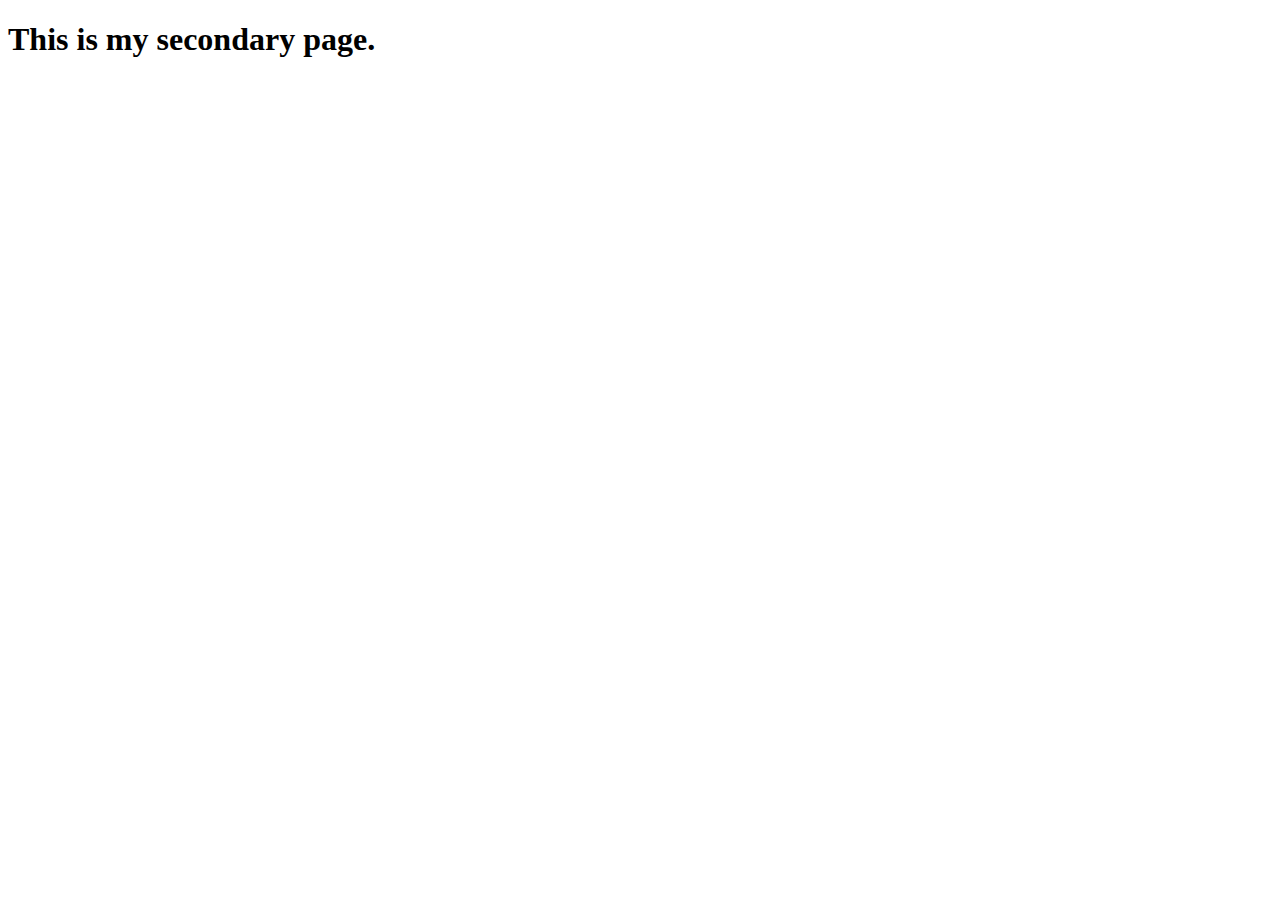
<file: secondary_page.html>
<!DOCTYPE html>
<html lang="en-us">
<head>
  <meta charset="UTF-8">
  <title>Activity 1: Basic-HTML-Bio (secondary_page)</title>
</head>

<body>

  <!-- Header -->
  <h1>This is my secondary page.</h1>

  </body>

  </html>
</file>
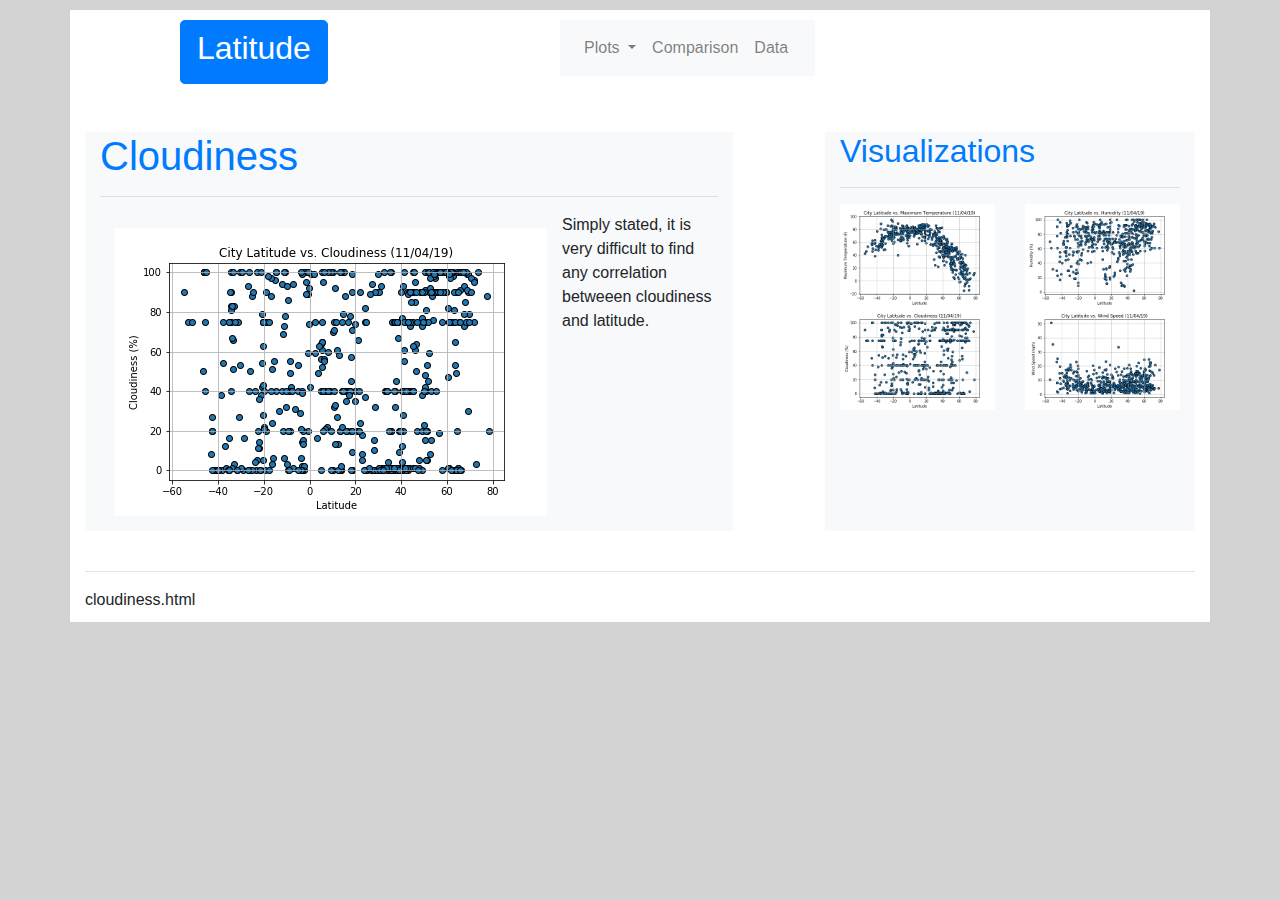
<file: webvisualizations/cloudiness.html>
<!DOCTYPE html>
<html lang="en">

  <head>
    <meta charset="UTF-8">
    <meta name="viewport" content="width=device-width, initial-scale=1.0">
    <meta http-equiv="X-UA-Compatible" content="ie=edge">

    <!-- Bootstrap CSS -->
    <link rel="stylesheet" href="https://stackpath.bootstrapcdn.com/bootstrap/4.3.1/css/bootstrap.min.css"
      integrity="sha384-ggOyR0iXCbMQv3Xipma34MD+dH/1fQ784/j6cY/iJTQUOhcWr7x9JvoRxT2MZw1T" crossorigin="anonymous">

    <!-- CSS Stylesheet -->
    <link rel="stylesheet" href="style.css">

    <title>web-design-challenge-cloudiness</title>

  </head>

  <body class="container">
    <div class="row">

      <!-- Home Button -->
      <div class="col-md-2 offset-md-1"><button type="button" class="btn btn-primary btn-lg"><a href="index.html">
            <h2 id="button_color">Latitude</h2>
          </a></button>
      </div>

      <!-- Navbar -->
      <div class="col-md-3 offset-md-2">
        <nav class="navbar navbar-expand-lg navbar-light bg-light">
          <button class="navbar-toggler" type="button" data-toggle="collapse" data-target="#navbarNavDropdown"
            aria-controls="navbarNavDropdown" aria-expanded="false" aria-label="Toggle navigation">
            <span class="navbar-toggler-icon"></span>
          </button>
          <div class="collapse navbar-collapse" id="navbarNavDropdown">
            <ul class="navbar-nav">
              <li class="nav-item dropdown">
                <a class="nav-link dropdown-toggle" href="#" id="navbarDropdownMenuLink" role="button"
                  data-toggle="dropdown" aria-haspopup="true" aria-expanded="false">
                  Plots
                </a>
                <div class="dropdown-menu" aria-labelledby="navbarDropdownMenuLink">
                  <a class="dropdown-item" href="maximum_temperature.html">Maximum Temperature</a>
                  <a class="dropdown-item" href="humidity.html">Humidity</a>
                  <a class="dropdown-item" href="cloudiness.html">Cloudiness</a>
                  <a class="dropdown-item" href="wind_speed.html">Wind Speed</a>
                </div>
              </li>
              <li class="nav-item">
                <a class="nav-link" href="comparison.html">Comparison</a>
              </li>
              <li class="nav-item">
                <a class="nav-link" href="data.html">Data</a>
              </li>
            </ul>
          </div>
        </nav>
      </div>
    </div>

    <br>
    <br>

    <!-- Bootstrap Grid -->
    <div class="container">
      <div class="row">
        <div class="col-md-7" id="box_background">
          <h1>Cloudiness</h1>
          <hr>
          <img id="padding_img" src="visualizations/cloudiness.png" alt="Cloudiness">
          <p>
            Simply stated, it is very difficult to find any correlation betweeen cloudiness and latitude.
          </p>
        </div>

        <div class="col-md-4 offset-md-1" id="box_background">
          <h2>Visualizations</h2>
          <hr>
          <div class="row">
            <div class="col-md-6 col-xs-12">
              <a href="maximum_temperature.html" class="thumbnail" data-toggle="tooltip"
                title="Maximum Temperature"><img src="visualizations/maximum_temperature.png"
                  alt="Maximum Temperature"></a>
            </div>
            <div class="col-md-6 col-xs-12">
              <a href="humidity.html" class="thumbnail" data-toggle="tooltip" title="Humidity"><img
                  src="visualizations/humidity.png" alt="Humidity"></a>
            </div>
          </div>
          <div class="row">
            <div class="col-md-6 col-xs-12">
              <a href="cloudiness.html" class="thumbnail" data-toggle="tooltip" title="Cloudiness"><img
                  src="visualizations/cloudiness.png" alt="Cloudiness"></a>
            </div>
            <div class="col-md-6 col-xs-12">
              <a href="wind_speed.html" class="thumbnail" data-toggle="tooltip" title="Windspeed"><img
                  src="visualizations/wind_speed.png" alt="Wind Speed"></a>
            </div>
          </div>
        </div>
      </div>
    </div>

    <br>

    <!-- Footer -->
    <div class="row">
      <div id="foot" class="col-md-12">
        <hr>
        <article>
          <section>cloudiness.html</section>
        </article>
      </div>
    </div>

    <!-- Optional JavaScript -->
    <!-- jQuery, Popper.js, Bootstrap JS -->
    <script src="https://code.jquery.com/jquery-3.3.1.slim.min.js"
      integrity="sha384-q8i/X+965DzO0rT7abK41JStQIAqVgRVzpbzo5smXKp4YfRvH+8abtTE1Pi6jizo"
      crossorigin="anonymous"></script>
    <script src="https://cdnjs.cloudflare.com/ajax/libs/popper.js/1.14.7/umd/popper.min.js"
      integrity="sha384-UO2eT0CpHqdSJQ6hJty5KVphtPhzWj9WO1clHTMGa3JDZwrnQq4sF86dIHNDz0W1"
      crossorigin="anonymous"></script>
    <script src="https://stackpath.bootstrapcdn.com/bootstrap/4.3.1/js/bootstrap.min.js"
      integrity="sha384-JjSmVgyd0p3pXB1rRibZUAYoIIy6OrQ6VrjIEaFf/nJGzIxFDsf4x0xIM+B07jRM"
      crossorigin="anonymous"></script>
  </body>

</html>
</file>
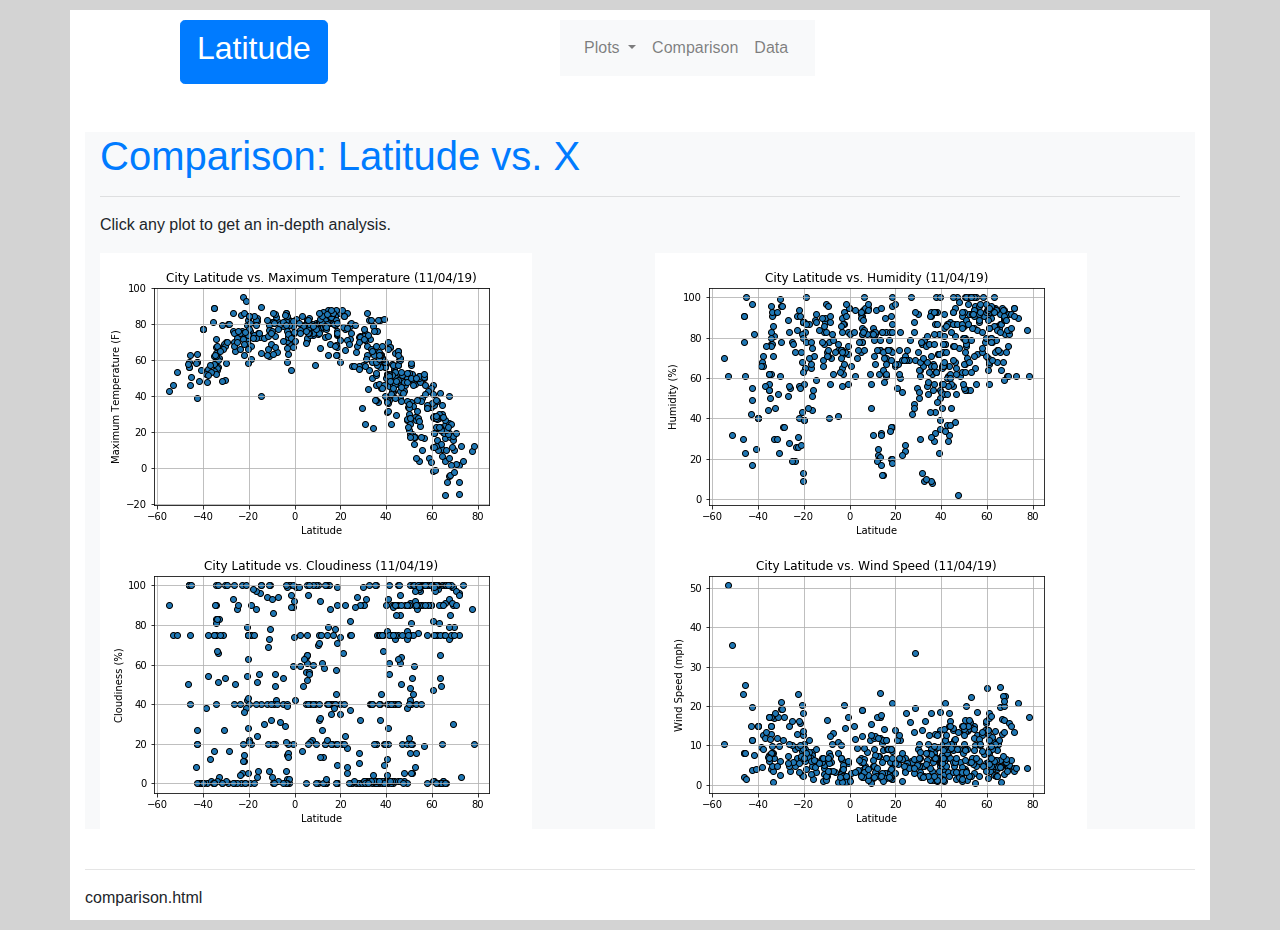
<file: webvisualizations/comparison.html>
<!DOCTYPE html>
<html lang="en">

  <head>
    <meta charset="UTF-8">
    <meta name="viewport" content="width=device-width, initial-scale=1.0">
    <meta http-equiv="X-UA-Compatible" content="ie=edge">

    <!-- Bootstrap CSS -->
    <link rel="stylesheet" href="https://stackpath.bootstrapcdn.com/bootstrap/4.3.1/css/bootstrap.min.css"
      integrity="sha384-ggOyR0iXCbMQv3Xipma34MD+dH/1fQ784/j6cY/iJTQUOhcWr7x9JvoRxT2MZw1T" crossorigin="anonymous">

    <!-- CSS Stylesheet -->
    <link rel="stylesheet" href="style.css">

    <title>web-design-challenge-comparison</title>

  </head>

  <body class="container">
    <div class="row">

      <!-- Home Button -->
      <div class="col-md-2 offset-md-1"><button type="button" class="btn btn-primary btn-lg"><a href="index.html">
            <h2 id="button_color">Latitude</h2>
          </a></button>
      </div>

      <!-- Navbar -->
      <div class="col-md-3 offset-md-2">
        <nav class="navbar navbar-expand-lg navbar-light bg-light">
          <button class="navbar-toggler" type="button" data-toggle="collapse" data-target="#navbarNavDropdown"
            aria-controls="navbarNavDropdown" aria-expanded="false" aria-label="Toggle navigation">
            <span class="navbar-toggler-icon"></span>
          </button>
          <div class="collapse navbar-collapse" id="navbarNavDropdown">
            <ul class="navbar-nav">
              <li class="nav-item dropdown">
                <a class="nav-link dropdown-toggle" href="#" id="navbarDropdownMenuLink" role="button"
                  data-toggle="dropdown" aria-haspopup="true" aria-expanded="false">
                  Plots
                </a>
                <div class="dropdown-menu" aria-labelledby="navbarDropdownMenuLink">
                  <a class="dropdown-item" href="maximum_temperature.html">Maximum Temperature</a>
                  <a class="dropdown-item" href="humidity.html">Humidity</a>
                  <a class="dropdown-item" href="cloudiness.html">Cloudiness</a>
                  <a class="dropdown-item" href="wind_speed.html">Wind Speed</a>
                </div>
              </li>
              <li class="nav-item">
                <a class="nav-link" href="comparison.html">Comparison</a>
              </li>
              <li class="nav-item">
                <a class="nav-link" href="data.html">Data</a>
              </li>
            </ul>
          </div>
        </nav>
      </div>
    </div>

    <br>
    <br>

    <!-- Bootstrap Grid -->
    <div class="container">
      <div class="row">
        <div class="col-md-12" id="box_background">
          <h1>Comparison: Latitude vs. X</h1>
          <hr>
          <p>
            Click any plot to get an in-depth analysis.
          </p>
          <div class="row">
            <div class="col-md-6 col-xs-12">
              <a href="maximum_temperature.html" class="thumbnail" data-toggle="tooltip"
                title="Maximum Temperature"><img src="visualizations/maximum_temperature.png"
                  alt="Maximum Temperature"></a>
            </div>
            <div class="col-md-6 col-xs-12">
              <a href="humidity.html" class="thumbnail" data-toggle="tooltip" title="Humidity"><img
                  src="visualizations/humidity.png" alt="Humidity"></a>
            </div>
          </div>
          <div class="row">
            <div class="col-md-6 col-xs-12">
              <a href="cloudiness.html" class="thumbnail" data-toggle="tooltip" title="Cloudiness"><img
                  src="visualizations/cloudiness.png" alt="Cloudiness"></a>
            </div>
            <div class="col-md-6 col-xs-12">
              <a href="wind_speed.html" class="thumbnail" data-toggle="tooltip" title="Windspeed"><img
                  src="visualizations/wind_speed.png" alt="Wind Speed"></a>
            </div>
          </div>
        </div>

      </div>
    </div>

    <br>

    <!-- Footer -->
    <div class="row">
      <div id="foot" class="col-md-12">
        <hr>
        <article>
          <section>comparison.html</section>
        </article>
      </div>
    </div>

    <!-- Optional JavaScript -->
    <!-- jQuery, Popper.js, Bootstrap JS -->
    <script src="https://code.jquery.com/jquery-3.3.1.slim.min.js"
      integrity="sha384-q8i/X+965DzO0rT7abK41JStQIAqVgRVzpbzo5smXKp4YfRvH+8abtTE1Pi6jizo"
      crossorigin="anonymous"></script>
    <script src="https://cdnjs.cloudflare.com/ajax/libs/popper.js/1.14.7/umd/popper.min.js"
      integrity="sha384-UO2eT0CpHqdSJQ6hJty5KVphtPhzWj9WO1clHTMGa3JDZwrnQq4sF86dIHNDz0W1"
      crossorigin="anonymous"></script>
    <script src="https://stackpath.bootstrapcdn.com/bootstrap/4.3.1/js/bootstrap.min.js"
      integrity="sha384-JjSmVgyd0p3pXB1rRibZUAYoIIy6OrQ6VrjIEaFf/nJGzIxFDsf4x0xIM+B07jRM"
      crossorigin="anonymous"></script>
  </body>

</html>
</file>
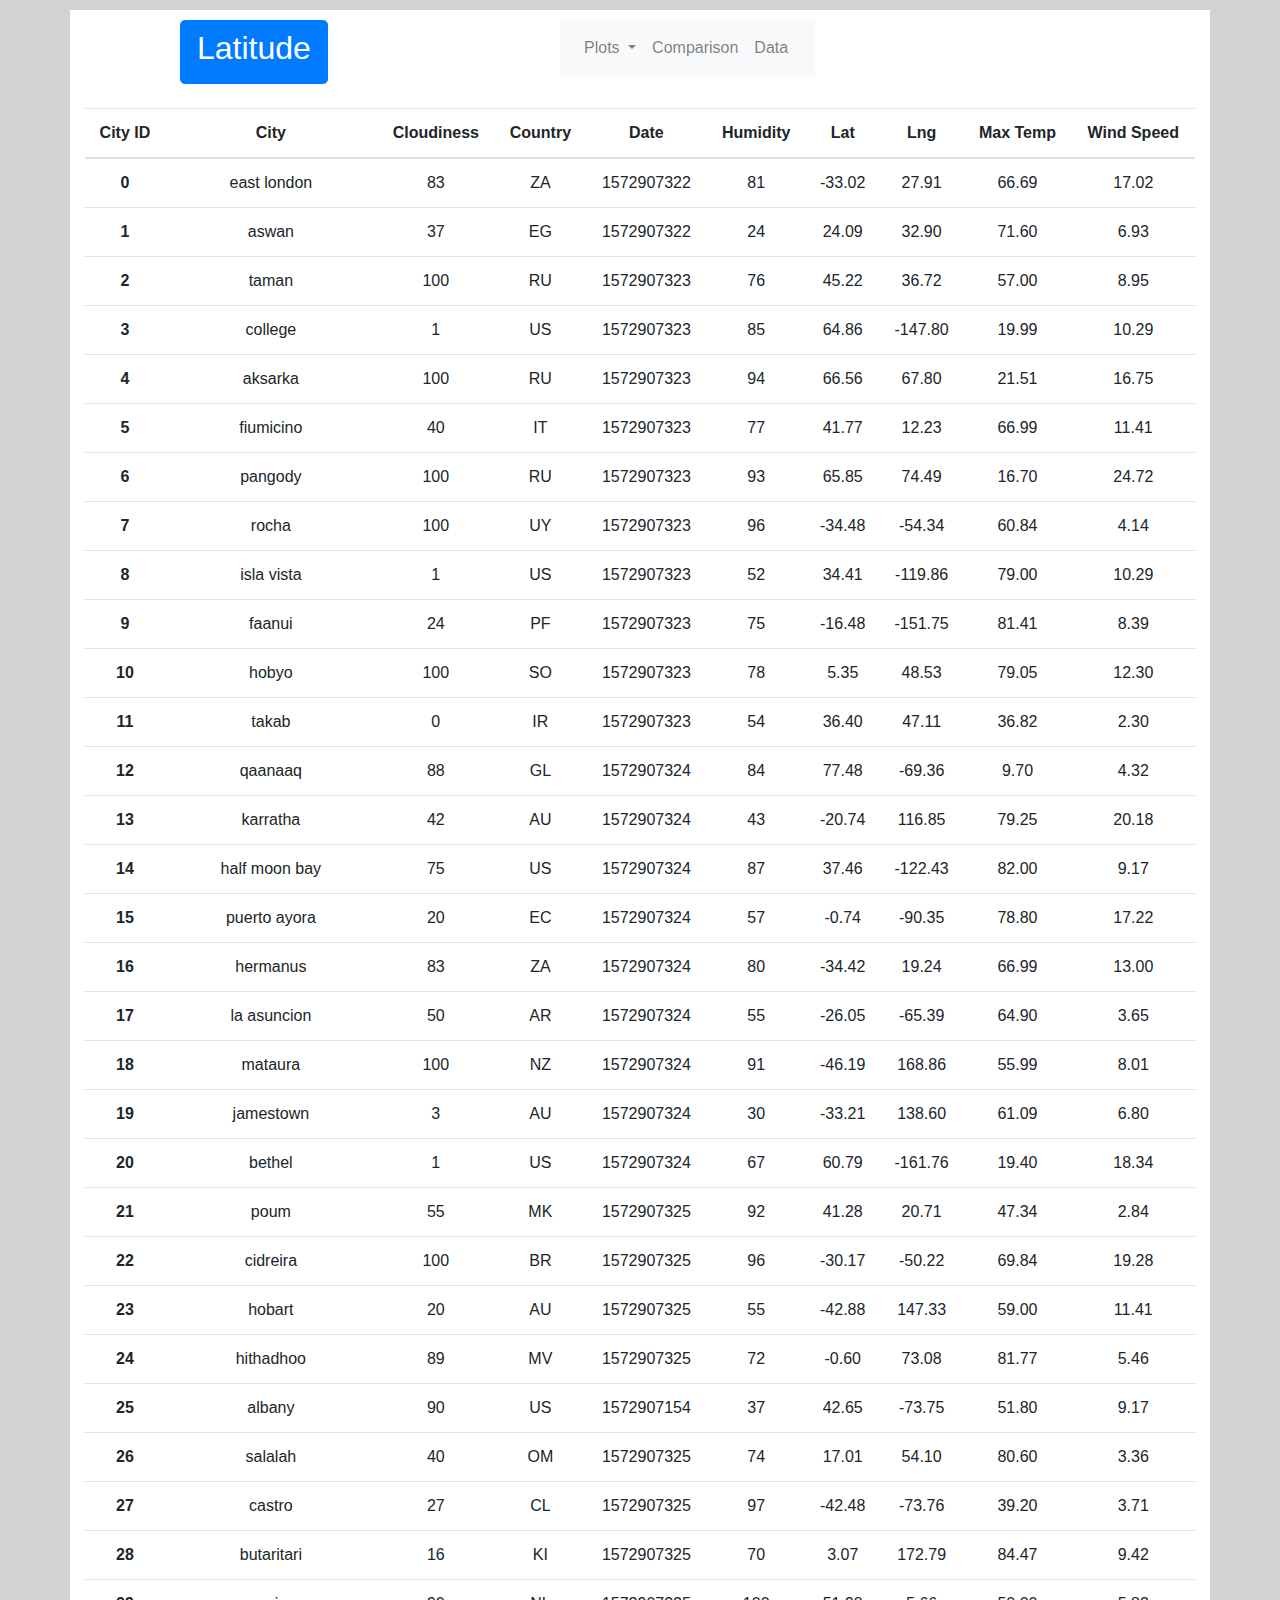
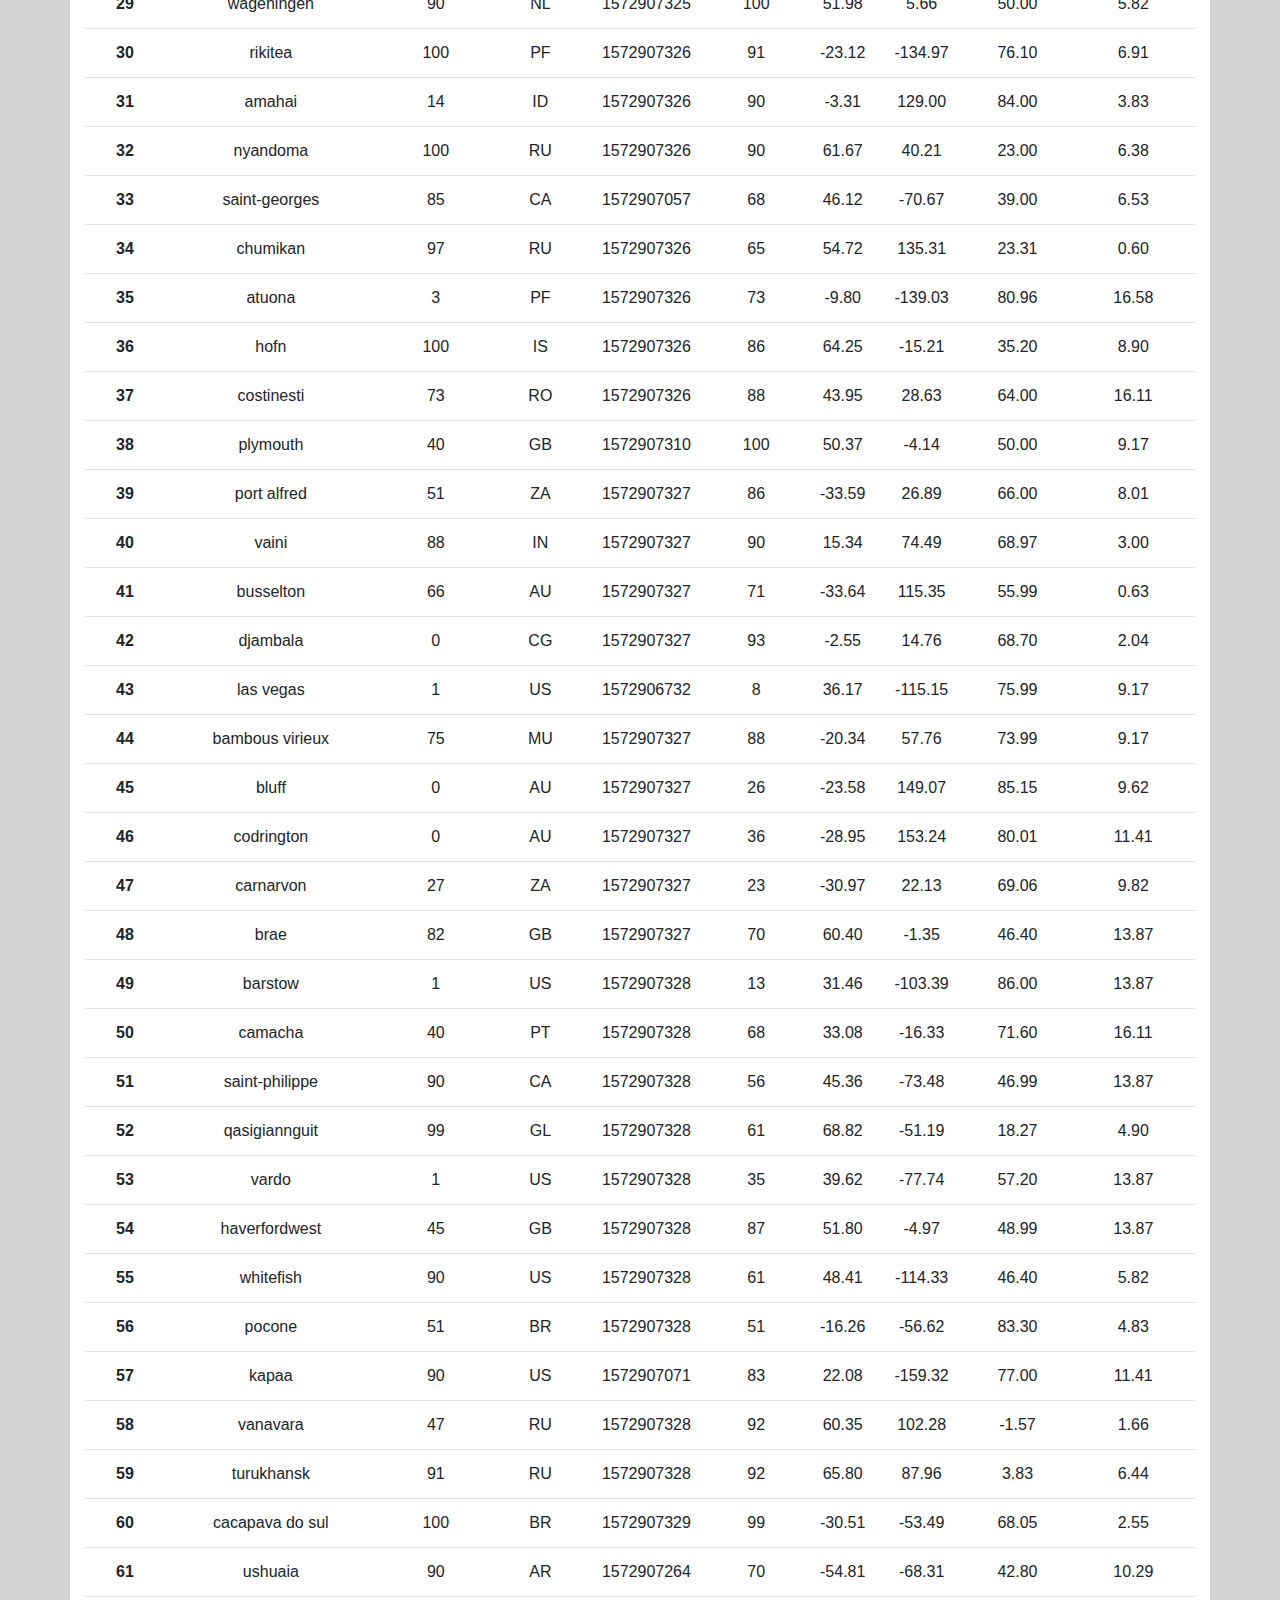
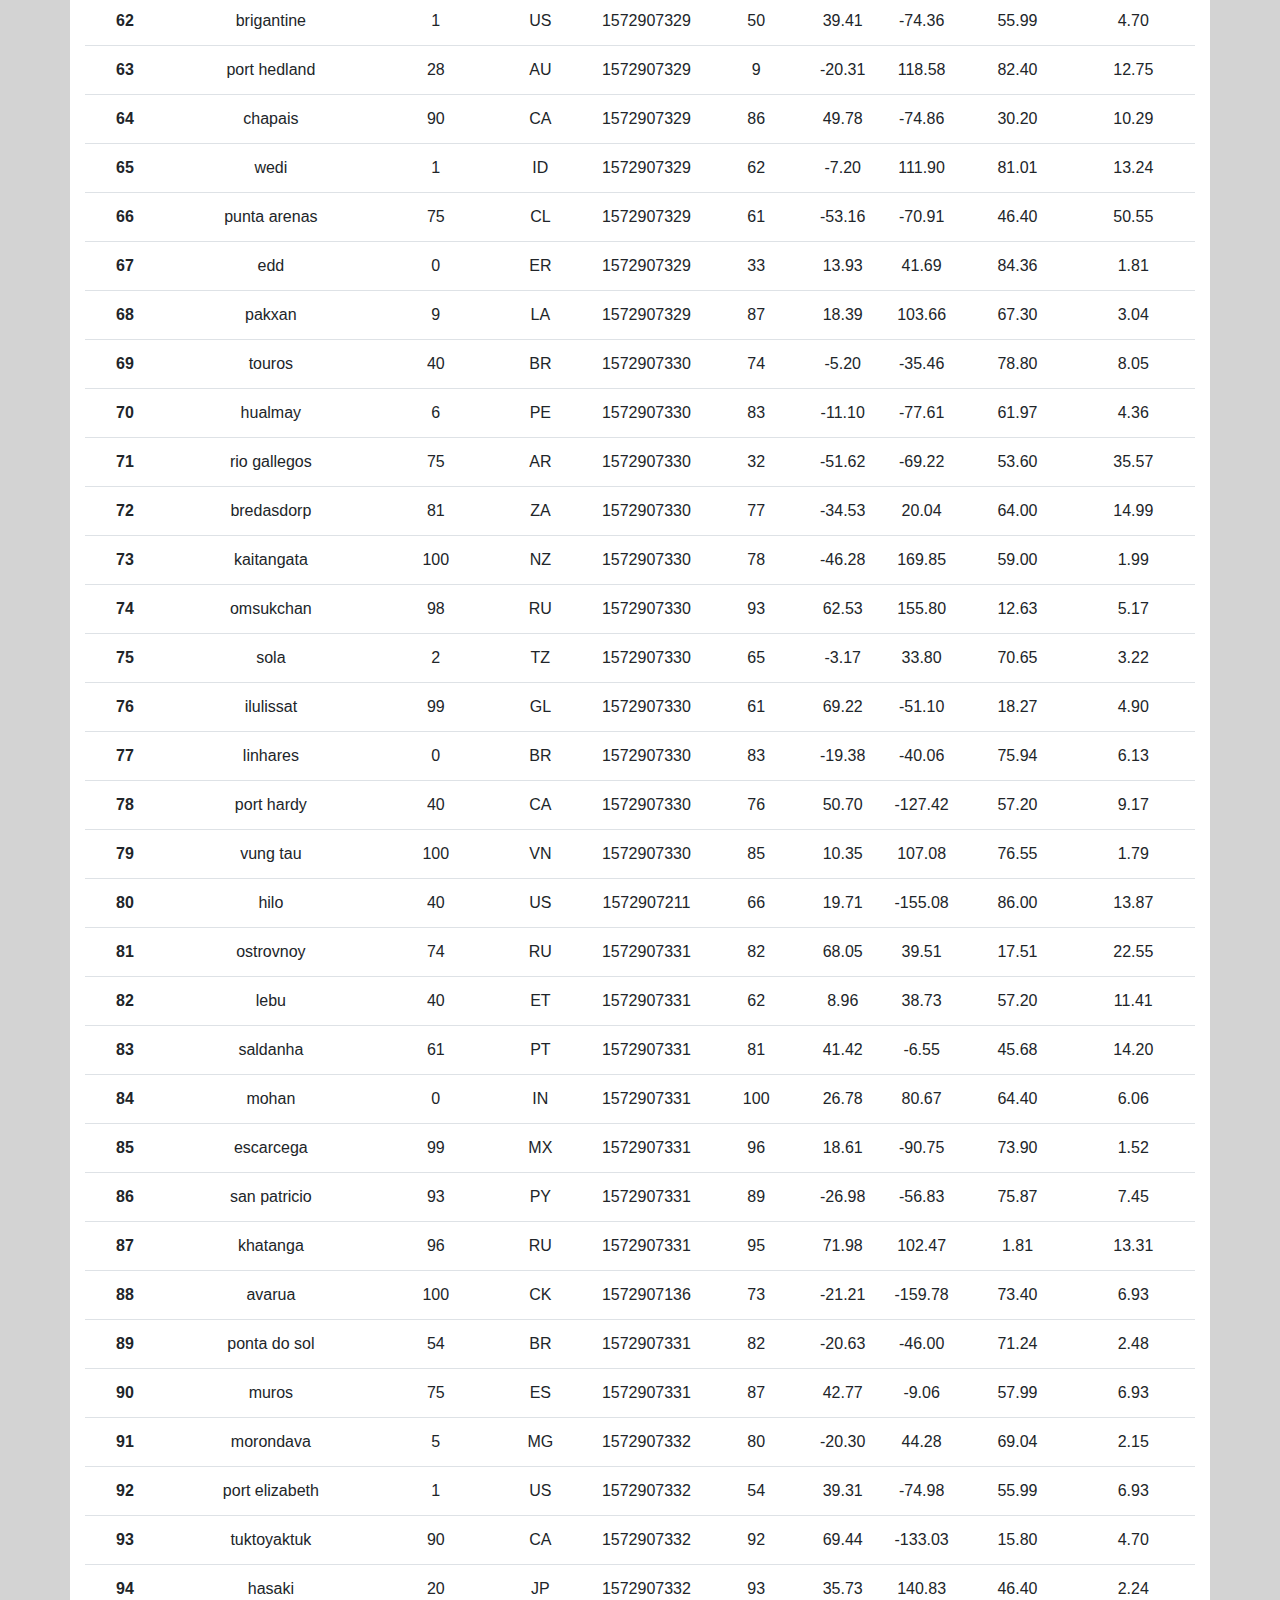
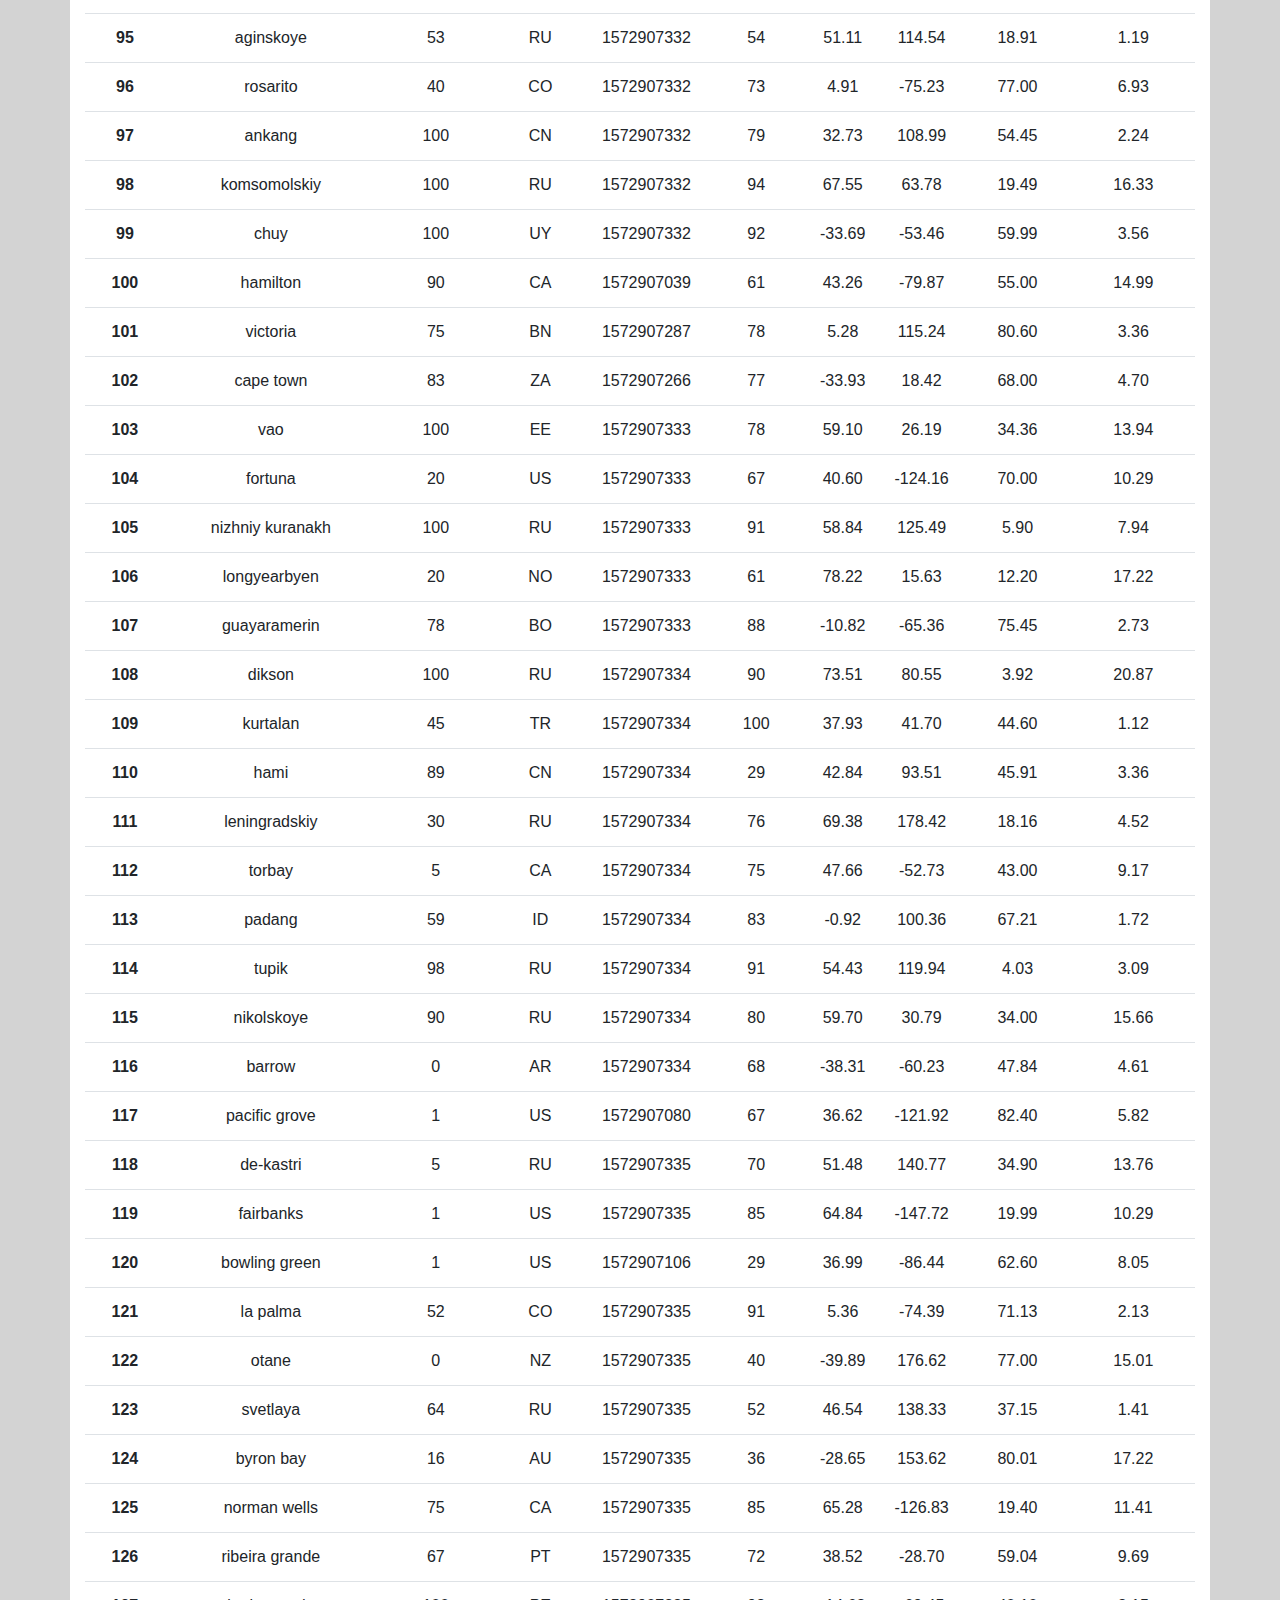
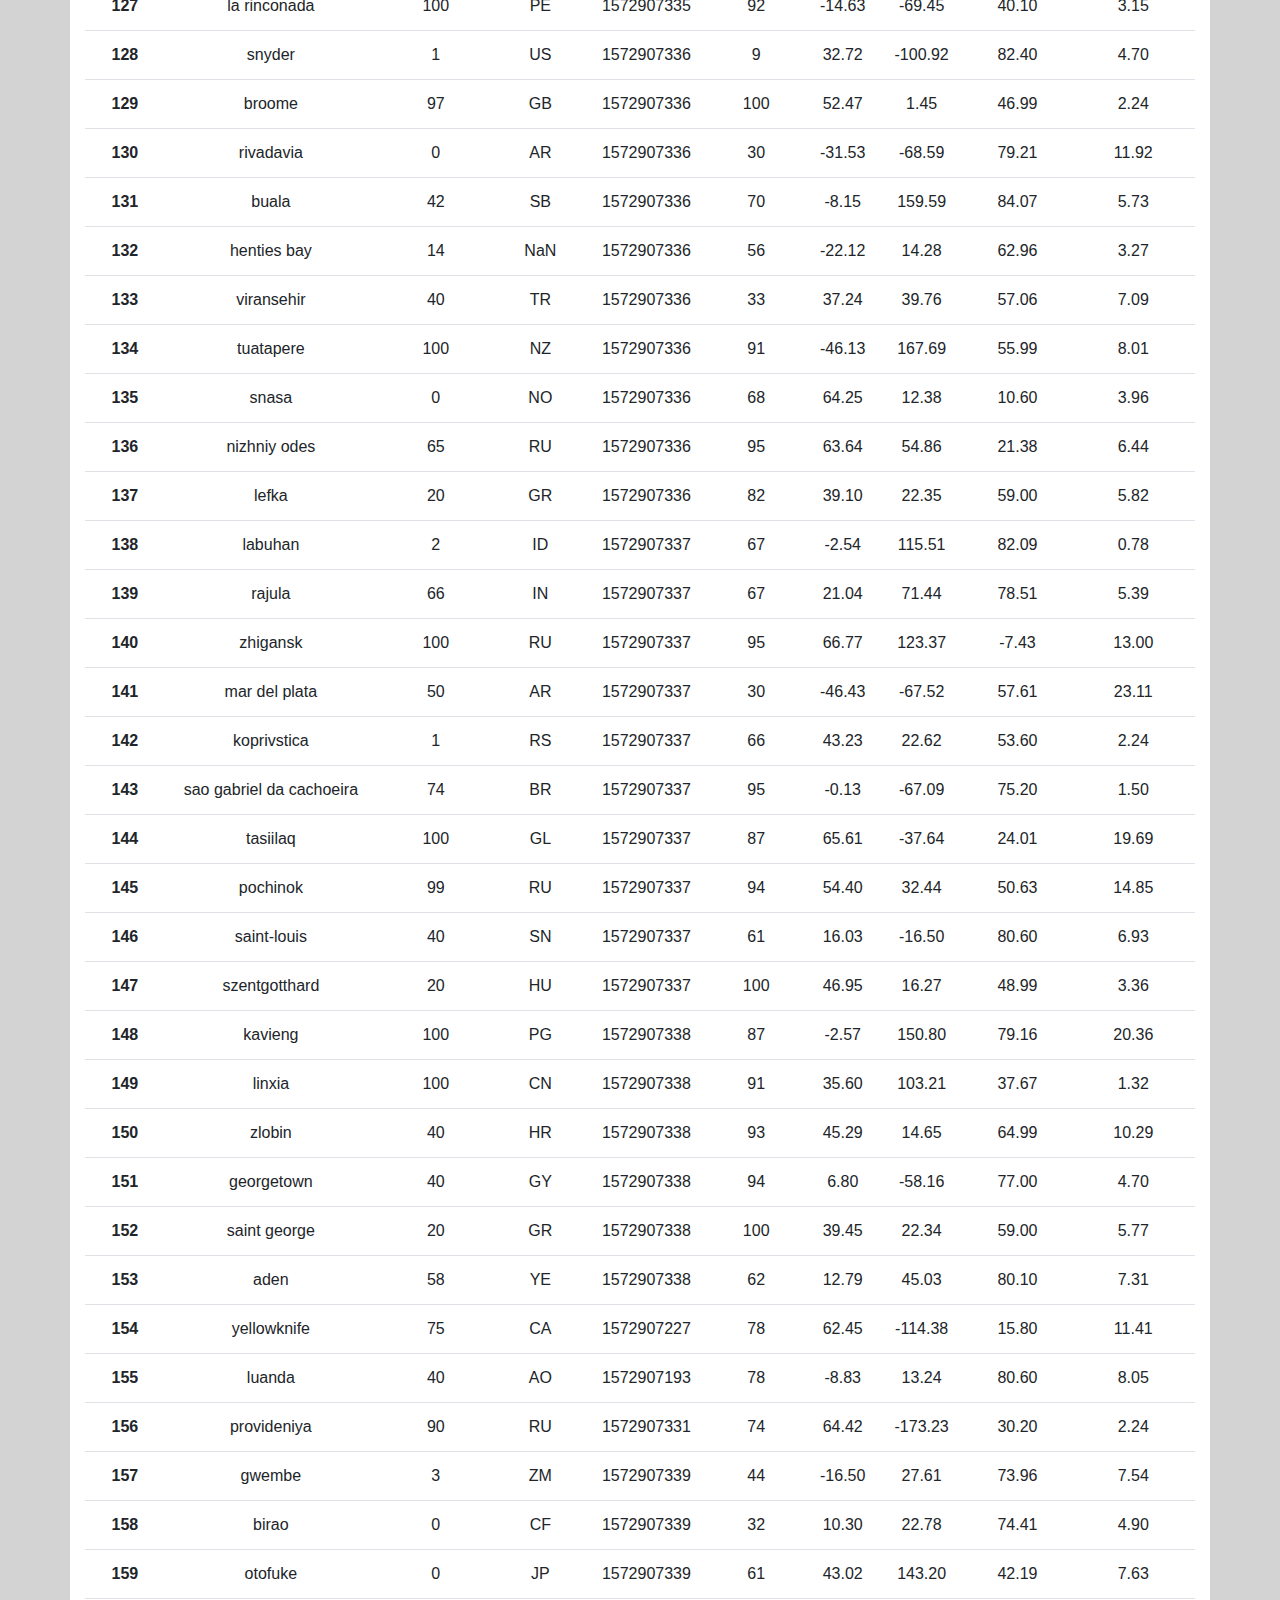
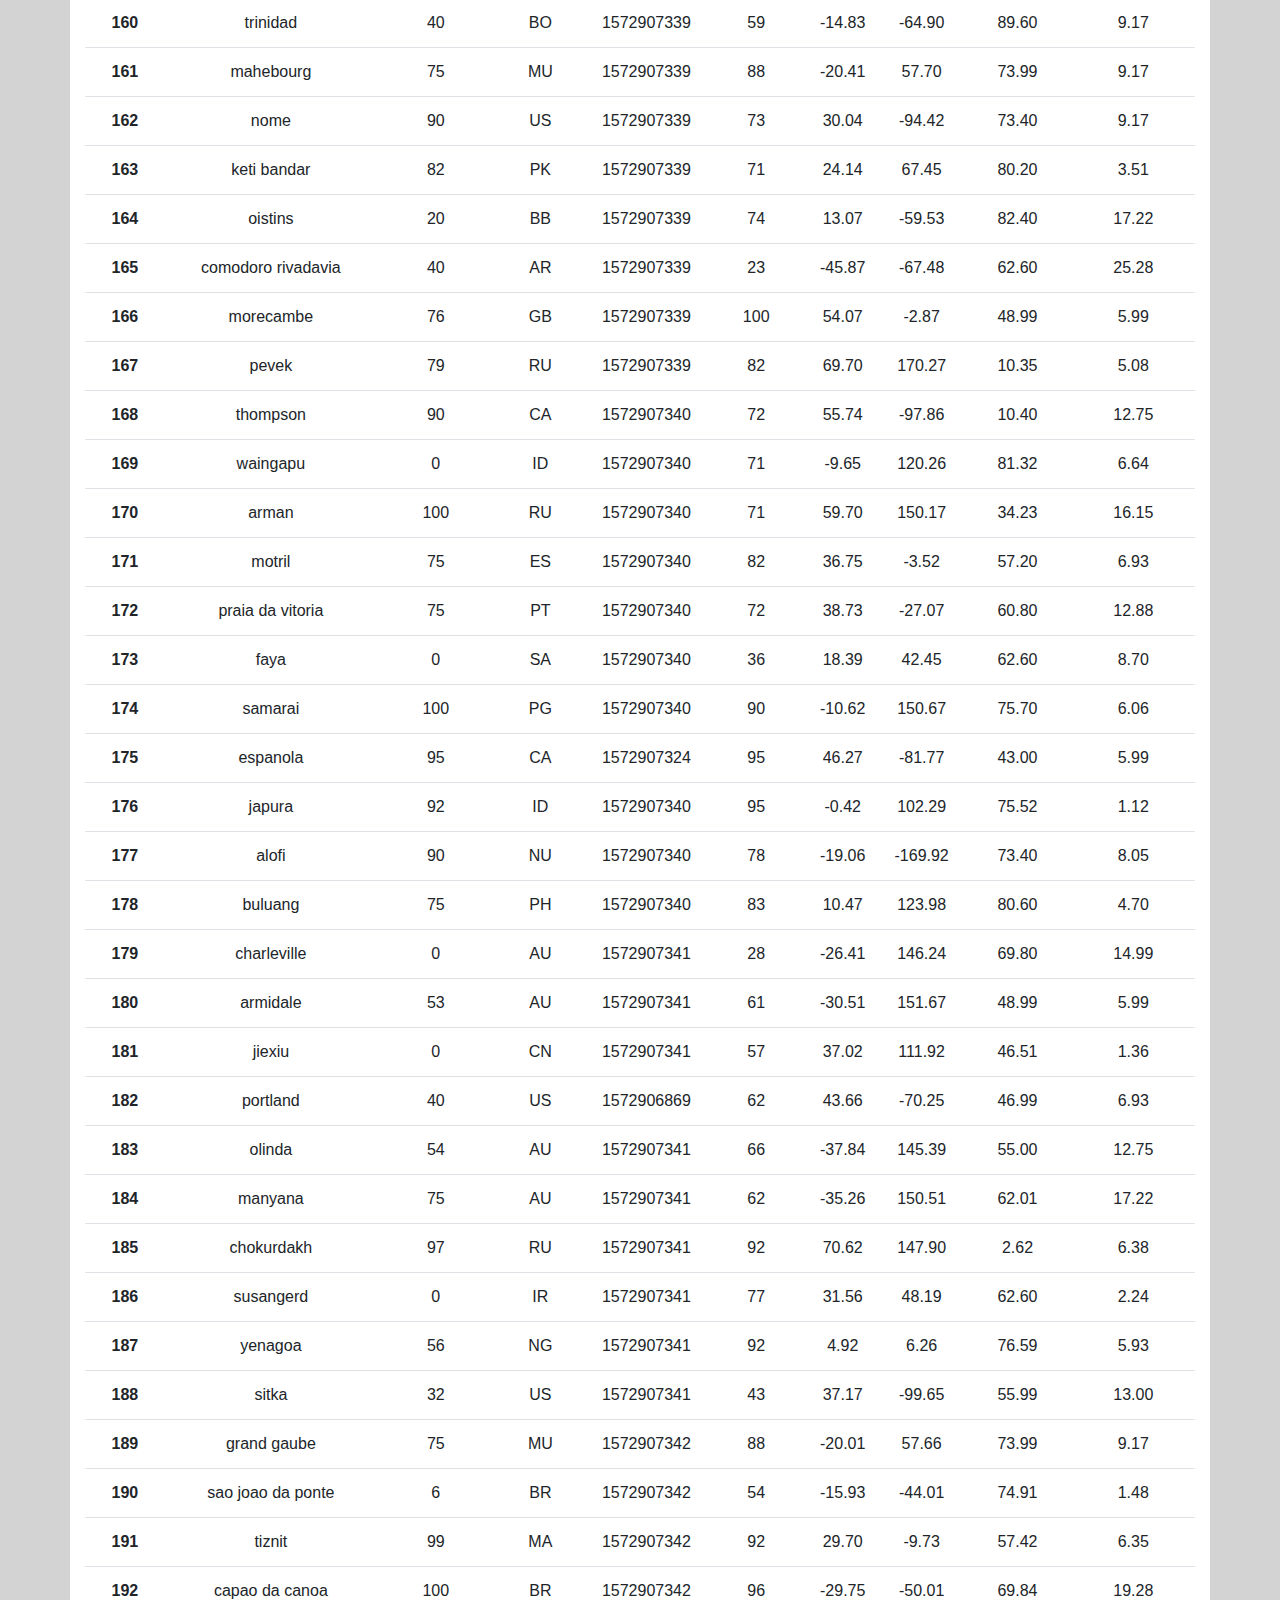
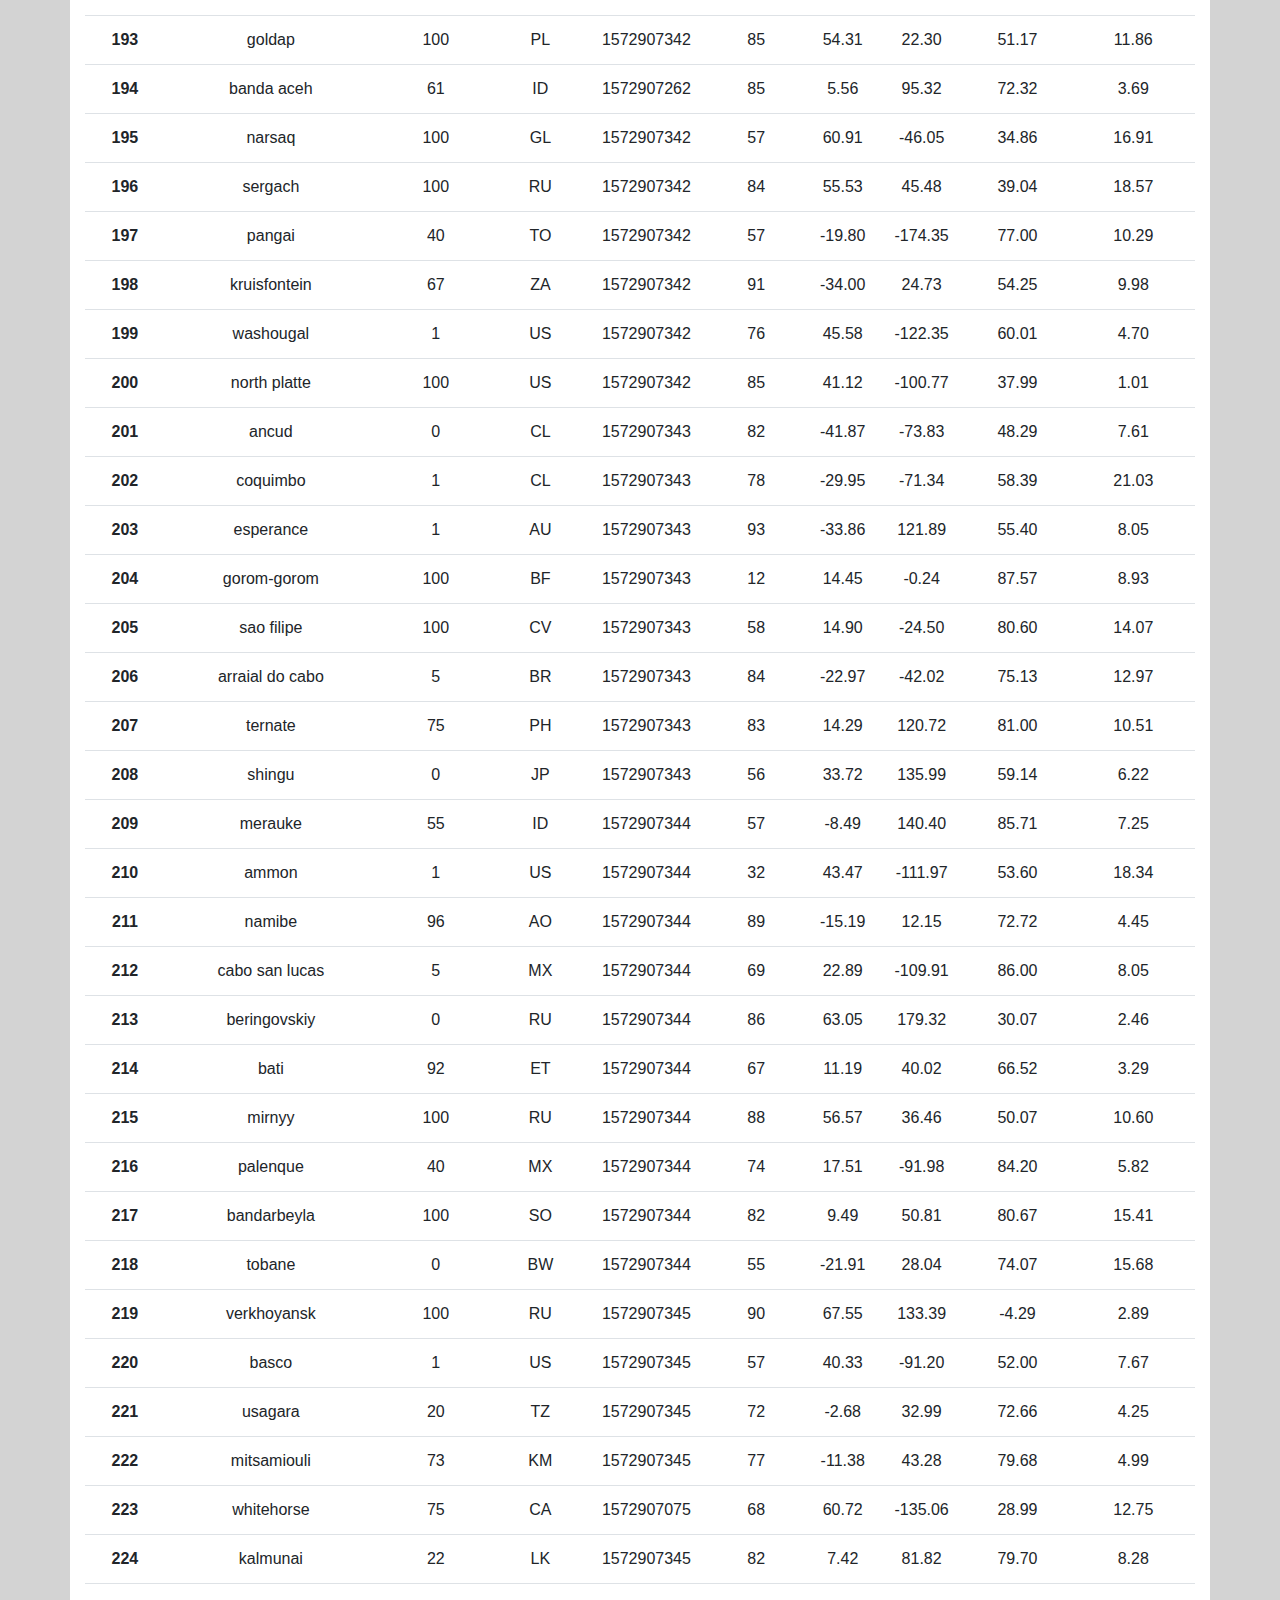
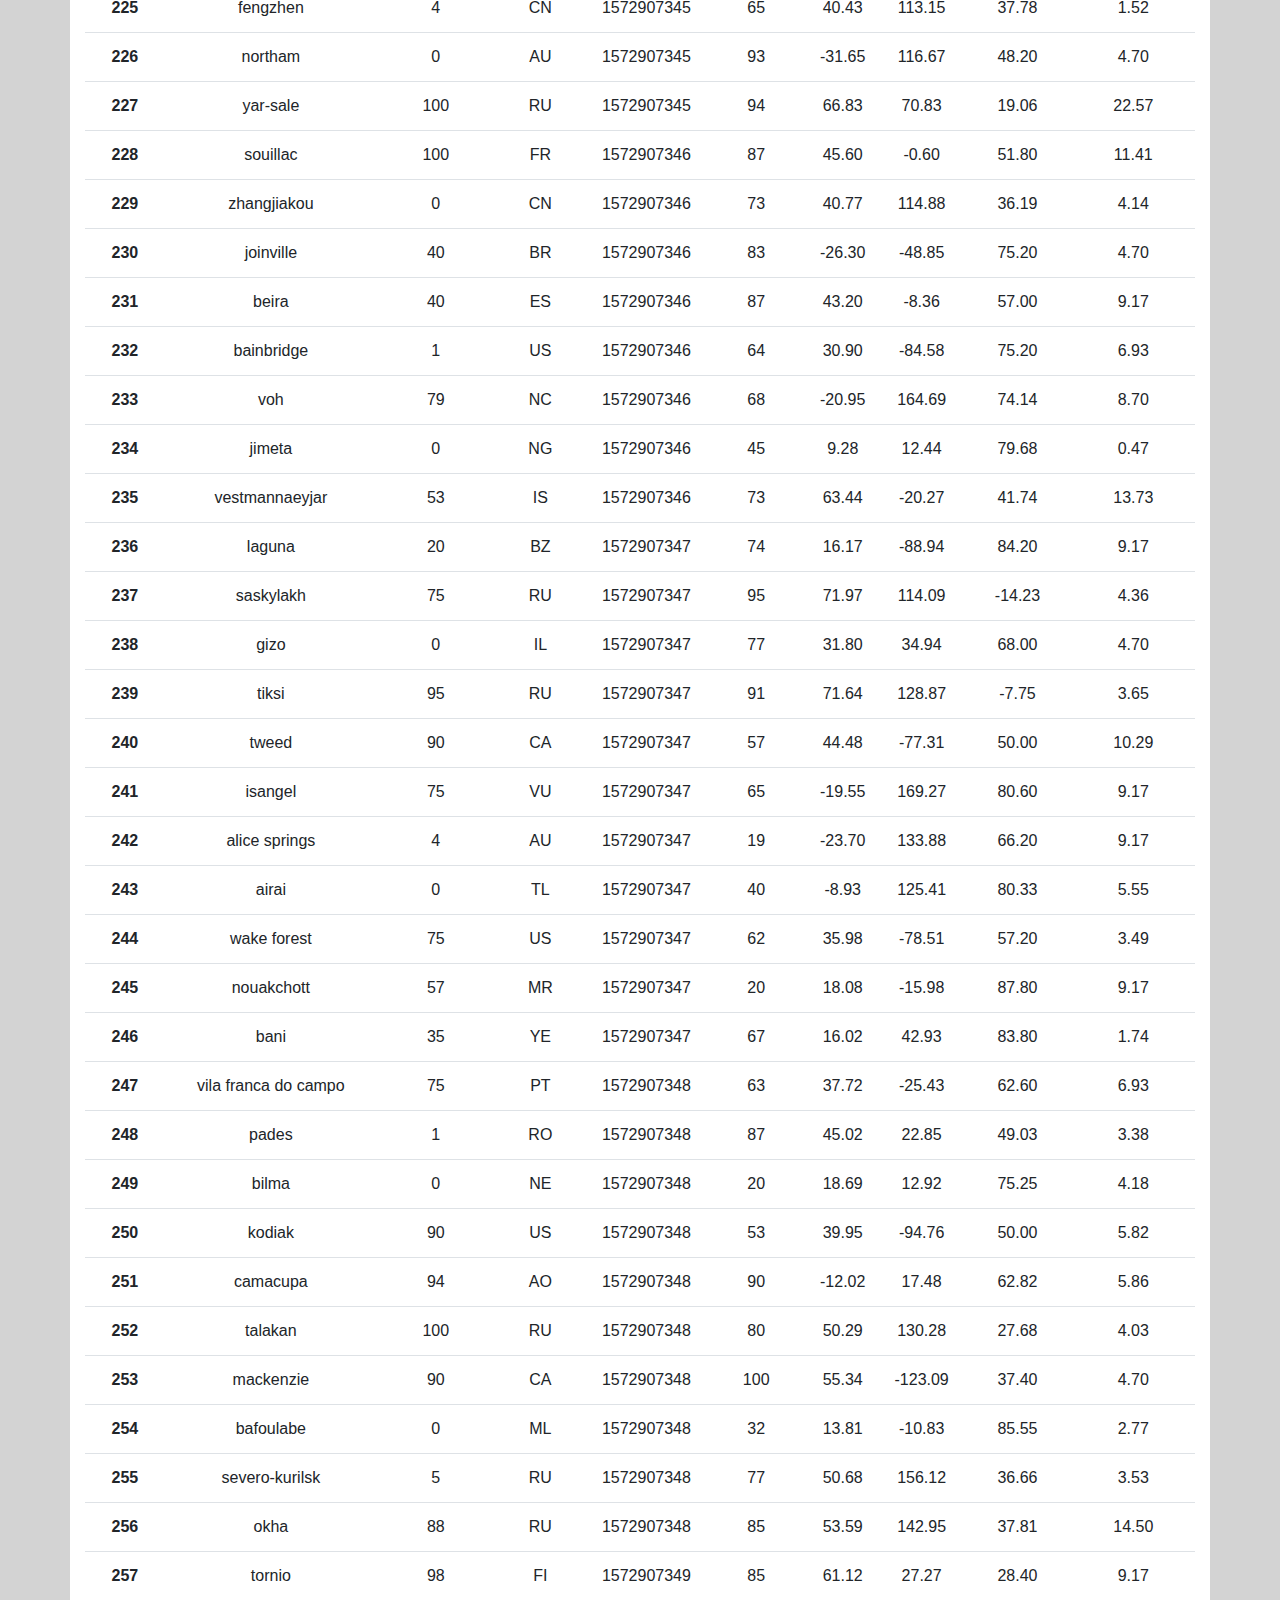
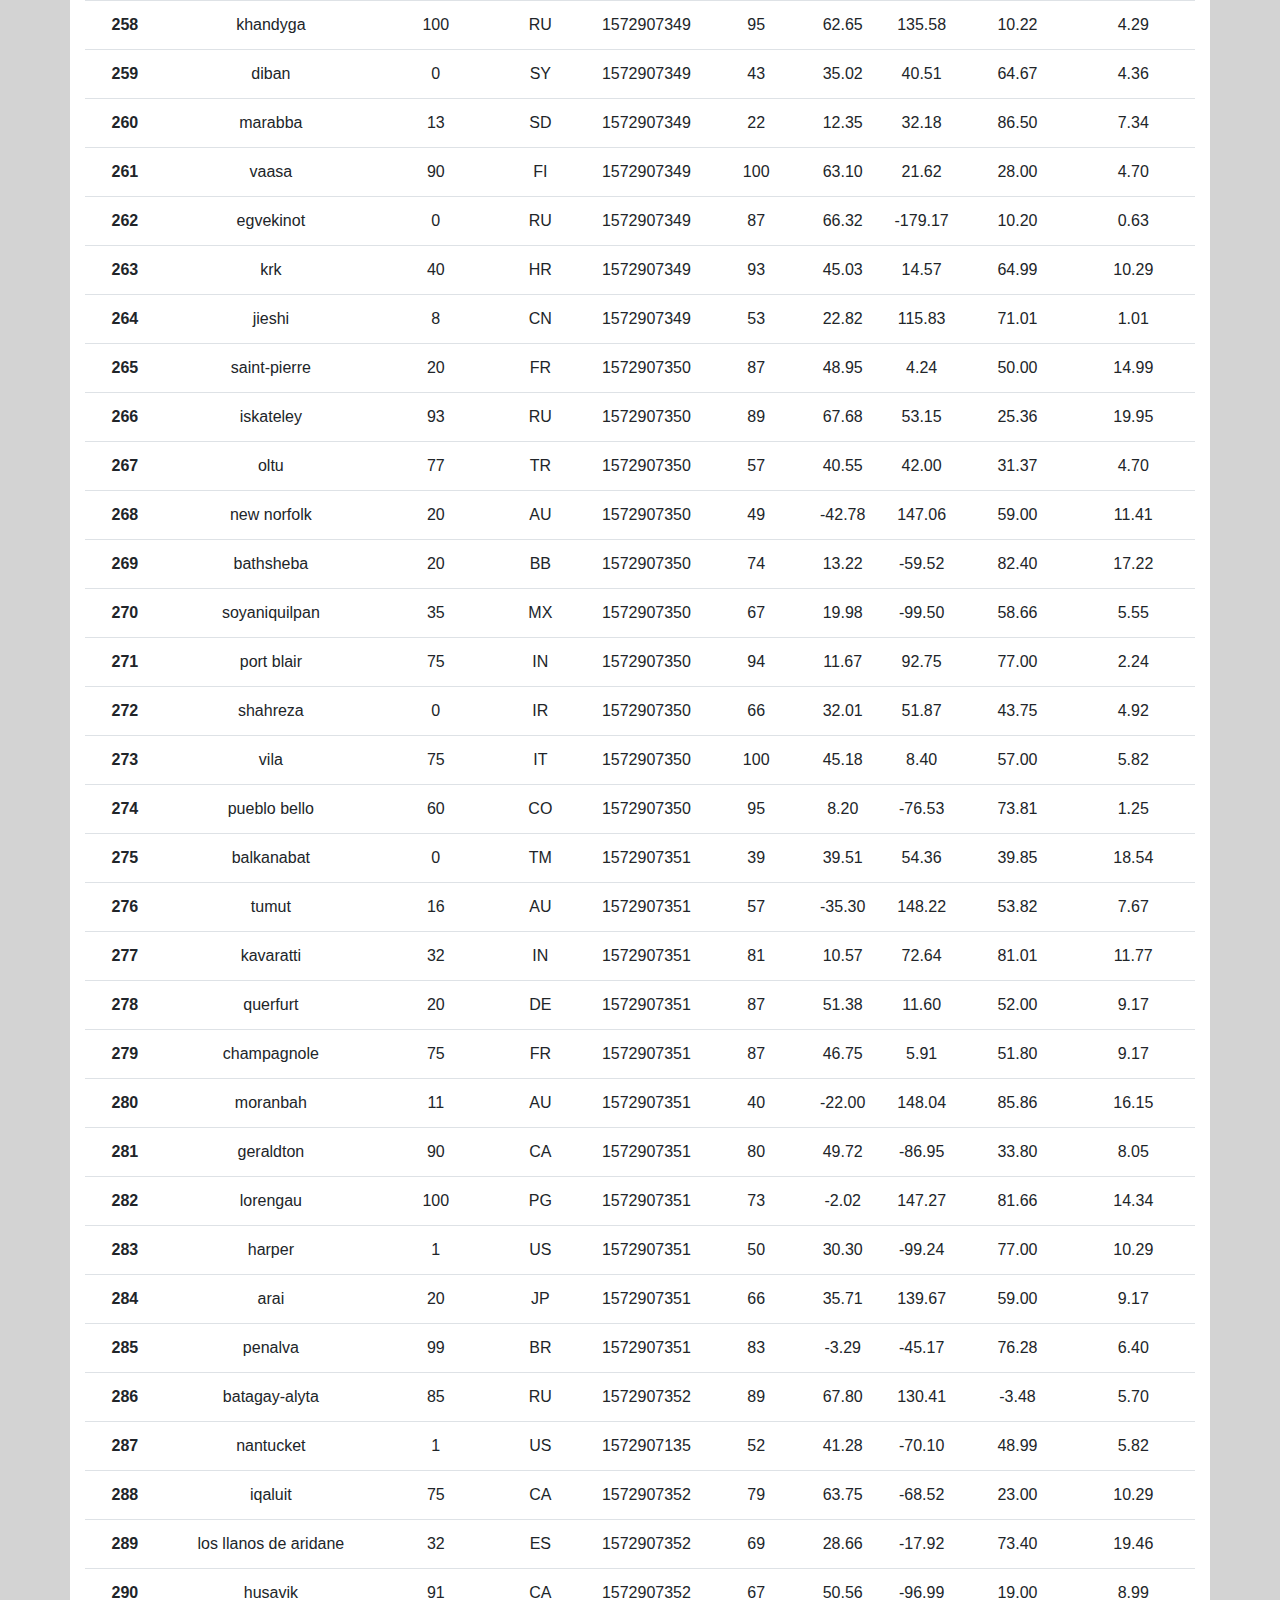
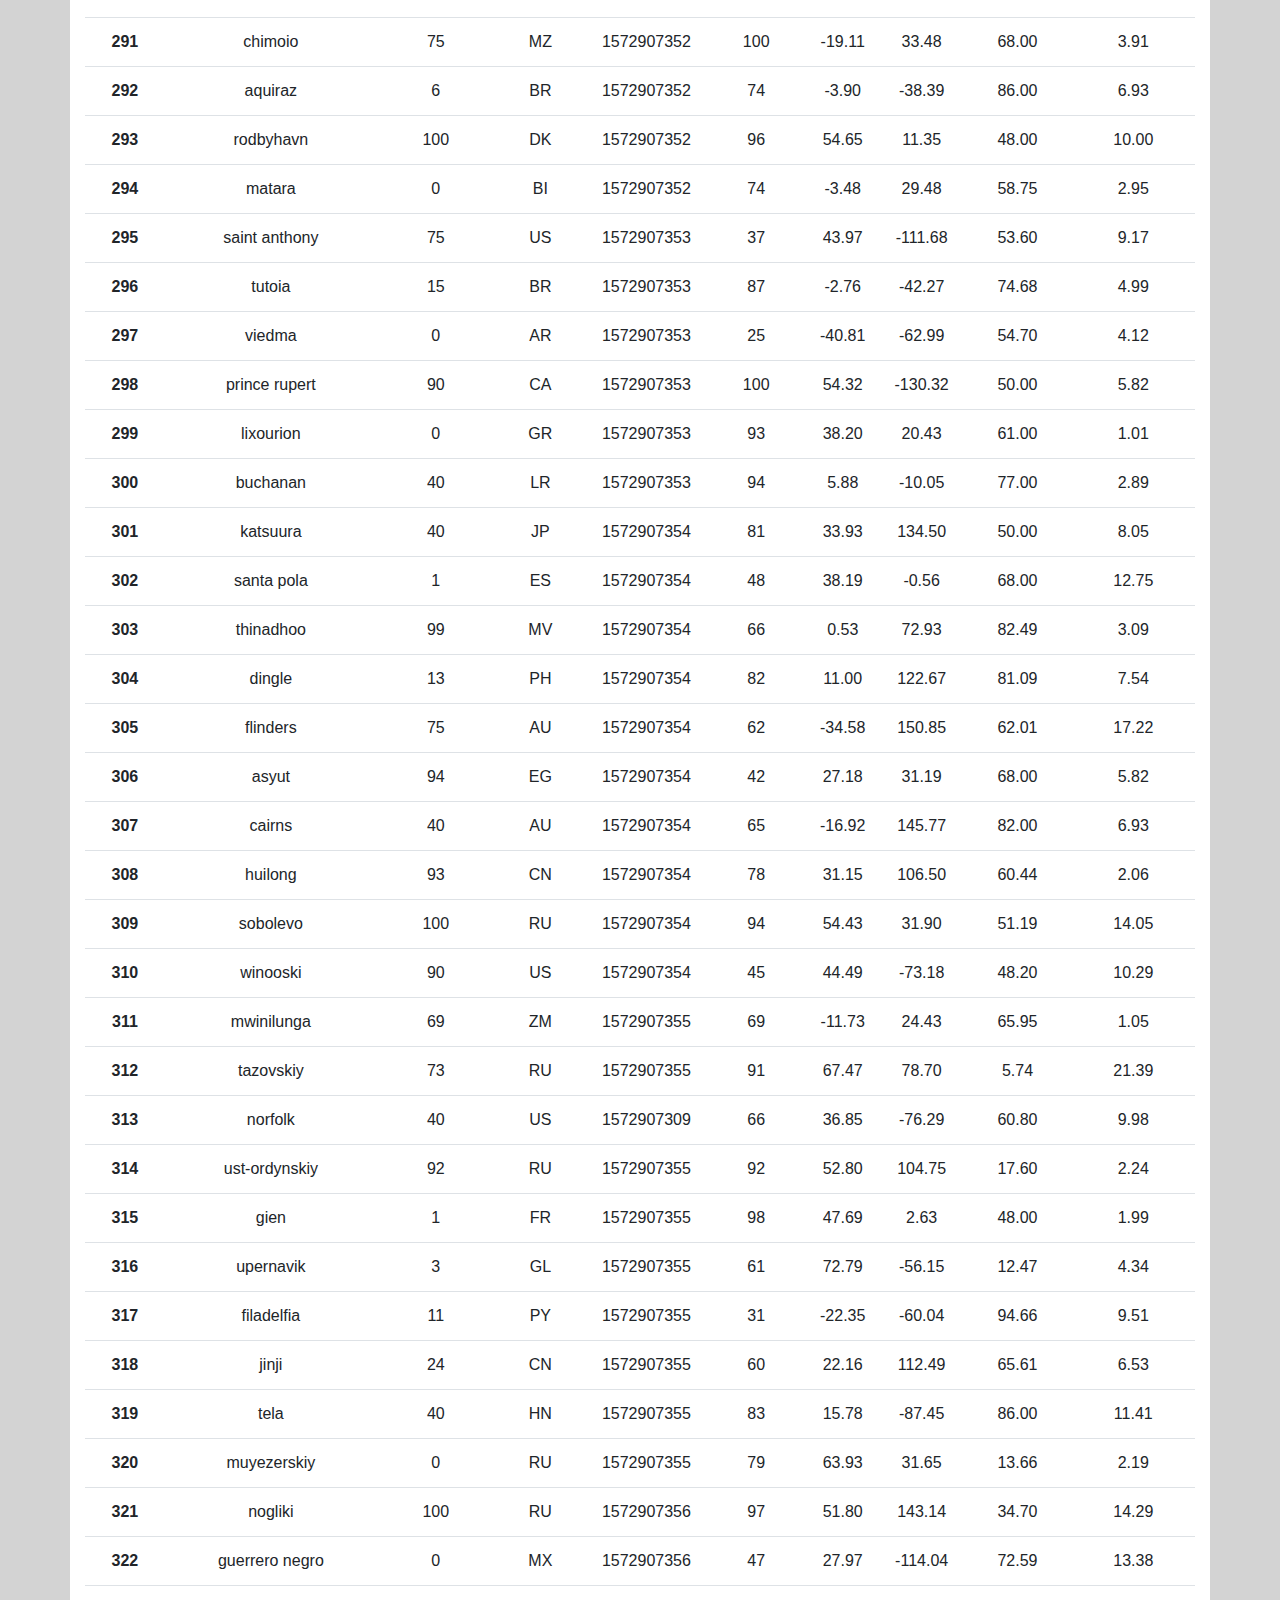
<file: webvisualizations/data.html>
<!DOCTYPE html>
<html lang="en">

  <head>
    <meta charset="UTF-8">
    <meta name="viewport" content="width=device-width, initial-scale=1.0">
    <meta http-equiv="X-UA-Compatible" content="ie=edge">

    <!-- Bootstrap CSS -->
    <link rel="stylesheet" href="https://stackpath.bootstrapcdn.com/bootstrap/4.3.1/css/bootstrap.min.css"
      integrity="sha384-ggOyR0iXCbMQv3Xipma34MD+dH/1fQ784/j6cY/iJTQUOhcWr7x9JvoRxT2MZw1T" crossorigin="anonymous">

    <!-- CSS Stylesheet -->
    <link rel="stylesheet" href="style.css">

    <title>web-design-challenge-index</title>

  </head>

  <body class="container">
    <div class="row">

      <!-- Home Button -->
      <div class="col-md-2 offset-md-1"><button type="button" class="btn btn-primary btn-lg"><a href="index.html">
            <h2 id="button_color">Latitude</h2>
          </a></button>
      </div>

      <!-- Navbar -->
      <div class="col-md-3 offset-md-2">
        <nav class="navbar navbar-expand-lg navbar-light bg-light">
          <button class="navbar-toggler" type="button" data-toggle="collapse" data-target="#navbarNavDropdown"
            aria-controls="navbarNavDropdown" aria-expanded="false" aria-label="Toggle navigation">
            <span class="navbar-toggler-icon"></span>
          </button>
          <div class="collapse navbar-collapse" id="navbarNavDropdown">
            <ul class="navbar-nav">
              <li class="nav-item dropdown">
                <a class="nav-link dropdown-toggle" href="#" id="navbarDropdownMenuLink" role="button"
                  data-toggle="dropdown" aria-haspopup="true" aria-expanded="false">
                  Plots
                </a>
                <div class="dropdown-menu" aria-labelledby="navbarDropdownMenuLink">
                  <a class="dropdown-item" href="maximum_temperature.html">Maximum Temperature</a>
                  <a class="dropdown-item" href="humidity.html">Humidity</a>
                  <a class="dropdown-item" href="cloudiness.html">Cloudiness</a>
                  <a class="dropdown-item" href="wind_speed.html">Wind Speed</a>
                </div>
              </li>
              <li class="nav-item">
                <a class="nav-link" href="comparison.html">Comparison</a>
              </li>
              <li class="nav-item">
                <a class="nav-link" href="data.html">Data</a>
              </li>
            </ul>
          </div>
        </nav>
      </div>
    </div>

    <br>

    <table class="table">
      <thead>
        <tr style="text-align: right;">
          <th>City ID</th>
          <th>City</th>
          <th>Cloudiness</th>
          <th>Country</th>
          <th>Date</th>
          <th>Humidity</th>
          <th>Lat</th>
          <th>Lng</th>
          <th>Max Temp</th>
          <th>Wind Speed</th>
        </tr>
      </thead>
      <tbody>
        <tr>
          <th>0</th>
          <td>east london</td>
          <td>83</td>
          <td>ZA</td>
          <td>1572907322</td>
          <td>81</td>
          <td>-33.02</td>
          <td>27.91</td>
          <td>66.69</td>
          <td>17.02</td>
        </tr>
        <tr>
          <th>1</th>
          <td>aswan</td>
          <td>37</td>
          <td>EG</td>
          <td>1572907322</td>
          <td>24</td>
          <td>24.09</td>
          <td>32.90</td>
          <td>71.60</td>
          <td>6.93</td>
        </tr>
        <tr>
          <th>2</th>
          <td>taman</td>
          <td>100</td>
          <td>RU</td>
          <td>1572907323</td>
          <td>76</td>
          <td>45.22</td>
          <td>36.72</td>
          <td>57.00</td>
          <td>8.95</td>
        </tr>
        <tr>
          <th>3</th>
          <td>college</td>
          <td>1</td>
          <td>US</td>
          <td>1572907323</td>
          <td>85</td>
          <td>64.86</td>
          <td>-147.80</td>
          <td>19.99</td>
          <td>10.29</td>
        </tr>
        <tr>
          <th>4</th>
          <td>aksarka</td>
          <td>100</td>
          <td>RU</td>
          <td>1572907323</td>
          <td>94</td>
          <td>66.56</td>
          <td>67.80</td>
          <td>21.51</td>
          <td>16.75</td>
        </tr>
        <tr>
          <th>5</th>
          <td>fiumicino</td>
          <td>40</td>
          <td>IT</td>
          <td>1572907323</td>
          <td>77</td>
          <td>41.77</td>
          <td>12.23</td>
          <td>66.99</td>
          <td>11.41</td>
        </tr>
        <tr>
          <th>6</th>
          <td>pangody</td>
          <td>100</td>
          <td>RU</td>
          <td>1572907323</td>
          <td>93</td>
          <td>65.85</td>
          <td>74.49</td>
          <td>16.70</td>
          <td>24.72</td>
        </tr>
        <tr>
          <th>7</th>
          <td>rocha</td>
          <td>100</td>
          <td>UY</td>
          <td>1572907323</td>
          <td>96</td>
          <td>-34.48</td>
          <td>-54.34</td>
          <td>60.84</td>
          <td>4.14</td>
        </tr>
        <tr>
          <th>8</th>
          <td>isla vista</td>
          <td>1</td>
          <td>US</td>
          <td>1572907323</td>
          <td>52</td>
          <td>34.41</td>
          <td>-119.86</td>
          <td>79.00</td>
          <td>10.29</td>
        </tr>
        <tr>
          <th>9</th>
          <td>faanui</td>
          <td>24</td>
          <td>PF</td>
          <td>1572907323</td>
          <td>75</td>
          <td>-16.48</td>
          <td>-151.75</td>
          <td>81.41</td>
          <td>8.39</td>
        </tr>
        <tr>
          <th>10</th>
          <td>hobyo</td>
          <td>100</td>
          <td>SO</td>
          <td>1572907323</td>
          <td>78</td>
          <td>5.35</td>
          <td>48.53</td>
          <td>79.05</td>
          <td>12.30</td>
        </tr>
        <tr>
          <th>11</th>
          <td>takab</td>
          <td>0</td>
          <td>IR</td>
          <td>1572907323</td>
          <td>54</td>
          <td>36.40</td>
          <td>47.11</td>
          <td>36.82</td>
          <td>2.30</td>
        </tr>
        <tr>
          <th>12</th>
          <td>qaanaaq</td>
          <td>88</td>
          <td>GL</td>
          <td>1572907324</td>
          <td>84</td>
          <td>77.48</td>
          <td>-69.36</td>
          <td>9.70</td>
          <td>4.32</td>
        </tr>
        <tr>
          <th>13</th>
          <td>karratha</td>
          <td>42</td>
          <td>AU</td>
          <td>1572907324</td>
          <td>43</td>
          <td>-20.74</td>
          <td>116.85</td>
          <td>79.25</td>
          <td>20.18</td>
        </tr>
        <tr>
          <th>14</th>
          <td>half moon bay</td>
          <td>75</td>
          <td>US</td>
          <td>1572907324</td>
          <td>87</td>
          <td>37.46</td>
          <td>-122.43</td>
          <td>82.00</td>
          <td>9.17</td>
        </tr>
        <tr>
          <th>15</th>
          <td>puerto ayora</td>
          <td>20</td>
          <td>EC</td>
          <td>1572907324</td>
          <td>57</td>
          <td>-0.74</td>
          <td>-90.35</td>
          <td>78.80</td>
          <td>17.22</td>
        </tr>
        <tr>
          <th>16</th>
          <td>hermanus</td>
          <td>83</td>
          <td>ZA</td>
          <td>1572907324</td>
          <td>80</td>
          <td>-34.42</td>
          <td>19.24</td>
          <td>66.99</td>
          <td>13.00</td>
        </tr>
        <tr>
          <th>17</th>
          <td>la asuncion</td>
          <td>50</td>
          <td>AR</td>
          <td>1572907324</td>
          <td>55</td>
          <td>-26.05</td>
          <td>-65.39</td>
          <td>64.90</td>
          <td>3.65</td>
        </tr>
        <tr>
          <th>18</th>
          <td>mataura</td>
          <td>100</td>
          <td>NZ</td>
          <td>1572907324</td>
          <td>91</td>
          <td>-46.19</td>
          <td>168.86</td>
          <td>55.99</td>
          <td>8.01</td>
        </tr>
        <tr>
          <th>19</th>
          <td>jamestown</td>
          <td>3</td>
          <td>AU</td>
          <td>1572907324</td>
          <td>30</td>
          <td>-33.21</td>
          <td>138.60</td>
          <td>61.09</td>
          <td>6.80</td>
        </tr>
        <tr>
          <th>20</th>
          <td>bethel</td>
          <td>1</td>
          <td>US</td>
          <td>1572907324</td>
          <td>67</td>
          <td>60.79</td>
          <td>-161.76</td>
          <td>19.40</td>
          <td>18.34</td>
        </tr>
        <tr>
          <th>21</th>
          <td>poum</td>
          <td>55</td>
          <td>MK</td>
          <td>1572907325</td>
          <td>92</td>
          <td>41.28</td>
          <td>20.71</td>
          <td>47.34</td>
          <td>2.84</td>
        </tr>
        <tr>
          <th>22</th>
          <td>cidreira</td>
          <td>100</td>
          <td>BR</td>
          <td>1572907325</td>
          <td>96</td>
          <td>-30.17</td>
          <td>-50.22</td>
          <td>69.84</td>
          <td>19.28</td>
        </tr>
        <tr>
          <th>23</th>
          <td>hobart</td>
          <td>20</td>
          <td>AU</td>
          <td>1572907325</td>
          <td>55</td>
          <td>-42.88</td>
          <td>147.33</td>
          <td>59.00</td>
          <td>11.41</td>
        </tr>
        <tr>
          <th>24</th>
          <td>hithadhoo</td>
          <td>89</td>
          <td>MV</td>
          <td>1572907325</td>
          <td>72</td>
          <td>-0.60</td>
          <td>73.08</td>
          <td>81.77</td>
          <td>5.46</td>
        </tr>
        <tr>
          <th>25</th>
          <td>albany</td>
          <td>90</td>
          <td>US</td>
          <td>1572907154</td>
          <td>37</td>
          <td>42.65</td>
          <td>-73.75</td>
          <td>51.80</td>
          <td>9.17</td>
        </tr>
        <tr>
          <th>26</th>
          <td>salalah</td>
          <td>40</td>
          <td>OM</td>
          <td>1572907325</td>
          <td>74</td>
          <td>17.01</td>
          <td>54.10</td>
          <td>80.60</td>
          <td>3.36</td>
        </tr>
        <tr>
          <th>27</th>
          <td>castro</td>
          <td>27</td>
          <td>CL</td>
          <td>1572907325</td>
          <td>97</td>
          <td>-42.48</td>
          <td>-73.76</td>
          <td>39.20</td>
          <td>3.71</td>
        </tr>
        <tr>
          <th>28</th>
          <td>butaritari</td>
          <td>16</td>
          <td>KI</td>
          <td>1572907325</td>
          <td>70</td>
          <td>3.07</td>
          <td>172.79</td>
          <td>84.47</td>
          <td>9.42</td>
        </tr>
        <tr>
          <th>29</th>
          <td>wageningen</td>
          <td>90</td>
          <td>NL</td>
          <td>1572907325</td>
          <td>100</td>
          <td>51.98</td>
          <td>5.66</td>
          <td>50.00</td>
          <td>5.82</td>
        </tr>
        <tr>
          <th>30</th>
          <td>rikitea</td>
          <td>100</td>
          <td>PF</td>
          <td>1572907326</td>
          <td>91</td>
          <td>-23.12</td>
          <td>-134.97</td>
          <td>76.10</td>
          <td>6.91</td>
        </tr>
        <tr>
          <th>31</th>
          <td>amahai</td>
          <td>14</td>
          <td>ID</td>
          <td>1572907326</td>
          <td>90</td>
          <td>-3.31</td>
          <td>129.00</td>
          <td>84.00</td>
          <td>3.83</td>
        </tr>
        <tr>
          <th>32</th>
          <td>nyandoma</td>
          <td>100</td>
          <td>RU</td>
          <td>1572907326</td>
          <td>90</td>
          <td>61.67</td>
          <td>40.21</td>
          <td>23.00</td>
          <td>6.38</td>
        </tr>
        <tr>
          <th>33</th>
          <td>saint-georges</td>
          <td>85</td>
          <td>CA</td>
          <td>1572907057</td>
          <td>68</td>
          <td>46.12</td>
          <td>-70.67</td>
          <td>39.00</td>
          <td>6.53</td>
        </tr>
        <tr>
          <th>34</th>
          <td>chumikan</td>
          <td>97</td>
          <td>RU</td>
          <td>1572907326</td>
          <td>65</td>
          <td>54.72</td>
          <td>135.31</td>
          <td>23.31</td>
          <td>0.60</td>
        </tr>
        <tr>
          <th>35</th>
          <td>atuona</td>
          <td>3</td>
          <td>PF</td>
          <td>1572907326</td>
          <td>73</td>
          <td>-9.80</td>
          <td>-139.03</td>
          <td>80.96</td>
          <td>16.58</td>
        </tr>
        <tr>
          <th>36</th>
          <td>hofn</td>
          <td>100</td>
          <td>IS</td>
          <td>1572907326</td>
          <td>86</td>
          <td>64.25</td>
          <td>-15.21</td>
          <td>35.20</td>
          <td>8.90</td>
        </tr>
        <tr>
          <th>37</th>
          <td>costinesti</td>
          <td>73</td>
          <td>RO</td>
          <td>1572907326</td>
          <td>88</td>
          <td>43.95</td>
          <td>28.63</td>
          <td>64.00</td>
          <td>16.11</td>
        </tr>
        <tr>
          <th>38</th>
          <td>plymouth</td>
          <td>40</td>
          <td>GB</td>
          <td>1572907310</td>
          <td>100</td>
          <td>50.37</td>
          <td>-4.14</td>
          <td>50.00</td>
          <td>9.17</td>
        </tr>
        <tr>
          <th>39</th>
          <td>port alfred</td>
          <td>51</td>
          <td>ZA</td>
          <td>1572907327</td>
          <td>86</td>
          <td>-33.59</td>
          <td>26.89</td>
          <td>66.00</td>
          <td>8.01</td>
        </tr>
        <tr>
          <th>40</th>
          <td>vaini</td>
          <td>88</td>
          <td>IN</td>
          <td>1572907327</td>
          <td>90</td>
          <td>15.34</td>
          <td>74.49</td>
          <td>68.97</td>
          <td>3.00</td>
        </tr>
        <tr>
          <th>41</th>
          <td>busselton</td>
          <td>66</td>
          <td>AU</td>
          <td>1572907327</td>
          <td>71</td>
          <td>-33.64</td>
          <td>115.35</td>
          <td>55.99</td>
          <td>0.63</td>
        </tr>
        <tr>
          <th>42</th>
          <td>djambala</td>
          <td>0</td>
          <td>CG</td>
          <td>1572907327</td>
          <td>93</td>
          <td>-2.55</td>
          <td>14.76</td>
          <td>68.70</td>
          <td>2.04</td>
        </tr>
        <tr>
          <th>43</th>
          <td>las vegas</td>
          <td>1</td>
          <td>US</td>
          <td>1572906732</td>
          <td>8</td>
          <td>36.17</td>
          <td>-115.15</td>
          <td>75.99</td>
          <td>9.17</td>
        </tr>
        <tr>
          <th>44</th>
          <td>bambous virieux</td>
          <td>75</td>
          <td>MU</td>
          <td>1572907327</td>
          <td>88</td>
          <td>-20.34</td>
          <td>57.76</td>
          <td>73.99</td>
          <td>9.17</td>
        </tr>
        <tr>
          <th>45</th>
          <td>bluff</td>
          <td>0</td>
          <td>AU</td>
          <td>1572907327</td>
          <td>26</td>
          <td>-23.58</td>
          <td>149.07</td>
          <td>85.15</td>
          <td>9.62</td>
        </tr>
        <tr>
          <th>46</th>
          <td>codrington</td>
          <td>0</td>
          <td>AU</td>
          <td>1572907327</td>
          <td>36</td>
          <td>-28.95</td>
          <td>153.24</td>
          <td>80.01</td>
          <td>11.41</td>
        </tr>
        <tr>
          <th>47</th>
          <td>carnarvon</td>
          <td>27</td>
          <td>ZA</td>
          <td>1572907327</td>
          <td>23</td>
          <td>-30.97</td>
          <td>22.13</td>
          <td>69.06</td>
          <td>9.82</td>
        </tr>
        <tr>
          <th>48</th>
          <td>brae</td>
          <td>82</td>
          <td>GB</td>
          <td>1572907327</td>
          <td>70</td>
          <td>60.40</td>
          <td>-1.35</td>
          <td>46.40</td>
          <td>13.87</td>
        </tr>
        <tr>
          <th>49</th>
          <td>barstow</td>
          <td>1</td>
          <td>US</td>
          <td>1572907328</td>
          <td>13</td>
          <td>31.46</td>
          <td>-103.39</td>
          <td>86.00</td>
          <td>13.87</td>
        </tr>
        <tr>
          <th>50</th>
          <td>camacha</td>
          <td>40</td>
          <td>PT</td>
          <td>1572907328</td>
          <td>68</td>
          <td>33.08</td>
          <td>-16.33</td>
          <td>71.60</td>
          <td>16.11</td>
        </tr>
        <tr>
          <th>51</th>
          <td>saint-philippe</td>
          <td>90</td>
          <td>CA</td>
          <td>1572907328</td>
          <td>56</td>
          <td>45.36</td>
          <td>-73.48</td>
          <td>46.99</td>
          <td>13.87</td>
        </tr>
        <tr>
          <th>52</th>
          <td>qasigiannguit</td>
          <td>99</td>
          <td>GL</td>
          <td>1572907328</td>
          <td>61</td>
          <td>68.82</td>
          <td>-51.19</td>
          <td>18.27</td>
          <td>4.90</td>
        </tr>
        <tr>
          <th>53</th>
          <td>vardo</td>
          <td>1</td>
          <td>US</td>
          <td>1572907328</td>
          <td>35</td>
          <td>39.62</td>
          <td>-77.74</td>
          <td>57.20</td>
          <td>13.87</td>
        </tr>
        <tr>
          <th>54</th>
          <td>haverfordwest</td>
          <td>45</td>
          <td>GB</td>
          <td>1572907328</td>
          <td>87</td>
          <td>51.80</td>
          <td>-4.97</td>
          <td>48.99</td>
          <td>13.87</td>
        </tr>
        <tr>
          <th>55</th>
          <td>whitefish</td>
          <td>90</td>
          <td>US</td>
          <td>1572907328</td>
          <td>61</td>
          <td>48.41</td>
          <td>-114.33</td>
          <td>46.40</td>
          <td>5.82</td>
        </tr>
        <tr>
          <th>56</th>
          <td>pocone</td>
          <td>51</td>
          <td>BR</td>
          <td>1572907328</td>
          <td>51</td>
          <td>-16.26</td>
          <td>-56.62</td>
          <td>83.30</td>
          <td>4.83</td>
        </tr>
        <tr>
          <th>57</th>
          <td>kapaa</td>
          <td>90</td>
          <td>US</td>
          <td>1572907071</td>
          <td>83</td>
          <td>22.08</td>
          <td>-159.32</td>
          <td>77.00</td>
          <td>11.41</td>
        </tr>
        <tr>
          <th>58</th>
          <td>vanavara</td>
          <td>47</td>
          <td>RU</td>
          <td>1572907328</td>
          <td>92</td>
          <td>60.35</td>
          <td>102.28</td>
          <td>-1.57</td>
          <td>1.66</td>
        </tr>
        <tr>
          <th>59</th>
          <td>turukhansk</td>
          <td>91</td>
          <td>RU</td>
          <td>1572907328</td>
          <td>92</td>
          <td>65.80</td>
          <td>87.96</td>
          <td>3.83</td>
          <td>6.44</td>
        </tr>
        <tr>
          <th>60</th>
          <td>cacapava do sul</td>
          <td>100</td>
          <td>BR</td>
          <td>1572907329</td>
          <td>99</td>
          <td>-30.51</td>
          <td>-53.49</td>
          <td>68.05</td>
          <td>2.55</td>
        </tr>
        <tr>
          <th>61</th>
          <td>ushuaia</td>
          <td>90</td>
          <td>AR</td>
          <td>1572907264</td>
          <td>70</td>
          <td>-54.81</td>
          <td>-68.31</td>
          <td>42.80</td>
          <td>10.29</td>
        </tr>
        <tr>
          <th>62</th>
          <td>brigantine</td>
          <td>1</td>
          <td>US</td>
          <td>1572907329</td>
          <td>50</td>
          <td>39.41</td>
          <td>-74.36</td>
          <td>55.99</td>
          <td>4.70</td>
        </tr>
        <tr>
          <th>63</th>
          <td>port hedland</td>
          <td>28</td>
          <td>AU</td>
          <td>1572907329</td>
          <td>9</td>
          <td>-20.31</td>
          <td>118.58</td>
          <td>82.40</td>
          <td>12.75</td>
        </tr>
        <tr>
          <th>64</th>
          <td>chapais</td>
          <td>90</td>
          <td>CA</td>
          <td>1572907329</td>
          <td>86</td>
          <td>49.78</td>
          <td>-74.86</td>
          <td>30.20</td>
          <td>10.29</td>
        </tr>
        <tr>
          <th>65</th>
          <td>wedi</td>
          <td>1</td>
          <td>ID</td>
          <td>1572907329</td>
          <td>62</td>
          <td>-7.20</td>
          <td>111.90</td>
          <td>81.01</td>
          <td>13.24</td>
        </tr>
        <tr>
          <th>66</th>
          <td>punta arenas</td>
          <td>75</td>
          <td>CL</td>
          <td>1572907329</td>
          <td>61</td>
          <td>-53.16</td>
          <td>-70.91</td>
          <td>46.40</td>
          <td>50.55</td>
        </tr>
        <tr>
          <th>67</th>
          <td>edd</td>
          <td>0</td>
          <td>ER</td>
          <td>1572907329</td>
          <td>33</td>
          <td>13.93</td>
          <td>41.69</td>
          <td>84.36</td>
          <td>1.81</td>
        </tr>
        <tr>
          <th>68</th>
          <td>pakxan</td>
          <td>9</td>
          <td>LA</td>
          <td>1572907329</td>
          <td>87</td>
          <td>18.39</td>
          <td>103.66</td>
          <td>67.30</td>
          <td>3.04</td>
        </tr>
        <tr>
          <th>69</th>
          <td>touros</td>
          <td>40</td>
          <td>BR</td>
          <td>1572907330</td>
          <td>74</td>
          <td>-5.20</td>
          <td>-35.46</td>
          <td>78.80</td>
          <td>8.05</td>
        </tr>
        <tr>
          <th>70</th>
          <td>hualmay</td>
          <td>6</td>
          <td>PE</td>
          <td>1572907330</td>
          <td>83</td>
          <td>-11.10</td>
          <td>-77.61</td>
          <td>61.97</td>
          <td>4.36</td>
        </tr>
        <tr>
          <th>71</th>
          <td>rio gallegos</td>
          <td>75</td>
          <td>AR</td>
          <td>1572907330</td>
          <td>32</td>
          <td>-51.62</td>
          <td>-69.22</td>
          <td>53.60</td>
          <td>35.57</td>
        </tr>
        <tr>
          <th>72</th>
          <td>bredasdorp</td>
          <td>81</td>
          <td>ZA</td>
          <td>1572907330</td>
          <td>77</td>
          <td>-34.53</td>
          <td>20.04</td>
          <td>64.00</td>
          <td>14.99</td>
        </tr>
        <tr>
          <th>73</th>
          <td>kaitangata</td>
          <td>100</td>
          <td>NZ</td>
          <td>1572907330</td>
          <td>78</td>
          <td>-46.28</td>
          <td>169.85</td>
          <td>59.00</td>
          <td>1.99</td>
        </tr>
        <tr>
          <th>74</th>
          <td>omsukchan</td>
          <td>98</td>
          <td>RU</td>
          <td>1572907330</td>
          <td>93</td>
          <td>62.53</td>
          <td>155.80</td>
          <td>12.63</td>
          <td>5.17</td>
        </tr>
        <tr>
          <th>75</th>
          <td>sola</td>
          <td>2</td>
          <td>TZ</td>
          <td>1572907330</td>
          <td>65</td>
          <td>-3.17</td>
          <td>33.80</td>
          <td>70.65</td>
          <td>3.22</td>
        </tr>
        <tr>
          <th>76</th>
          <td>ilulissat</td>
          <td>99</td>
          <td>GL</td>
          <td>1572907330</td>
          <td>61</td>
          <td>69.22</td>
          <td>-51.10</td>
          <td>18.27</td>
          <td>4.90</td>
        </tr>
        <tr>
          <th>77</th>
          <td>linhares</td>
          <td>0</td>
          <td>BR</td>
          <td>1572907330</td>
          <td>83</td>
          <td>-19.38</td>
          <td>-40.06</td>
          <td>75.94</td>
          <td>6.13</td>
        </tr>
        <tr>
          <th>78</th>
          <td>port hardy</td>
          <td>40</td>
          <td>CA</td>
          <td>1572907330</td>
          <td>76</td>
          <td>50.70</td>
          <td>-127.42</td>
          <td>57.20</td>
          <td>9.17</td>
        </tr>
        <tr>
          <th>79</th>
          <td>vung tau</td>
          <td>100</td>
          <td>VN</td>
          <td>1572907330</td>
          <td>85</td>
          <td>10.35</td>
          <td>107.08</td>
          <td>76.55</td>
          <td>1.79</td>
        </tr>
        <tr>
          <th>80</th>
          <td>hilo</td>
          <td>40</td>
          <td>US</td>
          <td>1572907211</td>
          <td>66</td>
          <td>19.71</td>
          <td>-155.08</td>
          <td>86.00</td>
          <td>13.87</td>
        </tr>
        <tr>
          <th>81</th>
          <td>ostrovnoy</td>
          <td>74</td>
          <td>RU</td>
          <td>1572907331</td>
          <td>82</td>
          <td>68.05</td>
          <td>39.51</td>
          <td>17.51</td>
          <td>22.55</td>
        </tr>
        <tr>
          <th>82</th>
          <td>lebu</td>
          <td>40</td>
          <td>ET</td>
          <td>1572907331</td>
          <td>62</td>
          <td>8.96</td>
          <td>38.73</td>
          <td>57.20</td>
          <td>11.41</td>
        </tr>
        <tr>
          <th>83</th>
          <td>saldanha</td>
          <td>61</td>
          <td>PT</td>
          <td>1572907331</td>
          <td>81</td>
          <td>41.42</td>
          <td>-6.55</td>
          <td>45.68</td>
          <td>14.20</td>
        </tr>
        <tr>
          <th>84</th>
          <td>mohan</td>
          <td>0</td>
          <td>IN</td>
          <td>1572907331</td>
          <td>100</td>
          <td>26.78</td>
          <td>80.67</td>
          <td>64.40</td>
          <td>6.06</td>
        </tr>
        <tr>
          <th>85</th>
          <td>escarcega</td>
          <td>99</td>
          <td>MX</td>
          <td>1572907331</td>
          <td>96</td>
          <td>18.61</td>
          <td>-90.75</td>
          <td>73.90</td>
          <td>1.52</td>
        </tr>
        <tr>
          <th>86</th>
          <td>san patricio</td>
          <td>93</td>
          <td>PY</td>
          <td>1572907331</td>
          <td>89</td>
          <td>-26.98</td>
          <td>-56.83</td>
          <td>75.87</td>
          <td>7.45</td>
        </tr>
        <tr>
          <th>87</th>
          <td>khatanga</td>
          <td>96</td>
          <td>RU</td>
          <td>1572907331</td>
          <td>95</td>
          <td>71.98</td>
          <td>102.47</td>
          <td>1.81</td>
          <td>13.31</td>
        </tr>
        <tr>
          <th>88</th>
          <td>avarua</td>
          <td>100</td>
          <td>CK</td>
          <td>1572907136</td>
          <td>73</td>
          <td>-21.21</td>
          <td>-159.78</td>
          <td>73.40</td>
          <td>6.93</td>
        </tr>
        <tr>
          <th>89</th>
          <td>ponta do sol</td>
          <td>54</td>
          <td>BR</td>
          <td>1572907331</td>
          <td>82</td>
          <td>-20.63</td>
          <td>-46.00</td>
          <td>71.24</td>
          <td>2.48</td>
        </tr>
        <tr>
          <th>90</th>
          <td>muros</td>
          <td>75</td>
          <td>ES</td>
          <td>1572907331</td>
          <td>87</td>
          <td>42.77</td>
          <td>-9.06</td>
          <td>57.99</td>
          <td>6.93</td>
        </tr>
        <tr>
          <th>91</th>
          <td>morondava</td>
          <td>5</td>
          <td>MG</td>
          <td>1572907332</td>
          <td>80</td>
          <td>-20.30</td>
          <td>44.28</td>
          <td>69.04</td>
          <td>2.15</td>
        </tr>
        <tr>
          <th>92</th>
          <td>port elizabeth</td>
          <td>1</td>
          <td>US</td>
          <td>1572907332</td>
          <td>54</td>
          <td>39.31</td>
          <td>-74.98</td>
          <td>55.99</td>
          <td>6.93</td>
        </tr>
        <tr>
          <th>93</th>
          <td>tuktoyaktuk</td>
          <td>90</td>
          <td>CA</td>
          <td>1572907332</td>
          <td>92</td>
          <td>69.44</td>
          <td>-133.03</td>
          <td>15.80</td>
          <td>4.70</td>
        </tr>
        <tr>
          <th>94</th>
          <td>hasaki</td>
          <td>20</td>
          <td>JP</td>
          <td>1572907332</td>
          <td>93</td>
          <td>35.73</td>
          <td>140.83</td>
          <td>46.40</td>
          <td>2.24</td>
        </tr>
        <tr>
          <th>95</th>
          <td>aginskoye</td>
          <td>53</td>
          <td>RU</td>
          <td>1572907332</td>
          <td>54</td>
          <td>51.11</td>
          <td>114.54</td>
          <td>18.91</td>
          <td>1.19</td>
        </tr>
        <tr>
          <th>96</th>
          <td>rosarito</td>
          <td>40</td>
          <td>CO</td>
          <td>1572907332</td>
          <td>73</td>
          <td>4.91</td>
          <td>-75.23</td>
          <td>77.00</td>
          <td>6.93</td>
        </tr>
        <tr>
          <th>97</th>
          <td>ankang</td>
          <td>100</td>
          <td>CN</td>
          <td>1572907332</td>
          <td>79</td>
          <td>32.73</td>
          <td>108.99</td>
          <td>54.45</td>
          <td>2.24</td>
        </tr>
        <tr>
          <th>98</th>
          <td>komsomolskiy</td>
          <td>100</td>
          <td>RU</td>
          <td>1572907332</td>
          <td>94</td>
          <td>67.55</td>
          <td>63.78</td>
          <td>19.49</td>
          <td>16.33</td>
        </tr>
        <tr>
          <th>99</th>
          <td>chuy</td>
          <td>100</td>
          <td>UY</td>
          <td>1572907332</td>
          <td>92</td>
          <td>-33.69</td>
          <td>-53.46</td>
          <td>59.99</td>
          <td>3.56</td>
        </tr>
        <tr>
          <th>100</th>
          <td>hamilton</td>
          <td>90</td>
          <td>CA</td>
          <td>1572907039</td>
          <td>61</td>
          <td>43.26</td>
          <td>-79.87</td>
          <td>55.00</td>
          <td>14.99</td>
        </tr>
        <tr>
          <th>101</th>
          <td>victoria</td>
          <td>75</td>
          <td>BN</td>
          <td>1572907287</td>
          <td>78</td>
          <td>5.28</td>
          <td>115.24</td>
          <td>80.60</td>
          <td>3.36</td>
        </tr>
        <tr>
          <th>102</th>
          <td>cape town</td>
          <td>83</td>
          <td>ZA</td>
          <td>1572907266</td>
          <td>77</td>
          <td>-33.93</td>
          <td>18.42</td>
          <td>68.00</td>
          <td>4.70</td>
        </tr>
        <tr>
          <th>103</th>
          <td>vao</td>
          <td>100</td>
          <td>EE</td>
          <td>1572907333</td>
          <td>78</td>
          <td>59.10</td>
          <td>26.19</td>
          <td>34.36</td>
          <td>13.94</td>
        </tr>
        <tr>
          <th>104</th>
          <td>fortuna</td>
          <td>20</td>
          <td>US</td>
          <td>1572907333</td>
          <td>67</td>
          <td>40.60</td>
          <td>-124.16</td>
          <td>70.00</td>
          <td>10.29</td>
        </tr>
        <tr>
          <th>105</th>
          <td>nizhniy kuranakh</td>
          <td>100</td>
          <td>RU</td>
          <td>1572907333</td>
          <td>91</td>
          <td>58.84</td>
          <td>125.49</td>
          <td>5.90</td>
          <td>7.94</td>
        </tr>
        <tr>
          <th>106</th>
          <td>longyearbyen</td>
          <td>20</td>
          <td>NO</td>
          <td>1572907333</td>
          <td>61</td>
          <td>78.22</td>
          <td>15.63</td>
          <td>12.20</td>
          <td>17.22</td>
        </tr>
        <tr>
          <th>107</th>
          <td>guayaramerin</td>
          <td>78</td>
          <td>BO</td>
          <td>1572907333</td>
          <td>88</td>
          <td>-10.82</td>
          <td>-65.36</td>
          <td>75.45</td>
          <td>2.73</td>
        </tr>
        <tr>
          <th>108</th>
          <td>dikson</td>
          <td>100</td>
          <td>RU</td>
          <td>1572907334</td>
          <td>90</td>
          <td>73.51</td>
          <td>80.55</td>
          <td>3.92</td>
          <td>20.87</td>
        </tr>
        <tr>
          <th>109</th>
          <td>kurtalan</td>
          <td>45</td>
          <td>TR</td>
          <td>1572907334</td>
          <td>100</td>
          <td>37.93</td>
          <td>41.70</td>
          <td>44.60</td>
          <td>1.12</td>
        </tr>
        <tr>
          <th>110</th>
          <td>hami</td>
          <td>89</td>
          <td>CN</td>
          <td>1572907334</td>
          <td>29</td>
          <td>42.84</td>
          <td>93.51</td>
          <td>45.91</td>
          <td>3.36</td>
        </tr>
        <tr>
          <th>111</th>
          <td>leningradskiy</td>
          <td>30</td>
          <td>RU</td>
          <td>1572907334</td>
          <td>76</td>
          <td>69.38</td>
          <td>178.42</td>
          <td>18.16</td>
          <td>4.52</td>
        </tr>
        <tr>
          <th>112</th>
          <td>torbay</td>
          <td>5</td>
          <td>CA</td>
          <td>1572907334</td>
          <td>75</td>
          <td>47.66</td>
          <td>-52.73</td>
          <td>43.00</td>
          <td>9.17</td>
        </tr>
        <tr>
          <th>113</th>
          <td>padang</td>
          <td>59</td>
          <td>ID</td>
          <td>1572907334</td>
          <td>83</td>
          <td>-0.92</td>
          <td>100.36</td>
          <td>67.21</td>
          <td>1.72</td>
        </tr>
        <tr>
          <th>114</th>
          <td>tupik</td>
          <td>98</td>
          <td>RU</td>
          <td>1572907334</td>
          <td>91</td>
          <td>54.43</td>
          <td>119.94</td>
          <td>4.03</td>
          <td>3.09</td>
        </tr>
        <tr>
          <th>115</th>
          <td>nikolskoye</td>
          <td>90</td>
          <td>RU</td>
          <td>1572907334</td>
          <td>80</td>
          <td>59.70</td>
          <td>30.79</td>
          <td>34.00</td>
          <td>15.66</td>
        </tr>
        <tr>
          <th>116</th>
          <td>barrow</td>
          <td>0</td>
          <td>AR</td>
          <td>1572907334</td>
          <td>68</td>
          <td>-38.31</td>
          <td>-60.23</td>
          <td>47.84</td>
          <td>4.61</td>
        </tr>
        <tr>
          <th>117</th>
          <td>pacific grove</td>
          <td>1</td>
          <td>US</td>
          <td>1572907080</td>
          <td>67</td>
          <td>36.62</td>
          <td>-121.92</td>
          <td>82.40</td>
          <td>5.82</td>
        </tr>
        <tr>
          <th>118</th>
          <td>de-kastri</td>
          <td>5</td>
          <td>RU</td>
          <td>1572907335</td>
          <td>70</td>
          <td>51.48</td>
          <td>140.77</td>
          <td>34.90</td>
          <td>13.76</td>
        </tr>
        <tr>
          <th>119</th>
          <td>fairbanks</td>
          <td>1</td>
          <td>US</td>
          <td>1572907335</td>
          <td>85</td>
          <td>64.84</td>
          <td>-147.72</td>
          <td>19.99</td>
          <td>10.29</td>
        </tr>
        <tr>
          <th>120</th>
          <td>bowling green</td>
          <td>1</td>
          <td>US</td>
          <td>1572907106</td>
          <td>29</td>
          <td>36.99</td>
          <td>-86.44</td>
          <td>62.60</td>
          <td>8.05</td>
        </tr>
        <tr>
          <th>121</th>
          <td>la palma</td>
          <td>52</td>
          <td>CO</td>
          <td>1572907335</td>
          <td>91</td>
          <td>5.36</td>
          <td>-74.39</td>
          <td>71.13</td>
          <td>2.13</td>
        </tr>
        <tr>
          <th>122</th>
          <td>otane</td>
          <td>0</td>
          <td>NZ</td>
          <td>1572907335</td>
          <td>40</td>
          <td>-39.89</td>
          <td>176.62</td>
          <td>77.00</td>
          <td>15.01</td>
        </tr>
        <tr>
          <th>123</th>
          <td>svetlaya</td>
          <td>64</td>
          <td>RU</td>
          <td>1572907335</td>
          <td>52</td>
          <td>46.54</td>
          <td>138.33</td>
          <td>37.15</td>
          <td>1.41</td>
        </tr>
        <tr>
          <th>124</th>
          <td>byron bay</td>
          <td>16</td>
          <td>AU</td>
          <td>1572907335</td>
          <td>36</td>
          <td>-28.65</td>
          <td>153.62</td>
          <td>80.01</td>
          <td>17.22</td>
        </tr>
        <tr>
          <th>125</th>
          <td>norman wells</td>
          <td>75</td>
          <td>CA</td>
          <td>1572907335</td>
          <td>85</td>
          <td>65.28</td>
          <td>-126.83</td>
          <td>19.40</td>
          <td>11.41</td>
        </tr>
        <tr>
          <th>126</th>
          <td>ribeira grande</td>
          <td>67</td>
          <td>PT</td>
          <td>1572907335</td>
          <td>72</td>
          <td>38.52</td>
          <td>-28.70</td>
          <td>59.04</td>
          <td>9.69</td>
        </tr>
        <tr>
          <th>127</th>
          <td>la rinconada</td>
          <td>100</td>
          <td>PE</td>
          <td>1572907335</td>
          <td>92</td>
          <td>-14.63</td>
          <td>-69.45</td>
          <td>40.10</td>
          <td>3.15</td>
        </tr>
        <tr>
          <th>128</th>
          <td>snyder</td>
          <td>1</td>
          <td>US</td>
          <td>1572907336</td>
          <td>9</td>
          <td>32.72</td>
          <td>-100.92</td>
          <td>82.40</td>
          <td>4.70</td>
        </tr>
        <tr>
          <th>129</th>
          <td>broome</td>
          <td>97</td>
          <td>GB</td>
          <td>1572907336</td>
          <td>100</td>
          <td>52.47</td>
          <td>1.45</td>
          <td>46.99</td>
          <td>2.24</td>
        </tr>
        <tr>
          <th>130</th>
          <td>rivadavia</td>
          <td>0</td>
          <td>AR</td>
          <td>1572907336</td>
          <td>30</td>
          <td>-31.53</td>
          <td>-68.59</td>
          <td>79.21</td>
          <td>11.92</td>
        </tr>
        <tr>
          <th>131</th>
          <td>buala</td>
          <td>42</td>
          <td>SB</td>
          <td>1572907336</td>
          <td>70</td>
          <td>-8.15</td>
          <td>159.59</td>
          <td>84.07</td>
          <td>5.73</td>
        </tr>
        <tr>
          <th>132</th>
          <td>henties bay</td>
          <td>14</td>
          <td>NaN</td>
          <td>1572907336</td>
          <td>56</td>
          <td>-22.12</td>
          <td>14.28</td>
          <td>62.96</td>
          <td>3.27</td>
        </tr>
        <tr>
          <th>133</th>
          <td>viransehir</td>
          <td>40</td>
          <td>TR</td>
          <td>1572907336</td>
          <td>33</td>
          <td>37.24</td>
          <td>39.76</td>
          <td>57.06</td>
          <td>7.09</td>
        </tr>
        <tr>
          <th>134</th>
          <td>tuatapere</td>
          <td>100</td>
          <td>NZ</td>
          <td>1572907336</td>
          <td>91</td>
          <td>-46.13</td>
          <td>167.69</td>
          <td>55.99</td>
          <td>8.01</td>
        </tr>
        <tr>
          <th>135</th>
          <td>snasa</td>
          <td>0</td>
          <td>NO</td>
          <td>1572907336</td>
          <td>68</td>
          <td>64.25</td>
          <td>12.38</td>
          <td>10.60</td>
          <td>3.96</td>
        </tr>
        <tr>
          <th>136</th>
          <td>nizhniy odes</td>
          <td>65</td>
          <td>RU</td>
          <td>1572907336</td>
          <td>95</td>
          <td>63.64</td>
          <td>54.86</td>
          <td>21.38</td>
          <td>6.44</td>
        </tr>
        <tr>
          <th>137</th>
          <td>lefka</td>
          <td>20</td>
          <td>GR</td>
          <td>1572907336</td>
          <td>82</td>
          <td>39.10</td>
          <td>22.35</td>
          <td>59.00</td>
          <td>5.82</td>
        </tr>
        <tr>
          <th>138</th>
          <td>labuhan</td>
          <td>2</td>
          <td>ID</td>
          <td>1572907337</td>
          <td>67</td>
          <td>-2.54</td>
          <td>115.51</td>
          <td>82.09</td>
          <td>0.78</td>
        </tr>
        <tr>
          <th>139</th>
          <td>rajula</td>
          <td>66</td>
          <td>IN</td>
          <td>1572907337</td>
          <td>67</td>
          <td>21.04</td>
          <td>71.44</td>
          <td>78.51</td>
          <td>5.39</td>
        </tr>
        <tr>
          <th>140</th>
          <td>zhigansk</td>
          <td>100</td>
          <td>RU</td>
          <td>1572907337</td>
          <td>95</td>
          <td>66.77</td>
          <td>123.37</td>
          <td>-7.43</td>
          <td>13.00</td>
        </tr>
        <tr>
          <th>141</th>
          <td>mar del plata</td>
          <td>50</td>
          <td>AR</td>
          <td>1572907337</td>
          <td>30</td>
          <td>-46.43</td>
          <td>-67.52</td>
          <td>57.61</td>
          <td>23.11</td>
        </tr>
        <tr>
          <th>142</th>
          <td>koprivstica</td>
          <td>1</td>
          <td>RS</td>
          <td>1572907337</td>
          <td>66</td>
          <td>43.23</td>
          <td>22.62</td>
          <td>53.60</td>
          <td>2.24</td>
        </tr>
        <tr>
          <th>143</th>
          <td>sao gabriel da cachoeira</td>
          <td>74</td>
          <td>BR</td>
          <td>1572907337</td>
          <td>95</td>
          <td>-0.13</td>
          <td>-67.09</td>
          <td>75.20</td>
          <td>1.50</td>
        </tr>
        <tr>
          <th>144</th>
          <td>tasiilaq</td>
          <td>100</td>
          <td>GL</td>
          <td>1572907337</td>
          <td>87</td>
          <td>65.61</td>
          <td>-37.64</td>
          <td>24.01</td>
          <td>19.69</td>
        </tr>
        <tr>
          <th>145</th>
          <td>pochinok</td>
          <td>99</td>
          <td>RU</td>
          <td>1572907337</td>
          <td>94</td>
          <td>54.40</td>
          <td>32.44</td>
          <td>50.63</td>
          <td>14.85</td>
        </tr>
        <tr>
          <th>146</th>
          <td>saint-louis</td>
          <td>40</td>
          <td>SN</td>
          <td>1572907337</td>
          <td>61</td>
          <td>16.03</td>
          <td>-16.50</td>
          <td>80.60</td>
          <td>6.93</td>
        </tr>
        <tr>
          <th>147</th>
          <td>szentgotthard</td>
          <td>20</td>
          <td>HU</td>
          <td>1572907337</td>
          <td>100</td>
          <td>46.95</td>
          <td>16.27</td>
          <td>48.99</td>
          <td>3.36</td>
        </tr>
        <tr>
          <th>148</th>
          <td>kavieng</td>
          <td>100</td>
          <td>PG</td>
          <td>1572907338</td>
          <td>87</td>
          <td>-2.57</td>
          <td>150.80</td>
          <td>79.16</td>
          <td>20.36</td>
        </tr>
        <tr>
          <th>149</th>
          <td>linxia</td>
          <td>100</td>
          <td>CN</td>
          <td>1572907338</td>
          <td>91</td>
          <td>35.60</td>
          <td>103.21</td>
          <td>37.67</td>
          <td>1.32</td>
        </tr>
        <tr>
          <th>150</th>
          <td>zlobin</td>
          <td>40</td>
          <td>HR</td>
          <td>1572907338</td>
          <td>93</td>
          <td>45.29</td>
          <td>14.65</td>
          <td>64.99</td>
          <td>10.29</td>
        </tr>
        <tr>
          <th>151</th>
          <td>georgetown</td>
          <td>40</td>
          <td>GY</td>
          <td>1572907338</td>
          <td>94</td>
          <td>6.80</td>
          <td>-58.16</td>
          <td>77.00</td>
          <td>4.70</td>
        </tr>
        <tr>
          <th>152</th>
          <td>saint george</td>
          <td>20</td>
          <td>GR</td>
          <td>1572907338</td>
          <td>100</td>
          <td>39.45</td>
          <td>22.34</td>
          <td>59.00</td>
          <td>5.77</td>
        </tr>
        <tr>
          <th>153</th>
          <td>aden</td>
          <td>58</td>
          <td>YE</td>
          <td>1572907338</td>
          <td>62</td>
          <td>12.79</td>
          <td>45.03</td>
          <td>80.10</td>
          <td>7.31</td>
        </tr>
        <tr>
          <th>154</th>
          <td>yellowknife</td>
          <td>75</td>
          <td>CA</td>
          <td>1572907227</td>
          <td>78</td>
          <td>62.45</td>
          <td>-114.38</td>
          <td>15.80</td>
          <td>11.41</td>
        </tr>
        <tr>
          <th>155</th>
          <td>luanda</td>
          <td>40</td>
          <td>AO</td>
          <td>1572907193</td>
          <td>78</td>
          <td>-8.83</td>
          <td>13.24</td>
          <td>80.60</td>
          <td>8.05</td>
        </tr>
        <tr>
          <th>156</th>
          <td>provideniya</td>
          <td>90</td>
          <td>RU</td>
          <td>1572907331</td>
          <td>74</td>
          <td>64.42</td>
          <td>-173.23</td>
          <td>30.20</td>
          <td>2.24</td>
        </tr>
        <tr>
          <th>157</th>
          <td>gwembe</td>
          <td>3</td>
          <td>ZM</td>
          <td>1572907339</td>
          <td>44</td>
          <td>-16.50</td>
          <td>27.61</td>
          <td>73.96</td>
          <td>7.54</td>
        </tr>
        <tr>
          <th>158</th>
          <td>birao</td>
          <td>0</td>
          <td>CF</td>
          <td>1572907339</td>
          <td>32</td>
          <td>10.30</td>
          <td>22.78</td>
          <td>74.41</td>
          <td>4.90</td>
        </tr>
        <tr>
          <th>159</th>
          <td>otofuke</td>
          <td>0</td>
          <td>JP</td>
          <td>1572907339</td>
          <td>61</td>
          <td>43.02</td>
          <td>143.20</td>
          <td>42.19</td>
          <td>7.63</td>
        </tr>
        <tr>
          <th>160</th>
          <td>trinidad</td>
          <td>40</td>
          <td>BO</td>
          <td>1572907339</td>
          <td>59</td>
          <td>-14.83</td>
          <td>-64.90</td>
          <td>89.60</td>
          <td>9.17</td>
        </tr>
        <tr>
          <th>161</th>
          <td>mahebourg</td>
          <td>75</td>
          <td>MU</td>
          <td>1572907339</td>
          <td>88</td>
          <td>-20.41</td>
          <td>57.70</td>
          <td>73.99</td>
          <td>9.17</td>
        </tr>
        <tr>
          <th>162</th>
          <td>nome</td>
          <td>90</td>
          <td>US</td>
          <td>1572907339</td>
          <td>73</td>
          <td>30.04</td>
          <td>-94.42</td>
          <td>73.40</td>
          <td>9.17</td>
        </tr>
        <tr>
          <th>163</th>
          <td>keti bandar</td>
          <td>82</td>
          <td>PK</td>
          <td>1572907339</td>
          <td>71</td>
          <td>24.14</td>
          <td>67.45</td>
          <td>80.20</td>
          <td>3.51</td>
        </tr>
        <tr>
          <th>164</th>
          <td>oistins</td>
          <td>20</td>
          <td>BB</td>
          <td>1572907339</td>
          <td>74</td>
          <td>13.07</td>
          <td>-59.53</td>
          <td>82.40</td>
          <td>17.22</td>
        </tr>
        <tr>
          <th>165</th>
          <td>comodoro rivadavia</td>
          <td>40</td>
          <td>AR</td>
          <td>1572907339</td>
          <td>23</td>
          <td>-45.87</td>
          <td>-67.48</td>
          <td>62.60</td>
          <td>25.28</td>
        </tr>
        <tr>
          <th>166</th>
          <td>morecambe</td>
          <td>76</td>
          <td>GB</td>
          <td>1572907339</td>
          <td>100</td>
          <td>54.07</td>
          <td>-2.87</td>
          <td>48.99</td>
          <td>5.99</td>
        </tr>
        <tr>
          <th>167</th>
          <td>pevek</td>
          <td>79</td>
          <td>RU</td>
          <td>1572907339</td>
          <td>82</td>
          <td>69.70</td>
          <td>170.27</td>
          <td>10.35</td>
          <td>5.08</td>
        </tr>
        <tr>
          <th>168</th>
          <td>thompson</td>
          <td>90</td>
          <td>CA</td>
          <td>1572907340</td>
          <td>72</td>
          <td>55.74</td>
          <td>-97.86</td>
          <td>10.40</td>
          <td>12.75</td>
        </tr>
        <tr>
          <th>169</th>
          <td>waingapu</td>
          <td>0</td>
          <td>ID</td>
          <td>1572907340</td>
          <td>71</td>
          <td>-9.65</td>
          <td>120.26</td>
          <td>81.32</td>
          <td>6.64</td>
        </tr>
        <tr>
          <th>170</th>
          <td>arman</td>
          <td>100</td>
          <td>RU</td>
          <td>1572907340</td>
          <td>71</td>
          <td>59.70</td>
          <td>150.17</td>
          <td>34.23</td>
          <td>16.15</td>
        </tr>
        <tr>
          <th>171</th>
          <td>motril</td>
          <td>75</td>
          <td>ES</td>
          <td>1572907340</td>
          <td>82</td>
          <td>36.75</td>
          <td>-3.52</td>
          <td>57.20</td>
          <td>6.93</td>
        </tr>
        <tr>
          <th>172</th>
          <td>praia da vitoria</td>
          <td>75</td>
          <td>PT</td>
          <td>1572907340</td>
          <td>72</td>
          <td>38.73</td>
          <td>-27.07</td>
          <td>60.80</td>
          <td>12.88</td>
        </tr>
        <tr>
          <th>173</th>
          <td>faya</td>
          <td>0</td>
          <td>SA</td>
          <td>1572907340</td>
          <td>36</td>
          <td>18.39</td>
          <td>42.45</td>
          <td>62.60</td>
          <td>8.70</td>
        </tr>
        <tr>
          <th>174</th>
          <td>samarai</td>
          <td>100</td>
          <td>PG</td>
          <td>1572907340</td>
          <td>90</td>
          <td>-10.62</td>
          <td>150.67</td>
          <td>75.70</td>
          <td>6.06</td>
        </tr>
        <tr>
          <th>175</th>
          <td>espanola</td>
          <td>95</td>
          <td>CA</td>
          <td>1572907324</td>
          <td>95</td>
          <td>46.27</td>
          <td>-81.77</td>
          <td>43.00</td>
          <td>5.99</td>
        </tr>
        <tr>
          <th>176</th>
          <td>japura</td>
          <td>92</td>
          <td>ID</td>
          <td>1572907340</td>
          <td>95</td>
          <td>-0.42</td>
          <td>102.29</td>
          <td>75.52</td>
          <td>1.12</td>
        </tr>
        <tr>
          <th>177</th>
          <td>alofi</td>
          <td>90</td>
          <td>NU</td>
          <td>1572907340</td>
          <td>78</td>
          <td>-19.06</td>
          <td>-169.92</td>
          <td>73.40</td>
          <td>8.05</td>
        </tr>
        <tr>
          <th>178</th>
          <td>buluang</td>
          <td>75</td>
          <td>PH</td>
          <td>1572907340</td>
          <td>83</td>
          <td>10.47</td>
          <td>123.98</td>
          <td>80.60</td>
          <td>4.70</td>
        </tr>
        <tr>
          <th>179</th>
          <td>charleville</td>
          <td>0</td>
          <td>AU</td>
          <td>1572907341</td>
          <td>28</td>
          <td>-26.41</td>
          <td>146.24</td>
          <td>69.80</td>
          <td>14.99</td>
        </tr>
        <tr>
          <th>180</th>
          <td>armidale</td>
          <td>53</td>
          <td>AU</td>
          <td>1572907341</td>
          <td>61</td>
          <td>-30.51</td>
          <td>151.67</td>
          <td>48.99</td>
          <td>5.99</td>
        </tr>
        <tr>
          <th>181</th>
          <td>jiexiu</td>
          <td>0</td>
          <td>CN</td>
          <td>1572907341</td>
          <td>57</td>
          <td>37.02</td>
          <td>111.92</td>
          <td>46.51</td>
          <td>1.36</td>
        </tr>
        <tr>
          <th>182</th>
          <td>portland</td>
          <td>40</td>
          <td>US</td>
          <td>1572906869</td>
          <td>62</td>
          <td>43.66</td>
          <td>-70.25</td>
          <td>46.99</td>
          <td>6.93</td>
        </tr>
        <tr>
          <th>183</th>
          <td>olinda</td>
          <td>54</td>
          <td>AU</td>
          <td>1572907341</td>
          <td>66</td>
          <td>-37.84</td>
          <td>145.39</td>
          <td>55.00</td>
          <td>12.75</td>
        </tr>
        <tr>
          <th>184</th>
          <td>manyana</td>
          <td>75</td>
          <td>AU</td>
          <td>1572907341</td>
          <td>62</td>
          <td>-35.26</td>
          <td>150.51</td>
          <td>62.01</td>
          <td>17.22</td>
        </tr>
        <tr>
          <th>185</th>
          <td>chokurdakh</td>
          <td>97</td>
          <td>RU</td>
          <td>1572907341</td>
          <td>92</td>
          <td>70.62</td>
          <td>147.90</td>
          <td>2.62</td>
          <td>6.38</td>
        </tr>
        <tr>
          <th>186</th>
          <td>susangerd</td>
          <td>0</td>
          <td>IR</td>
          <td>1572907341</td>
          <td>77</td>
          <td>31.56</td>
          <td>48.19</td>
          <td>62.60</td>
          <td>2.24</td>
        </tr>
        <tr>
          <th>187</th>
          <td>yenagoa</td>
          <td>56</td>
          <td>NG</td>
          <td>1572907341</td>
          <td>92</td>
          <td>4.92</td>
          <td>6.26</td>
          <td>76.59</td>
          <td>5.93</td>
        </tr>
        <tr>
          <th>188</th>
          <td>sitka</td>
          <td>32</td>
          <td>US</td>
          <td>1572907341</td>
          <td>43</td>
          <td>37.17</td>
          <td>-99.65</td>
          <td>55.99</td>
          <td>13.00</td>
        </tr>
        <tr>
          <th>189</th>
          <td>grand gaube</td>
          <td>75</td>
          <td>MU</td>
          <td>1572907342</td>
          <td>88</td>
          <td>-20.01</td>
          <td>57.66</td>
          <td>73.99</td>
          <td>9.17</td>
        </tr>
        <tr>
          <th>190</th>
          <td>sao joao da ponte</td>
          <td>6</td>
          <td>BR</td>
          <td>1572907342</td>
          <td>54</td>
          <td>-15.93</td>
          <td>-44.01</td>
          <td>74.91</td>
          <td>1.48</td>
        </tr>
        <tr>
          <th>191</th>
          <td>tiznit</td>
          <td>99</td>
          <td>MA</td>
          <td>1572907342</td>
          <td>92</td>
          <td>29.70</td>
          <td>-9.73</td>
          <td>57.42</td>
          <td>6.35</td>
        </tr>
        <tr>
          <th>192</th>
          <td>capao da canoa</td>
          <td>100</td>
          <td>BR</td>
          <td>1572907342</td>
          <td>96</td>
          <td>-29.75</td>
          <td>-50.01</td>
          <td>69.84</td>
          <td>19.28</td>
        </tr>
        <tr>
          <th>193</th>
          <td>goldap</td>
          <td>100</td>
          <td>PL</td>
          <td>1572907342</td>
          <td>85</td>
          <td>54.31</td>
          <td>22.30</td>
          <td>51.17</td>
          <td>11.86</td>
        </tr>
        <tr>
          <th>194</th>
          <td>banda aceh</td>
          <td>61</td>
          <td>ID</td>
          <td>1572907262</td>
          <td>85</td>
          <td>5.56</td>
          <td>95.32</td>
          <td>72.32</td>
          <td>3.69</td>
        </tr>
        <tr>
          <th>195</th>
          <td>narsaq</td>
          <td>100</td>
          <td>GL</td>
          <td>1572907342</td>
          <td>57</td>
          <td>60.91</td>
          <td>-46.05</td>
          <td>34.86</td>
          <td>16.91</td>
        </tr>
        <tr>
          <th>196</th>
          <td>sergach</td>
          <td>100</td>
          <td>RU</td>
          <td>1572907342</td>
          <td>84</td>
          <td>55.53</td>
          <td>45.48</td>
          <td>39.04</td>
          <td>18.57</td>
        </tr>
        <tr>
          <th>197</th>
          <td>pangai</td>
          <td>40</td>
          <td>TO</td>
          <td>1572907342</td>
          <td>57</td>
          <td>-19.80</td>
          <td>-174.35</td>
          <td>77.00</td>
          <td>10.29</td>
        </tr>
        <tr>
          <th>198</th>
          <td>kruisfontein</td>
          <td>67</td>
          <td>ZA</td>
          <td>1572907342</td>
          <td>91</td>
          <td>-34.00</td>
          <td>24.73</td>
          <td>54.25</td>
          <td>9.98</td>
        </tr>
        <tr>
          <th>199</th>
          <td>washougal</td>
          <td>1</td>
          <td>US</td>
          <td>1572907342</td>
          <td>76</td>
          <td>45.58</td>
          <td>-122.35</td>
          <td>60.01</td>
          <td>4.70</td>
        </tr>
        <tr>
          <th>200</th>
          <td>north platte</td>
          <td>100</td>
          <td>US</td>
          <td>1572907342</td>
          <td>85</td>
          <td>41.12</td>
          <td>-100.77</td>
          <td>37.99</td>
          <td>1.01</td>
        </tr>
        <tr>
          <th>201</th>
          <td>ancud</td>
          <td>0</td>
          <td>CL</td>
          <td>1572907343</td>
          <td>82</td>
          <td>-41.87</td>
          <td>-73.83</td>
          <td>48.29</td>
          <td>7.61</td>
        </tr>
        <tr>
          <th>202</th>
          <td>coquimbo</td>
          <td>1</td>
          <td>CL</td>
          <td>1572907343</td>
          <td>78</td>
          <td>-29.95</td>
          <td>-71.34</td>
          <td>58.39</td>
          <td>21.03</td>
        </tr>
        <tr>
          <th>203</th>
          <td>esperance</td>
          <td>1</td>
          <td>AU</td>
          <td>1572907343</td>
          <td>93</td>
          <td>-33.86</td>
          <td>121.89</td>
          <td>55.40</td>
          <td>8.05</td>
        </tr>
        <tr>
          <th>204</th>
          <td>gorom-gorom</td>
          <td>100</td>
          <td>BF</td>
          <td>1572907343</td>
          <td>12</td>
          <td>14.45</td>
          <td>-0.24</td>
          <td>87.57</td>
          <td>8.93</td>
        </tr>
        <tr>
          <th>205</th>
          <td>sao filipe</td>
          <td>100</td>
          <td>CV</td>
          <td>1572907343</td>
          <td>58</td>
          <td>14.90</td>
          <td>-24.50</td>
          <td>80.60</td>
          <td>14.07</td>
        </tr>
        <tr>
          <th>206</th>
          <td>arraial do cabo</td>
          <td>5</td>
          <td>BR</td>
          <td>1572907343</td>
          <td>84</td>
          <td>-22.97</td>
          <td>-42.02</td>
          <td>75.13</td>
          <td>12.97</td>
        </tr>
        <tr>
          <th>207</th>
          <td>ternate</td>
          <td>75</td>
          <td>PH</td>
          <td>1572907343</td>
          <td>83</td>
          <td>14.29</td>
          <td>120.72</td>
          <td>81.00</td>
          <td>10.51</td>
        </tr>
        <tr>
          <th>208</th>
          <td>shingu</td>
          <td>0</td>
          <td>JP</td>
          <td>1572907343</td>
          <td>56</td>
          <td>33.72</td>
          <td>135.99</td>
          <td>59.14</td>
          <td>6.22</td>
        </tr>
        <tr>
          <th>209</th>
          <td>merauke</td>
          <td>55</td>
          <td>ID</td>
          <td>1572907344</td>
          <td>57</td>
          <td>-8.49</td>
          <td>140.40</td>
          <td>85.71</td>
          <td>7.25</td>
        </tr>
        <tr>
          <th>210</th>
          <td>ammon</td>
          <td>1</td>
          <td>US</td>
          <td>1572907344</td>
          <td>32</td>
          <td>43.47</td>
          <td>-111.97</td>
          <td>53.60</td>
          <td>18.34</td>
        </tr>
        <tr>
          <th>211</th>
          <td>namibe</td>
          <td>96</td>
          <td>AO</td>
          <td>1572907344</td>
          <td>89</td>
          <td>-15.19</td>
          <td>12.15</td>
          <td>72.72</td>
          <td>4.45</td>
        </tr>
        <tr>
          <th>212</th>
          <td>cabo san lucas</td>
          <td>5</td>
          <td>MX</td>
          <td>1572907344</td>
          <td>69</td>
          <td>22.89</td>
          <td>-109.91</td>
          <td>86.00</td>
          <td>8.05</td>
        </tr>
        <tr>
          <th>213</th>
          <td>beringovskiy</td>
          <td>0</td>
          <td>RU</td>
          <td>1572907344</td>
          <td>86</td>
          <td>63.05</td>
          <td>179.32</td>
          <td>30.07</td>
          <td>2.46</td>
        </tr>
        <tr>
          <th>214</th>
          <td>bati</td>
          <td>92</td>
          <td>ET</td>
          <td>1572907344</td>
          <td>67</td>
          <td>11.19</td>
          <td>40.02</td>
          <td>66.52</td>
          <td>3.29</td>
        </tr>
        <tr>
          <th>215</th>
          <td>mirnyy</td>
          <td>100</td>
          <td>RU</td>
          <td>1572907344</td>
          <td>88</td>
          <td>56.57</td>
          <td>36.46</td>
          <td>50.07</td>
          <td>10.60</td>
        </tr>
        <tr>
          <th>216</th>
          <td>palenque</td>
          <td>40</td>
          <td>MX</td>
          <td>1572907344</td>
          <td>74</td>
          <td>17.51</td>
          <td>-91.98</td>
          <td>84.20</td>
          <td>5.82</td>
        </tr>
        <tr>
          <th>217</th>
          <td>bandarbeyla</td>
          <td>100</td>
          <td>SO</td>
          <td>1572907344</td>
          <td>82</td>
          <td>9.49</td>
          <td>50.81</td>
          <td>80.67</td>
          <td>15.41</td>
        </tr>
        <tr>
          <th>218</th>
          <td>tobane</td>
          <td>0</td>
          <td>BW</td>
          <td>1572907344</td>
          <td>55</td>
          <td>-21.91</td>
          <td>28.04</td>
          <td>74.07</td>
          <td>15.68</td>
        </tr>
        <tr>
          <th>219</th>
          <td>verkhoyansk</td>
          <td>100</td>
          <td>RU</td>
          <td>1572907345</td>
          <td>90</td>
          <td>67.55</td>
          <td>133.39</td>
          <td>-4.29</td>
          <td>2.89</td>
        </tr>
        <tr>
          <th>220</th>
          <td>basco</td>
          <td>1</td>
          <td>US</td>
          <td>1572907345</td>
          <td>57</td>
          <td>40.33</td>
          <td>-91.20</td>
          <td>52.00</td>
          <td>7.67</td>
        </tr>
        <tr>
          <th>221</th>
          <td>usagara</td>
          <td>20</td>
          <td>TZ</td>
          <td>1572907345</td>
          <td>72</td>
          <td>-2.68</td>
          <td>32.99</td>
          <td>72.66</td>
          <td>4.25</td>
        </tr>
        <tr>
          <th>222</th>
          <td>mitsamiouli</td>
          <td>73</td>
          <td>KM</td>
          <td>1572907345</td>
          <td>77</td>
          <td>-11.38</td>
          <td>43.28</td>
          <td>79.68</td>
          <td>4.99</td>
        </tr>
        <tr>
          <th>223</th>
          <td>whitehorse</td>
          <td>75</td>
          <td>CA</td>
          <td>1572907075</td>
          <td>68</td>
          <td>60.72</td>
          <td>-135.06</td>
          <td>28.99</td>
          <td>12.75</td>
        </tr>
        <tr>
          <th>224</th>
          <td>kalmunai</td>
          <td>22</td>
          <td>LK</td>
          <td>1572907345</td>
          <td>82</td>
          <td>7.42</td>
          <td>81.82</td>
          <td>79.70</td>
          <td>8.28</td>
        </tr>
        <tr>
          <th>225</th>
          <td>fengzhen</td>
          <td>4</td>
          <td>CN</td>
          <td>1572907345</td>
          <td>65</td>
          <td>40.43</td>
          <td>113.15</td>
          <td>37.78</td>
          <td>1.52</td>
        </tr>
        <tr>
          <th>226</th>
          <td>northam</td>
          <td>0</td>
          <td>AU</td>
          <td>1572907345</td>
          <td>93</td>
          <td>-31.65</td>
          <td>116.67</td>
          <td>48.20</td>
          <td>4.70</td>
        </tr>
        <tr>
          <th>227</th>
          <td>yar-sale</td>
          <td>100</td>
          <td>RU</td>
          <td>1572907345</td>
          <td>94</td>
          <td>66.83</td>
          <td>70.83</td>
          <td>19.06</td>
          <td>22.57</td>
        </tr>
        <tr>
          <th>228</th>
          <td>souillac</td>
          <td>100</td>
          <td>FR</td>
          <td>1572907346</td>
          <td>87</td>
          <td>45.60</td>
          <td>-0.60</td>
          <td>51.80</td>
          <td>11.41</td>
        </tr>
        <tr>
          <th>229</th>
          <td>zhangjiakou</td>
          <td>0</td>
          <td>CN</td>
          <td>1572907346</td>
          <td>73</td>
          <td>40.77</td>
          <td>114.88</td>
          <td>36.19</td>
          <td>4.14</td>
        </tr>
        <tr>
          <th>230</th>
          <td>joinville</td>
          <td>40</td>
          <td>BR</td>
          <td>1572907346</td>
          <td>83</td>
          <td>-26.30</td>
          <td>-48.85</td>
          <td>75.20</td>
          <td>4.70</td>
        </tr>
        <tr>
          <th>231</th>
          <td>beira</td>
          <td>40</td>
          <td>ES</td>
          <td>1572907346</td>
          <td>87</td>
          <td>43.20</td>
          <td>-8.36</td>
          <td>57.00</td>
          <td>9.17</td>
        </tr>
        <tr>
          <th>232</th>
          <td>bainbridge</td>
          <td>1</td>
          <td>US</td>
          <td>1572907346</td>
          <td>64</td>
          <td>30.90</td>
          <td>-84.58</td>
          <td>75.20</td>
          <td>6.93</td>
        </tr>
        <tr>
          <th>233</th>
          <td>voh</td>
          <td>79</td>
          <td>NC</td>
          <td>1572907346</td>
          <td>68</td>
          <td>-20.95</td>
          <td>164.69</td>
          <td>74.14</td>
          <td>8.70</td>
        </tr>
        <tr>
          <th>234</th>
          <td>jimeta</td>
          <td>0</td>
          <td>NG</td>
          <td>1572907346</td>
          <td>45</td>
          <td>9.28</td>
          <td>12.44</td>
          <td>79.68</td>
          <td>0.47</td>
        </tr>
        <tr>
          <th>235</th>
          <td>vestmannaeyjar</td>
          <td>53</td>
          <td>IS</td>
          <td>1572907346</td>
          <td>73</td>
          <td>63.44</td>
          <td>-20.27</td>
          <td>41.74</td>
          <td>13.73</td>
        </tr>
        <tr>
          <th>236</th>
          <td>laguna</td>
          <td>20</td>
          <td>BZ</td>
          <td>1572907347</td>
          <td>74</td>
          <td>16.17</td>
          <td>-88.94</td>
          <td>84.20</td>
          <td>9.17</td>
        </tr>
        <tr>
          <th>237</th>
          <td>saskylakh</td>
          <td>75</td>
          <td>RU</td>
          <td>1572907347</td>
          <td>95</td>
          <td>71.97</td>
          <td>114.09</td>
          <td>-14.23</td>
          <td>4.36</td>
        </tr>
        <tr>
          <th>238</th>
          <td>gizo</td>
          <td>0</td>
          <td>IL</td>
          <td>1572907347</td>
          <td>77</td>
          <td>31.80</td>
          <td>34.94</td>
          <td>68.00</td>
          <td>4.70</td>
        </tr>
        <tr>
          <th>239</th>
          <td>tiksi</td>
          <td>95</td>
          <td>RU</td>
          <td>1572907347</td>
          <td>91</td>
          <td>71.64</td>
          <td>128.87</td>
          <td>-7.75</td>
          <td>3.65</td>
        </tr>
        <tr>
          <th>240</th>
          <td>tweed</td>
          <td>90</td>
          <td>CA</td>
          <td>1572907347</td>
          <td>57</td>
          <td>44.48</td>
          <td>-77.31</td>
          <td>50.00</td>
          <td>10.29</td>
        </tr>
        <tr>
          <th>241</th>
          <td>isangel</td>
          <td>75</td>
          <td>VU</td>
          <td>1572907347</td>
          <td>65</td>
          <td>-19.55</td>
          <td>169.27</td>
          <td>80.60</td>
          <td>9.17</td>
        </tr>
        <tr>
          <th>242</th>
          <td>alice springs</td>
          <td>4</td>
          <td>AU</td>
          <td>1572907347</td>
          <td>19</td>
          <td>-23.70</td>
          <td>133.88</td>
          <td>66.20</td>
          <td>9.17</td>
        </tr>
        <tr>
          <th>243</th>
          <td>airai</td>
          <td>0</td>
          <td>TL</td>
          <td>1572907347</td>
          <td>40</td>
          <td>-8.93</td>
          <td>125.41</td>
          <td>80.33</td>
          <td>5.55</td>
        </tr>
        <tr>
          <th>244</th>
          <td>wake forest</td>
          <td>75</td>
          <td>US</td>
          <td>1572907347</td>
          <td>62</td>
          <td>35.98</td>
          <td>-78.51</td>
          <td>57.20</td>
          <td>3.49</td>
        </tr>
        <tr>
          <th>245</th>
          <td>nouakchott</td>
          <td>57</td>
          <td>MR</td>
          <td>1572907347</td>
          <td>20</td>
          <td>18.08</td>
          <td>-15.98</td>
          <td>87.80</td>
          <td>9.17</td>
        </tr>
        <tr>
          <th>246</th>
          <td>bani</td>
          <td>35</td>
          <td>YE</td>
          <td>1572907347</td>
          <td>67</td>
          <td>16.02</td>
          <td>42.93</td>
          <td>83.80</td>
          <td>1.74</td>
        </tr>
        <tr>
          <th>247</th>
          <td>vila franca do campo</td>
          <td>75</td>
          <td>PT</td>
          <td>1572907348</td>
          <td>63</td>
          <td>37.72</td>
          <td>-25.43</td>
          <td>62.60</td>
          <td>6.93</td>
        </tr>
        <tr>
          <th>248</th>
          <td>pades</td>
          <td>1</td>
          <td>RO</td>
          <td>1572907348</td>
          <td>87</td>
          <td>45.02</td>
          <td>22.85</td>
          <td>49.03</td>
          <td>3.38</td>
        </tr>
        <tr>
          <th>249</th>
          <td>bilma</td>
          <td>0</td>
          <td>NE</td>
          <td>1572907348</td>
          <td>20</td>
          <td>18.69</td>
          <td>12.92</td>
          <td>75.25</td>
          <td>4.18</td>
        </tr>
        <tr>
          <th>250</th>
          <td>kodiak</td>
          <td>90</td>
          <td>US</td>
          <td>1572907348</td>
          <td>53</td>
          <td>39.95</td>
          <td>-94.76</td>
          <td>50.00</td>
          <td>5.82</td>
        </tr>
        <tr>
          <th>251</th>
          <td>camacupa</td>
          <td>94</td>
          <td>AO</td>
          <td>1572907348</td>
          <td>90</td>
          <td>-12.02</td>
          <td>17.48</td>
          <td>62.82</td>
          <td>5.86</td>
        </tr>
        <tr>
          <th>252</th>
          <td>talakan</td>
          <td>100</td>
          <td>RU</td>
          <td>1572907348</td>
          <td>80</td>
          <td>50.29</td>
          <td>130.28</td>
          <td>27.68</td>
          <td>4.03</td>
        </tr>
        <tr>
          <th>253</th>
          <td>mackenzie</td>
          <td>90</td>
          <td>CA</td>
          <td>1572907348</td>
          <td>100</td>
          <td>55.34</td>
          <td>-123.09</td>
          <td>37.40</td>
          <td>4.70</td>
        </tr>
        <tr>
          <th>254</th>
          <td>bafoulabe</td>
          <td>0</td>
          <td>ML</td>
          <td>1572907348</td>
          <td>32</td>
          <td>13.81</td>
          <td>-10.83</td>
          <td>85.55</td>
          <td>2.77</td>
        </tr>
        <tr>
          <th>255</th>
          <td>severo-kurilsk</td>
          <td>5</td>
          <td>RU</td>
          <td>1572907348</td>
          <td>77</td>
          <td>50.68</td>
          <td>156.12</td>
          <td>36.66</td>
          <td>3.53</td>
        </tr>
        <tr>
          <th>256</th>
          <td>okha</td>
          <td>88</td>
          <td>RU</td>
          <td>1572907348</td>
          <td>85</td>
          <td>53.59</td>
          <td>142.95</td>
          <td>37.81</td>
          <td>14.50</td>
        </tr>
        <tr>
          <th>257</th>
          <td>tornio</td>
          <td>98</td>
          <td>FI</td>
          <td>1572907349</td>
          <td>85</td>
          <td>61.12</td>
          <td>27.27</td>
          <td>28.40</td>
          <td>9.17</td>
        </tr>
        <tr>
          <th>258</th>
          <td>khandyga</td>
          <td>100</td>
          <td>RU</td>
          <td>1572907349</td>
          <td>95</td>
          <td>62.65</td>
          <td>135.58</td>
          <td>10.22</td>
          <td>4.29</td>
        </tr>
        <tr>
          <th>259</th>
          <td>diban</td>
          <td>0</td>
          <td>SY</td>
          <td>1572907349</td>
          <td>43</td>
          <td>35.02</td>
          <td>40.51</td>
          <td>64.67</td>
          <td>4.36</td>
        </tr>
        <tr>
          <th>260</th>
          <td>marabba</td>
          <td>13</td>
          <td>SD</td>
          <td>1572907349</td>
          <td>22</td>
          <td>12.35</td>
          <td>32.18</td>
          <td>86.50</td>
          <td>7.34</td>
        </tr>
        <tr>
          <th>261</th>
          <td>vaasa</td>
          <td>90</td>
          <td>FI</td>
          <td>1572907349</td>
          <td>100</td>
          <td>63.10</td>
          <td>21.62</td>
          <td>28.00</td>
          <td>4.70</td>
        </tr>
        <tr>
          <th>262</th>
          <td>egvekinot</td>
          <td>0</td>
          <td>RU</td>
          <td>1572907349</td>
          <td>87</td>
          <td>66.32</td>
          <td>-179.17</td>
          <td>10.20</td>
          <td>0.63</td>
        </tr>
        <tr>
          <th>263</th>
          <td>krk</td>
          <td>40</td>
          <td>HR</td>
          <td>1572907349</td>
          <td>93</td>
          <td>45.03</td>
          <td>14.57</td>
          <td>64.99</td>
          <td>10.29</td>
        </tr>
        <tr>
          <th>264</th>
          <td>jieshi</td>
          <td>8</td>
          <td>CN</td>
          <td>1572907349</td>
          <td>53</td>
          <td>22.82</td>
          <td>115.83</td>
          <td>71.01</td>
          <td>1.01</td>
        </tr>
        <tr>
          <th>265</th>
          <td>saint-pierre</td>
          <td>20</td>
          <td>FR</td>
          <td>1572907350</td>
          <td>87</td>
          <td>48.95</td>
          <td>4.24</td>
          <td>50.00</td>
          <td>14.99</td>
        </tr>
        <tr>
          <th>266</th>
          <td>iskateley</td>
          <td>93</td>
          <td>RU</td>
          <td>1572907350</td>
          <td>89</td>
          <td>67.68</td>
          <td>53.15</td>
          <td>25.36</td>
          <td>19.95</td>
        </tr>
        <tr>
          <th>267</th>
          <td>oltu</td>
          <td>77</td>
          <td>TR</td>
          <td>1572907350</td>
          <td>57</td>
          <td>40.55</td>
          <td>42.00</td>
          <td>31.37</td>
          <td>4.70</td>
        </tr>
        <tr>
          <th>268</th>
          <td>new norfolk</td>
          <td>20</td>
          <td>AU</td>
          <td>1572907350</td>
          <td>49</td>
          <td>-42.78</td>
          <td>147.06</td>
          <td>59.00</td>
          <td>11.41</td>
        </tr>
        <tr>
          <th>269</th>
          <td>bathsheba</td>
          <td>20</td>
          <td>BB</td>
          <td>1572907350</td>
          <td>74</td>
          <td>13.22</td>
          <td>-59.52</td>
          <td>82.40</td>
          <td>17.22</td>
        </tr>
        <tr>
          <th>270</th>
          <td>soyaniquilpan</td>
          <td>35</td>
          <td>MX</td>
          <td>1572907350</td>
          <td>67</td>
          <td>19.98</td>
          <td>-99.50</td>
          <td>58.66</td>
          <td>5.55</td>
        </tr>
        <tr>
          <th>271</th>
          <td>port blair</td>
          <td>75</td>
          <td>IN</td>
          <td>1572907350</td>
          <td>94</td>
          <td>11.67</td>
          <td>92.75</td>
          <td>77.00</td>
          <td>2.24</td>
        </tr>
        <tr>
          <th>272</th>
          <td>shahreza</td>
          <td>0</td>
          <td>IR</td>
          <td>1572907350</td>
          <td>66</td>
          <td>32.01</td>
          <td>51.87</td>
          <td>43.75</td>
          <td>4.92</td>
        </tr>
        <tr>
          <th>273</th>
          <td>vila</td>
          <td>75</td>
          <td>IT</td>
          <td>1572907350</td>
          <td>100</td>
          <td>45.18</td>
          <td>8.40</td>
          <td>57.00</td>
          <td>5.82</td>
        </tr>
        <tr>
          <th>274</th>
          <td>pueblo bello</td>
          <td>60</td>
          <td>CO</td>
          <td>1572907350</td>
          <td>95</td>
          <td>8.20</td>
          <td>-76.53</td>
          <td>73.81</td>
          <td>1.25</td>
        </tr>
        <tr>
          <th>275</th>
          <td>balkanabat</td>
          <td>0</td>
          <td>TM</td>
          <td>1572907351</td>
          <td>39</td>
          <td>39.51</td>
          <td>54.36</td>
          <td>39.85</td>
          <td>18.54</td>
        </tr>
        <tr>
          <th>276</th>
          <td>tumut</td>
          <td>16</td>
          <td>AU</td>
          <td>1572907351</td>
          <td>57</td>
          <td>-35.30</td>
          <td>148.22</td>
          <td>53.82</td>
          <td>7.67</td>
        </tr>
        <tr>
          <th>277</th>
          <td>kavaratti</td>
          <td>32</td>
          <td>IN</td>
          <td>1572907351</td>
          <td>81</td>
          <td>10.57</td>
          <td>72.64</td>
          <td>81.01</td>
          <td>11.77</td>
        </tr>
        <tr>
          <th>278</th>
          <td>querfurt</td>
          <td>20</td>
          <td>DE</td>
          <td>1572907351</td>
          <td>87</td>
          <td>51.38</td>
          <td>11.60</td>
          <td>52.00</td>
          <td>9.17</td>
        </tr>
        <tr>
          <th>279</th>
          <td>champagnole</td>
          <td>75</td>
          <td>FR</td>
          <td>1572907351</td>
          <td>87</td>
          <td>46.75</td>
          <td>5.91</td>
          <td>51.80</td>
          <td>9.17</td>
        </tr>
        <tr>
          <th>280</th>
          <td>moranbah</td>
          <td>11</td>
          <td>AU</td>
          <td>1572907351</td>
          <td>40</td>
          <td>-22.00</td>
          <td>148.04</td>
          <td>85.86</td>
          <td>16.15</td>
        </tr>
        <tr>
          <th>281</th>
          <td>geraldton</td>
          <td>90</td>
          <td>CA</td>
          <td>1572907351</td>
          <td>80</td>
          <td>49.72</td>
          <td>-86.95</td>
          <td>33.80</td>
          <td>8.05</td>
        </tr>
        <tr>
          <th>282</th>
          <td>lorengau</td>
          <td>100</td>
          <td>PG</td>
          <td>1572907351</td>
          <td>73</td>
          <td>-2.02</td>
          <td>147.27</td>
          <td>81.66</td>
          <td>14.34</td>
        </tr>
        <tr>
          <th>283</th>
          <td>harper</td>
          <td>1</td>
          <td>US</td>
          <td>1572907351</td>
          <td>50</td>
          <td>30.30</td>
          <td>-99.24</td>
          <td>77.00</td>
          <td>10.29</td>
        </tr>
        <tr>
          <th>284</th>
          <td>arai</td>
          <td>20</td>
          <td>JP</td>
          <td>1572907351</td>
          <td>66</td>
          <td>35.71</td>
          <td>139.67</td>
          <td>59.00</td>
          <td>9.17</td>
        </tr>
        <tr>
          <th>285</th>
          <td>penalva</td>
          <td>99</td>
          <td>BR</td>
          <td>1572907351</td>
          <td>83</td>
          <td>-3.29</td>
          <td>-45.17</td>
          <td>76.28</td>
          <td>6.40</td>
        </tr>
        <tr>
          <th>286</th>
          <td>batagay-alyta</td>
          <td>85</td>
          <td>RU</td>
          <td>1572907352</td>
          <td>89</td>
          <td>67.80</td>
          <td>130.41</td>
          <td>-3.48</td>
          <td>5.70</td>
        </tr>
        <tr>
          <th>287</th>
          <td>nantucket</td>
          <td>1</td>
          <td>US</td>
          <td>1572907135</td>
          <td>52</td>
          <td>41.28</td>
          <td>-70.10</td>
          <td>48.99</td>
          <td>5.82</td>
        </tr>
        <tr>
          <th>288</th>
          <td>iqaluit</td>
          <td>75</td>
          <td>CA</td>
          <td>1572907352</td>
          <td>79</td>
          <td>63.75</td>
          <td>-68.52</td>
          <td>23.00</td>
          <td>10.29</td>
        </tr>
        <tr>
          <th>289</th>
          <td>los llanos de aridane</td>
          <td>32</td>
          <td>ES</td>
          <td>1572907352</td>
          <td>69</td>
          <td>28.66</td>
          <td>-17.92</td>
          <td>73.40</td>
          <td>19.46</td>
        </tr>
        <tr>
          <th>290</th>
          <td>husavik</td>
          <td>91</td>
          <td>CA</td>
          <td>1572907352</td>
          <td>67</td>
          <td>50.56</td>
          <td>-96.99</td>
          <td>19.00</td>
          <td>8.99</td>
        </tr>
        <tr>
          <th>291</th>
          <td>chimoio</td>
          <td>75</td>
          <td>MZ</td>
          <td>1572907352</td>
          <td>100</td>
          <td>-19.11</td>
          <td>33.48</td>
          <td>68.00</td>
          <td>3.91</td>
        </tr>
        <tr>
          <th>292</th>
          <td>aquiraz</td>
          <td>6</td>
          <td>BR</td>
          <td>1572907352</td>
          <td>74</td>
          <td>-3.90</td>
          <td>-38.39</td>
          <td>86.00</td>
          <td>6.93</td>
        </tr>
        <tr>
          <th>293</th>
          <td>rodbyhavn</td>
          <td>100</td>
          <td>DK</td>
          <td>1572907352</td>
          <td>96</td>
          <td>54.65</td>
          <td>11.35</td>
          <td>48.00</td>
          <td>10.00</td>
        </tr>
        <tr>
          <th>294</th>
          <td>matara</td>
          <td>0</td>
          <td>BI</td>
          <td>1572907352</td>
          <td>74</td>
          <td>-3.48</td>
          <td>29.48</td>
          <td>58.75</td>
          <td>2.95</td>
        </tr>
        <tr>
          <th>295</th>
          <td>saint anthony</td>
          <td>75</td>
          <td>US</td>
          <td>1572907353</td>
          <td>37</td>
          <td>43.97</td>
          <td>-111.68</td>
          <td>53.60</td>
          <td>9.17</td>
        </tr>
        <tr>
          <th>296</th>
          <td>tutoia</td>
          <td>15</td>
          <td>BR</td>
          <td>1572907353</td>
          <td>87</td>
          <td>-2.76</td>
          <td>-42.27</td>
          <td>74.68</td>
          <td>4.99</td>
        </tr>
        <tr>
          <th>297</th>
          <td>viedma</td>
          <td>0</td>
          <td>AR</td>
          <td>1572907353</td>
          <td>25</td>
          <td>-40.81</td>
          <td>-62.99</td>
          <td>54.70</td>
          <td>4.12</td>
        </tr>
        <tr>
          <th>298</th>
          <td>prince rupert</td>
          <td>90</td>
          <td>CA</td>
          <td>1572907353</td>
          <td>100</td>
          <td>54.32</td>
          <td>-130.32</td>
          <td>50.00</td>
          <td>5.82</td>
        </tr>
        <tr>
          <th>299</th>
          <td>lixourion</td>
          <td>0</td>
          <td>GR</td>
          <td>1572907353</td>
          <td>93</td>
          <td>38.20</td>
          <td>20.43</td>
          <td>61.00</td>
          <td>1.01</td>
        </tr>
        <tr>
          <th>300</th>
          <td>buchanan</td>
          <td>40</td>
          <td>LR</td>
          <td>1572907353</td>
          <td>94</td>
          <td>5.88</td>
          <td>-10.05</td>
          <td>77.00</td>
          <td>2.89</td>
        </tr>
        <tr>
          <th>301</th>
          <td>katsuura</td>
          <td>40</td>
          <td>JP</td>
          <td>1572907354</td>
          <td>81</td>
          <td>33.93</td>
          <td>134.50</td>
          <td>50.00</td>
          <td>8.05</td>
        </tr>
        <tr>
          <th>302</th>
          <td>santa pola</td>
          <td>1</td>
          <td>ES</td>
          <td>1572907354</td>
          <td>48</td>
          <td>38.19</td>
          <td>-0.56</td>
          <td>68.00</td>
          <td>12.75</td>
        </tr>
        <tr>
          <th>303</th>
          <td>thinadhoo</td>
          <td>99</td>
          <td>MV</td>
          <td>1572907354</td>
          <td>66</td>
          <td>0.53</td>
          <td>72.93</td>
          <td>82.49</td>
          <td>3.09</td>
        </tr>
        <tr>
          <th>304</th>
          <td>dingle</td>
          <td>13</td>
          <td>PH</td>
          <td>1572907354</td>
          <td>82</td>
          <td>11.00</td>
          <td>122.67</td>
          <td>81.09</td>
          <td>7.54</td>
        </tr>
        <tr>
          <th>305</th>
          <td>flinders</td>
          <td>75</td>
          <td>AU</td>
          <td>1572907354</td>
          <td>62</td>
          <td>-34.58</td>
          <td>150.85</td>
          <td>62.01</td>
          <td>17.22</td>
        </tr>
        <tr>
          <th>306</th>
          <td>asyut</td>
          <td>94</td>
          <td>EG</td>
          <td>1572907354</td>
          <td>42</td>
          <td>27.18</td>
          <td>31.19</td>
          <td>68.00</td>
          <td>5.82</td>
        </tr>
        <tr>
          <th>307</th>
          <td>cairns</td>
          <td>40</td>
          <td>AU</td>
          <td>1572907354</td>
          <td>65</td>
          <td>-16.92</td>
          <td>145.77</td>
          <td>82.00</td>
          <td>6.93</td>
        </tr>
        <tr>
          <th>308</th>
          <td>huilong</td>
          <td>93</td>
          <td>CN</td>
          <td>1572907354</td>
          <td>78</td>
          <td>31.15</td>
          <td>106.50</td>
          <td>60.44</td>
          <td>2.06</td>
        </tr>
        <tr>
          <th>309</th>
          <td>sobolevo</td>
          <td>100</td>
          <td>RU</td>
          <td>1572907354</td>
          <td>94</td>
          <td>54.43</td>
          <td>31.90</td>
          <td>51.19</td>
          <td>14.05</td>
        </tr>
        <tr>
          <th>310</th>
          <td>winooski</td>
          <td>90</td>
          <td>US</td>
          <td>1572907354</td>
          <td>45</td>
          <td>44.49</td>
          <td>-73.18</td>
          <td>48.20</td>
          <td>10.29</td>
        </tr>
        <tr>
          <th>311</th>
          <td>mwinilunga</td>
          <td>69</td>
          <td>ZM</td>
          <td>1572907355</td>
          <td>69</td>
          <td>-11.73</td>
          <td>24.43</td>
          <td>65.95</td>
          <td>1.05</td>
        </tr>
        <tr>
          <th>312</th>
          <td>tazovskiy</td>
          <td>73</td>
          <td>RU</td>
          <td>1572907355</td>
          <td>91</td>
          <td>67.47</td>
          <td>78.70</td>
          <td>5.74</td>
          <td>21.39</td>
        </tr>
        <tr>
          <th>313</th>
          <td>norfolk</td>
          <td>40</td>
          <td>US</td>
          <td>1572907309</td>
          <td>66</td>
          <td>36.85</td>
          <td>-76.29</td>
          <td>60.80</td>
          <td>9.98</td>
        </tr>
        <tr>
          <th>314</th>
          <td>ust-ordynskiy</td>
          <td>92</td>
          <td>RU</td>
          <td>1572907355</td>
          <td>92</td>
          <td>52.80</td>
          <td>104.75</td>
          <td>17.60</td>
          <td>2.24</td>
        </tr>
        <tr>
          <th>315</th>
          <td>gien</td>
          <td>1</td>
          <td>FR</td>
          <td>1572907355</td>
          <td>98</td>
          <td>47.69</td>
          <td>2.63</td>
          <td>48.00</td>
          <td>1.99</td>
        </tr>
        <tr>
          <th>316</th>
          <td>upernavik</td>
          <td>3</td>
          <td>GL</td>
          <td>1572907355</td>
          <td>61</td>
          <td>72.79</td>
          <td>-56.15</td>
          <td>12.47</td>
          <td>4.34</td>
        </tr>
        <tr>
          <th>317</th>
          <td>filadelfia</td>
          <td>11</td>
          <td>PY</td>
          <td>1572907355</td>
          <td>31</td>
          <td>-22.35</td>
          <td>-60.04</td>
          <td>94.66</td>
          <td>9.51</td>
        </tr>
        <tr>
          <th>318</th>
          <td>jinji</td>
          <td>24</td>
          <td>CN</td>
          <td>1572907355</td>
          <td>60</td>
          <td>22.16</td>
          <td>112.49</td>
          <td>65.61</td>
          <td>6.53</td>
        </tr>
        <tr>
          <th>319</th>
          <td>tela</td>
          <td>40</td>
          <td>HN</td>
          <td>1572907355</td>
          <td>83</td>
          <td>15.78</td>
          <td>-87.45</td>
          <td>86.00</td>
          <td>11.41</td>
        </tr>
        <tr>
          <th>320</th>
          <td>muyezerskiy</td>
          <td>0</td>
          <td>RU</td>
          <td>1572907355</td>
          <td>79</td>
          <td>63.93</td>
          <td>31.65</td>
          <td>13.66</td>
          <td>2.19</td>
        </tr>
        <tr>
          <th>321</th>
          <td>nogliki</td>
          <td>100</td>
          <td>RU</td>
          <td>1572907356</td>
          <td>97</td>
          <td>51.80</td>
          <td>143.14</td>
          <td>34.70</td>
          <td>14.29</td>
        </tr>
        <tr>
          <th>322</th>
          <td>guerrero negro</td>
          <td>0</td>
          <td>MX</td>
          <td>1572907356</td>
          <td>47</td>
          <td>27.97</td>
          <td>-114.04</td>
          <td>72.59</td>
          <td>13.38</td>
        </tr>
        <tr>
          <th>323</th>
          <td>vila velha</td>
          <td>0</td>
          <td>BR</td>
          <td>1572907356</td>
          <td>74</td>
          <td>-3.71</td>
          <td>-38.60</td>
          <td>86.00</td>
          <td>6.93</td>
        </tr>
        <tr>
          <th>324</th>
          <td>adre</td>
          <td>0</td>
          <td>TD</td>
          <td>1572907356</td>
          <td>21</td>
          <td>13.47</td>
          <td>22.20</td>
          <td>72.64</td>
          <td>11.79</td>
        </tr>
        <tr>
          <th>325</th>
          <td>storm lake</td>
          <td>75</td>
          <td>US</td>
          <td>1572907356</td>
          <td>60</td>
          <td>42.64</td>
          <td>-95.21</td>
          <td>42.80</td>
          <td>10.29</td>
        </tr>
        <tr>
          <th>326</th>
          <td>nyagan</td>
          <td>100</td>
          <td>RU</td>
          <td>1572907356</td>
          <td>94</td>
          <td>62.14</td>
          <td>65.43</td>
          <td>27.54</td>
          <td>12.06</td>
        </tr>
        <tr>
          <th>327</th>
          <td>coahuayana</td>
          <td>71</td>
          <td>MX</td>
          <td>1572907356</td>
          <td>73</td>
          <td>18.62</td>
          <td>-100.35</td>
          <td>75.94</td>
          <td>1.39</td>
        </tr>
        <tr>
          <th>328</th>
          <td>aklavik</td>
          <td>75</td>
          <td>CA</td>
          <td>1572907356</td>
          <td>73</td>
          <td>68.22</td>
          <td>-135.01</td>
          <td>24.80</td>
          <td>5.82</td>
        </tr>
        <tr>
          <th>329</th>
          <td>avera</td>
          <td>40</td>
          <td>US</td>
          <td>1572907356</td>
          <td>76</td>
          <td>33.19</td>
          <td>-82.53</td>
          <td>66.20</td>
          <td>5.19</td>
        </tr>
        <tr>
          <th>330</th>
          <td>zemio</td>
          <td>64</td>
          <td>CF</td>
          <td>1572907356</td>
          <td>90</td>
          <td>5.02</td>
          <td>25.13</td>
          <td>69.66</td>
          <td>2.62</td>
        </tr>
        <tr>
          <th>331</th>
          <td>verkhovazhye</td>
          <td>100</td>
          <td>RU</td>
          <td>1572907356</td>
          <td>93</td>
          <td>60.75</td>
          <td>42.05</td>
          <td>27.79</td>
          <td>8.08</td>
        </tr>
        <tr>
          <th>332</th>
          <td>iquique</td>
          <td>63</td>
          <td>CL</td>
          <td>1572907357</td>
          <td>63</td>
          <td>-20.22</td>
          <td>-70.14</td>
          <td>66.20</td>
          <td>18.34</td>
        </tr>
        <tr>
          <th>333</th>
          <td>sorong</td>
          <td>100</td>
          <td>ID</td>
          <td>1572907357</td>
          <td>76</td>
          <td>-0.86</td>
          <td>131.25</td>
          <td>81.50</td>
          <td>6.08</td>
        </tr>
        <tr>
          <th>334</th>
          <td>homer</td>
          <td>90</td>
          <td>US</td>
          <td>1572907357</td>
          <td>93</td>
          <td>59.64</td>
          <td>-151.54</td>
          <td>44.60</td>
          <td>5.53</td>
        </tr>
        <tr>
          <th>335</th>
          <td>necochea</td>
          <td>38</td>
          <td>AR</td>
          <td>1572907357</td>
          <td>66</td>
          <td>-38.55</td>
          <td>-58.74</td>
          <td>52.25</td>
          <td>9.69</td>
        </tr>
        <tr>
          <th>336</th>
          <td>astoria</td>
          <td>1</td>
          <td>US</td>
          <td>1572907303</td>
          <td>81</td>
          <td>46.19</td>
          <td>-123.83</td>
          <td>60.01</td>
          <td>5.82</td>
        </tr>
        <tr>
          <th>337</th>
          <td>ponta delgada</td>
          <td>75</td>
          <td>PT</td>
          <td>1572907357</td>
          <td>63</td>
          <td>37.73</td>
          <td>-25.67</td>
          <td>62.60</td>
          <td>6.93</td>
        </tr>
        <tr>
          <th>338</th>
          <td>puerto carreno</td>
          <td>56</td>
          <td>CO</td>
          <td>1572907357</td>
          <td>84</td>
          <td>6.19</td>
          <td>-67.49</td>
          <td>80.13</td>
          <td>6.60</td>
        </tr>
        <tr>
          <th>339</th>
          <td>akdepe</td>
          <td>0</td>
          <td>TM</td>
          <td>1572907357</td>
          <td>73</td>
          <td>42.05</td>
          <td>59.39</td>
          <td>24.80</td>
          <td>4.70</td>
        </tr>
        <tr>
          <th>340</th>
          <td>menongue</td>
          <td>100</td>
          <td>AO</td>
          <td>1572907357</td>
          <td>88</td>
          <td>-14.66</td>
          <td>17.68</td>
          <td>64.17</td>
          <td>5.97</td>
        </tr>
        <tr>
          <th>341</th>
          <td>anori</td>
          <td>21</td>
          <td>BR</td>
          <td>1572907358</td>
          <td>70</td>
          <td>-3.74</td>
          <td>-61.66</td>
          <td>81.77</td>
          <td>2.73</td>
        </tr>
        <tr>
          <th>342</th>
          <td>shubarkuduk</td>
          <td>0</td>
          <td>KZ</td>
          <td>1572907358</td>
          <td>63</td>
          <td>49.15</td>
          <td>56.49</td>
          <td>26.56</td>
          <td>4.59</td>
        </tr>
        <tr>
          <th>343</th>
          <td>ulladulla</td>
          <td>75</td>
          <td>AU</td>
          <td>1572907358</td>
          <td>62</td>
          <td>-35.36</td>
          <td>150.48</td>
          <td>57.99</td>
          <td>17.22</td>
        </tr>
        <tr>
          <th>344</th>
          <td>pilar</td>
          <td>90</td>
          <td>AR</td>
          <td>1572907358</td>
          <td>83</td>
          <td>-34.46</td>
          <td>-58.91</td>
          <td>71.60</td>
          <td>8.05</td>
        </tr>
        <tr>
          <th>345</th>
          <td>kahului</td>
          <td>20</td>
          <td>US</td>
          <td>1572907358</td>
          <td>55</td>
          <td>20.89</td>
          <td>-156.47</td>
          <td>87.80</td>
          <td>11.41</td>
        </tr>
        <tr>
          <th>346</th>
          <td>uromi</td>
          <td>21</td>
          <td>NG</td>
          <td>1572907358</td>
          <td>95</td>
          <td>6.71</td>
          <td>6.33</td>
          <td>73.60</td>
          <td>4.34</td>
        </tr>
        <tr>
          <th>347</th>
          <td>sioux lookout</td>
          <td>75</td>
          <td>CA</td>
          <td>1572907358</td>
          <td>67</td>
          <td>50.10</td>
          <td>-91.92</td>
          <td>21.20</td>
          <td>13.87</td>
        </tr>
        <tr>
          <th>348</th>
          <td>ahipara</td>
          <td>0</td>
          <td>NZ</td>
          <td>1572907358</td>
          <td>54</td>
          <td>-35.17</td>
          <td>173.16</td>
          <td>89.01</td>
          <td>6.08</td>
        </tr>
        <tr>
          <th>349</th>
          <td>praya</td>
          <td>20</td>
          <td>ID</td>
          <td>1572907358</td>
          <td>88</td>
          <td>-8.71</td>
          <td>116.27</td>
          <td>73.40</td>
          <td>3.56</td>
        </tr>
        <tr>
          <th>350</th>
          <td>emba</td>
          <td>20</td>
          <td>CY</td>
          <td>1572907359</td>
          <td>77</td>
          <td>34.81</td>
          <td>32.42</td>
          <td>62.60</td>
          <td>8.05</td>
        </tr>
        <tr>
          <th>351</th>
          <td>kidal</td>
          <td>0</td>
          <td>ML</td>
          <td>1572907359</td>
          <td>18</td>
          <td>18.44</td>
          <td>1.41</td>
          <td>74.59</td>
          <td>2.21</td>
        </tr>
        <tr>
          <th>352</th>
          <td>arrifes</td>
          <td>75</td>
          <td>PT</td>
          <td>1572907359</td>
          <td>63</td>
          <td>37.77</td>
          <td>-25.70</td>
          <td>62.60</td>
          <td>6.93</td>
        </tr>
        <tr>
          <th>353</th>
          <td>griffith</td>
          <td>40</td>
          <td>AU</td>
          <td>1572907359</td>
          <td>76</td>
          <td>-34.29</td>
          <td>146.06</td>
          <td>52.00</td>
          <td>14.99</td>
        </tr>
        <tr>
          <th>354</th>
          <td>kajaani</td>
          <td>20</td>
          <td>FI</td>
          <td>1572907359</td>
          <td>84</td>
          <td>64.22</td>
          <td>27.73</td>
          <td>6.80</td>
          <td>2.24</td>
        </tr>
        <tr>
          <th>355</th>
          <td>port macquarie</td>
          <td>75</td>
          <td>AU</td>
          <td>1572907359</td>
          <td>52</td>
          <td>-31.43</td>
          <td>152.91</td>
          <td>66.00</td>
          <td>17.22</td>
        </tr>
        <tr>
          <th>356</th>
          <td>lata</td>
          <td>0</td>
          <td>IN</td>
          <td>1572907359</td>
          <td>30</td>
          <td>30.78</td>
          <td>78.62</td>
          <td>24.46</td>
          <td>3.33</td>
        </tr>
        <tr>
          <th>357</th>
          <td>constitucion</td>
          <td>75</td>
          <td>MX</td>
          <td>1572907359</td>
          <td>27</td>
          <td>23.99</td>
          <td>-104.67</td>
          <td>78.80</td>
          <td>3.36</td>
        </tr>
        <tr>
          <th>358</th>
          <td>canutama</td>
          <td>31</td>
          <td>BR</td>
          <td>1572907359</td>
          <td>73</td>
          <td>-6.53</td>
          <td>-64.38</td>
          <td>79.97</td>
          <td>3.18</td>
        </tr>
        <tr>
          <th>359</th>
          <td>olavarria</td>
          <td>12</td>
          <td>AR</td>
          <td>1572907359</td>
          <td>56</td>
          <td>-36.89</td>
          <td>-60.32</td>
          <td>57.31</td>
          <td>11.77</td>
        </tr>
        <tr>
          <th>360</th>
          <td>juneau</td>
          <td>90</td>
          <td>US</td>
          <td>1572907336</td>
          <td>100</td>
          <td>58.30</td>
          <td>-134.42</td>
          <td>43.00</td>
          <td>4.70</td>
        </tr>
        <tr>
          <th>361</th>
          <td>lake charles</td>
          <td>90</td>
          <td>US</td>
          <td>1572907359</td>
          <td>64</td>
          <td>30.23</td>
          <td>-93.22</td>
          <td>73.40</td>
          <td>4.70</td>
        </tr>
        <tr>
          <th>362</th>
          <td>cortland</td>
          <td>1</td>
          <td>US</td>
          <td>1572907360</td>
          <td>52</td>
          <td>42.60</td>
          <td>-76.18</td>
          <td>51.80</td>
          <td>8.05</td>
        </tr>
        <tr>
          <th>363</th>
          <td>heihe</td>
          <td>75</td>
          <td>RU</td>
          <td>1572907360</td>
          <td>73</td>
          <td>50.24</td>
          <td>127.51</td>
          <td>26.60</td>
          <td>13.42</td>
        </tr>
        <tr>
          <th>364</th>
          <td>roma</td>
          <td>40</td>
          <td>IT</td>
          <td>1572907360</td>
          <td>77</td>
          <td>41.89</td>
          <td>12.48</td>
          <td>66.99</td>
          <td>11.41</td>
        </tr>
        <tr>
          <th>365</th>
          <td>rantoul</td>
          <td>40</td>
          <td>US</td>
          <td>1572907360</td>
          <td>66</td>
          <td>40.31</td>
          <td>-88.16</td>
          <td>51.80</td>
          <td>5.82</td>
        </tr>
        <tr>
          <th>366</th>
          <td>lavrentiya</td>
          <td>0</td>
          <td>RU</td>
          <td>1572907360</td>
          <td>73</td>
          <td>65.58</td>
          <td>-170.99</td>
          <td>26.96</td>
          <td>6.24</td>
        </tr>
        <tr>
          <th>367</th>
          <td>caravelas</td>
          <td>0</td>
          <td>BR</td>
          <td>1572907360</td>
          <td>87</td>
          <td>-17.73</td>
          <td>-39.27</td>
          <td>73.71</td>
          <td>8.32</td>
        </tr>
        <tr>
          <th>368</th>
          <td>hornepayne</td>
          <td>73</td>
          <td>CA</td>
          <td>1572907360</td>
          <td>87</td>
          <td>49.22</td>
          <td>-84.78</td>
          <td>27.46</td>
          <td>2.68</td>
        </tr>
        <tr>
          <th>369</th>
          <td>diapaga</td>
          <td>61</td>
          <td>BF</td>
          <td>1572907360</td>
          <td>19</td>
          <td>12.07</td>
          <td>1.79</td>
          <td>80.26</td>
          <td>4.32</td>
        </tr>
        <tr>
          <th>370</th>
          <td>gladstone</td>
          <td>40</td>
          <td>AU</td>
          <td>1572907324</td>
          <td>73</td>
          <td>-23.84</td>
          <td>151.26</td>
          <td>75.20</td>
          <td>4.70</td>
        </tr>
        <tr>
          <th>371</th>
          <td>valparaiso</td>
          <td>75</td>
          <td>US</td>
          <td>1572907206</td>
          <td>66</td>
          <td>41.47</td>
          <td>-87.06</td>
          <td>52.00</td>
          <td>9.17</td>
        </tr>
        <tr>
          <th>372</th>
          <td>belaya gora</td>
          <td>100</td>
          <td>RU</td>
          <td>1572907361</td>
          <td>89</td>
          <td>68.54</td>
          <td>146.19</td>
          <td>1.62</td>
          <td>6.49</td>
        </tr>
        <tr>
          <th>373</th>
          <td>bubaque</td>
          <td>33</td>
          <td>GW</td>
          <td>1572907361</td>
          <td>83</td>
          <td>11.28</td>
          <td>-15.83</td>
          <td>82.85</td>
          <td>12.37</td>
        </tr>
        <tr>
          <th>374</th>
          <td>bukachacha</td>
          <td>15</td>
          <td>RU</td>
          <td>1572907361</td>
          <td>79</td>
          <td>52.99</td>
          <td>116.91</td>
          <td>5.86</td>
          <td>2.28</td>
        </tr>
        <tr>
          <th>375</th>
          <td>quatre cocos</td>
          <td>75</td>
          <td>MU</td>
          <td>1572907361</td>
          <td>88</td>
          <td>-20.21</td>
          <td>57.76</td>
          <td>73.99</td>
          <td>9.17</td>
        </tr>
        <tr>
          <th>376</th>
          <td>taoudenni</td>
          <td>18</td>
          <td>ML</td>
          <td>1572907361</td>
          <td>22</td>
          <td>22.68</td>
          <td>-3.98</td>
          <td>77.94</td>
          <td>6.62</td>
        </tr>
        <tr>
          <th>377</th>
          <td>marystown</td>
          <td>0</td>
          <td>CA</td>
          <td>1572907361</td>
          <td>2</td>
          <td>47.17</td>
          <td>-55.16</td>
          <td>42.01</td>
          <td>13.47</td>
        </tr>
        <tr>
          <th>378</th>
          <td>longyan</td>
          <td>0</td>
          <td>CN</td>
          <td>1572907361</td>
          <td>74</td>
          <td>25.10</td>
          <td>117.03</td>
          <td>56.86</td>
          <td>5.50</td>
        </tr>
        <tr>
          <th>379</th>
          <td>pokhara</td>
          <td>10</td>
          <td>NP</td>
          <td>1572907361</td>
          <td>83</td>
          <td>28.21</td>
          <td>83.99</td>
          <td>56.75</td>
          <td>2.98</td>
        </tr>
        <tr>
          <th>380</th>
          <td>aleksandrov gay</td>
          <td>23</td>
          <td>RU</td>
          <td>1572907361</td>
          <td>80</td>
          <td>50.14</td>
          <td>48.57</td>
          <td>33.60</td>
          <td>14.18</td>
        </tr>
        <tr>
          <th>381</th>
          <td>saint-francois</td>
          <td>50</td>
          <td>FR</td>
          <td>1572907362</td>
          <td>62</td>
          <td>46.42</td>
          <td>3.91</td>
          <td>53.60</td>
          <td>6.93</td>
        </tr>
        <tr>
          <th>382</th>
          <td>santa cruz de tenerife</td>
          <td>90</td>
          <td>ES</td>
          <td>1572907362</td>
          <td>93</td>
          <td>28.47</td>
          <td>-16.25</td>
          <td>73.00</td>
          <td>33.33</td>
        </tr>
        <tr>
          <th>383</th>
          <td>marzuq</td>
          <td>79</td>
          <td>YE</td>
          <td>1572907362</td>
          <td>73</td>
          <td>14.40</td>
          <td>46.47</td>
          <td>63.03</td>
          <td>0.94</td>
        </tr>
        <tr>
          <th>384</th>
          <td>plaridel</td>
          <td>40</td>
          <td>PH</td>
          <td>1572907362</td>
          <td>83</td>
          <td>13.96</td>
          <td>122.02</td>
          <td>80.20</td>
          <td>3.00</td>
        </tr>
        <tr>
          <th>385</th>
          <td>ushirombo</td>
          <td>40</td>
          <td>TZ</td>
          <td>1572907362</td>
          <td>73</td>
          <td>-3.47</td>
          <td>31.90</td>
          <td>66.83</td>
          <td>2.17</td>
        </tr>
        <tr>
          <th>386</th>
          <td>casper</td>
          <td>75</td>
          <td>US</td>
          <td>1572907362</td>
          <td>56</td>
          <td>42.87</td>
          <td>-106.31</td>
          <td>44.60</td>
          <td>9.17</td>
        </tr>
        <tr>
          <th>387</th>
          <td>klaksvik</td>
          <td>100</td>
          <td>FO</td>
          <td>1572907362</td>
          <td>69</td>
          <td>62.23</td>
          <td>-6.59</td>
          <td>37.40</td>
          <td>9.17</td>
        </tr>
        <tr>
          <th>388</th>
          <td>puerto escondido</td>
          <td>40</td>
          <td>MX</td>
          <td>1572907362</td>
          <td>70</td>
          <td>15.86</td>
          <td>-97.07</td>
          <td>86.00</td>
          <td>6.93</td>
        </tr>
        <tr>
          <th>389</th>
          <td>ribeirao das neves</td>
          <td>22</td>
          <td>BR</td>
          <td>1572907362</td>
          <td>39</td>
          <td>-19.77</td>
          <td>-44.09</td>
          <td>84.20</td>
          <td>6.93</td>
        </tr>
        <tr>
          <th>390</th>
          <td>amapa</td>
          <td>40</td>
          <td>HN</td>
          <td>1572907363</td>
          <td>70</td>
          <td>15.09</td>
          <td>-87.97</td>
          <td>86.00</td>
          <td>11.41</td>
        </tr>
        <tr>
          <th>391</th>
          <td>nanortalik</td>
          <td>100</td>
          <td>GL</td>
          <td>1572907363</td>
          <td>94</td>
          <td>60.14</td>
          <td>-45.24</td>
          <td>36.21</td>
          <td>24.45</td>
        </tr>
        <tr>
          <th>392</th>
          <td>vimperk</td>
          <td>38</td>
          <td>CZ</td>
          <td>1572907363</td>
          <td>85</td>
          <td>49.05</td>
          <td>13.77</td>
          <td>48.00</td>
          <td>1.01</td>
        </tr>
        <tr>
          <th>393</th>
          <td>myrtle beach</td>
          <td>40</td>
          <td>US</td>
          <td>1572907284</td>
          <td>68</td>
          <td>33.70</td>
          <td>-78.89</td>
          <td>64.99</td>
          <td>8.05</td>
        </tr>
        <tr>
          <th>394</th>
          <td>talcahuano</td>
          <td>1</td>
          <td>CL</td>
          <td>1572907363</td>
          <td>76</td>
          <td>-36.72</td>
          <td>-73.12</td>
          <td>53.47</td>
          <td>13.40</td>
        </tr>
        <tr>
          <th>395</th>
          <td>sanarate</td>
          <td>40</td>
          <td>GT</td>
          <td>1572907363</td>
          <td>64</td>
          <td>14.79</td>
          <td>-90.20</td>
          <td>73.40</td>
          <td>11.41</td>
        </tr>
        <tr>
          <th>396</th>
          <td>dalvik</td>
          <td>75</td>
          <td>SE</td>
          <td>1572907363</td>
          <td>83</td>
          <td>57.79</td>
          <td>14.13</td>
          <td>35.01</td>
          <td>12.75</td>
        </tr>
        <tr>
          <th>397</th>
          <td>san quintin</td>
          <td>78</td>
          <td>PH</td>
          <td>1572907363</td>
          <td>83</td>
          <td>17.54</td>
          <td>120.52</td>
          <td>79.21</td>
          <td>3.02</td>
        </tr>
        <tr>
          <th>398</th>
          <td>coihaique</td>
          <td>75</td>
          <td>CL</td>
          <td>1572907363</td>
          <td>61</td>
          <td>-45.58</td>
          <td>-72.07</td>
          <td>46.40</td>
          <td>8.05</td>
        </tr>
        <tr>
          <th>399</th>
          <td>yumen</td>
          <td>12</td>
          <td>CN</td>
          <td>1572907363</td>
          <td>45</td>
          <td>40.29</td>
          <td>97.04</td>
          <td>36.90</td>
          <td>5.48</td>
        </tr>
        <tr>
          <th>400</th>
          <td>markova</td>
          <td>59</td>
          <td>RU</td>
          <td>1572907364</td>
          <td>92</td>
          <td>52.21</td>
          <td>104.21</td>
          <td>17.60</td>
          <td>2.24</td>
        </tr>
        <tr>
          <th>401</th>
          <td>pangnirtung</td>
          <td>100</td>
          <td>CA</td>
          <td>1572907364</td>
          <td>64</td>
          <td>66.15</td>
          <td>-65.72</td>
          <td>21.04</td>
          <td>4.45</td>
        </tr>
        <tr>
          <th>402</th>
          <td>isabela</td>
          <td>70</td>
          <td>PH</td>
          <td>1572907364</td>
          <td>82</td>
          <td>10.20</td>
          <td>122.99</td>
          <td>77.20</td>
          <td>6.29</td>
        </tr>
        <tr>
          <th>403</th>
          <td>acapulco</td>
          <td>75</td>
          <td>MX</td>
          <td>1572907364</td>
          <td>74</td>
          <td>16.86</td>
          <td>-99.88</td>
          <td>86.00</td>
          <td>9.17</td>
        </tr>
        <tr>
          <th>404</th>
          <td>talnakh</td>
          <td>75</td>
          <td>RU</td>
          <td>1572907364</td>
          <td>84</td>
          <td>69.49</td>
          <td>88.39</td>
          <td>-2.21</td>
          <td>15.66</td>
        </tr>
        <tr>
          <th>405</th>
          <td>mabaruma</td>
          <td>100</td>
          <td>GY</td>
          <td>1572907364</td>
          <td>97</td>
          <td>8.20</td>
          <td>-59.78</td>
          <td>75.24</td>
          <td>2.62</td>
        </tr>
        <tr>
          <th>406</th>
          <td>simbahan</td>
          <td>55</td>
          <td>PH</td>
          <td>1572907364</td>
          <td>74</td>
          <td>6.30</td>
          <td>120.58</td>
          <td>83.35</td>
          <td>9.42</td>
        </tr>
        <tr>
          <th>407</th>
          <td>anadyr</td>
          <td>90</td>
          <td>RU</td>
          <td>1572907364</td>
          <td>74</td>
          <td>64.73</td>
          <td>177.51</td>
          <td>28.40</td>
          <td>4.47</td>
        </tr>
        <tr>
          <th>408</th>
          <td>antalya</td>
          <td>75</td>
          <td>TR</td>
          <td>1572907126</td>
          <td>77</td>
          <td>36.90</td>
          <td>30.69</td>
          <td>64.40</td>
          <td>2.24</td>
        </tr>
        <tr>
          <th>409</th>
          <td>staritsa</td>
          <td>100</td>
          <td>RU</td>
          <td>1572907365</td>
          <td>89</td>
          <td>56.51</td>
          <td>34.93</td>
          <td>50.70</td>
          <td>11.59</td>
        </tr>
        <tr>
          <th>410</th>
          <td>kenai</td>
          <td>1</td>
          <td>US</td>
          <td>1572907365</td>
          <td>64</td>
          <td>60.55</td>
          <td>-151.26</td>
          <td>41.00</td>
          <td>13.87</td>
        </tr>
        <tr>
          <th>411</th>
          <td>hambantota</td>
          <td>100</td>
          <td>LK</td>
          <td>1572907365</td>
          <td>100</td>
          <td>6.12</td>
          <td>81.12</td>
          <td>75.20</td>
          <td>3.36</td>
        </tr>
        <tr>
          <th>412</th>
          <td>calama</td>
          <td>20</td>
          <td>CL</td>
          <td>1572907365</td>
          <td>26</td>
          <td>-22.46</td>
          <td>-68.93</td>
          <td>71.60</td>
          <td>23.04</td>
        </tr>
        <tr>
          <th>413</th>
          <td>tigil</td>
          <td>0</td>
          <td>RU</td>
          <td>1572907365</td>
          <td>73</td>
          <td>57.80</td>
          <td>158.67</td>
          <td>33.67</td>
          <td>8.50</td>
        </tr>
        <tr>
          <th>414</th>
          <td>kurmanayevka</td>
          <td>8</td>
          <td>RU</td>
          <td>1572907365</td>
          <td>54</td>
          <td>52.51</td>
          <td>52.07</td>
          <td>28.65</td>
          <td>15.84</td>
        </tr>
        <tr>
          <th>415</th>
          <td>alihe</td>
          <td>15</td>
          <td>CN</td>
          <td>1572907365</td>
          <td>54</td>
          <td>50.57</td>
          <td>123.73</td>
          <td>17.37</td>
          <td>16.46</td>
        </tr>
        <tr>
          <th>416</th>
          <td>iracoubo</td>
          <td>65</td>
          <td>GF</td>
          <td>1572907365</td>
          <td>82</td>
          <td>5.48</td>
          <td>-53.21</td>
          <td>82.24</td>
          <td>19.04</td>
        </tr>
        <tr>
          <th>417</th>
          <td>beloha</td>
          <td>88</td>
          <td>MG</td>
          <td>1572907365</td>
          <td>78</td>
          <td>-25.17</td>
          <td>45.06</td>
          <td>72.48</td>
          <td>10.04</td>
        </tr>
        <tr>
          <th>418</th>
          <td>tselinnoye</td>
          <td>61</td>
          <td>UA</td>
          <td>1572907366</td>
          <td>38</td>
          <td>45.90</td>
          <td>34.18</td>
          <td>61.02</td>
          <td>11.63</td>
        </tr>
        <tr>
          <th>419</th>
          <td>tubinskiy</td>
          <td>40</td>
          <td>RU</td>
          <td>1572907366</td>
          <td>63</td>
          <td>52.89</td>
          <td>58.22</td>
          <td>26.60</td>
          <td>22.37</td>
        </tr>
        <tr>
          <th>420</th>
          <td>davila</td>
          <td>90</td>
          <td>PH</td>
          <td>1572907366</td>
          <td>100</td>
          <td>18.47</td>
          <td>120.58</td>
          <td>75.20</td>
          <td>20.80</td>
        </tr>
        <tr>
          <th>421</th>
          <td>nhulunbuy</td>
          <td>40</td>
          <td>AU</td>
          <td>1572907366</td>
          <td>78</td>
          <td>-12.18</td>
          <td>136.78</td>
          <td>82.40</td>
          <td>6.93</td>
        </tr>
        <tr>
          <th>422</th>
          <td>cherskiy</td>
          <td>91</td>
          <td>RU</td>
          <td>1572907366</td>
          <td>84</td>
          <td>68.75</td>
          <td>161.30</td>
          <td>11.91</td>
          <td>3.42</td>
        </tr>
        <tr>
          <th>423</th>
          <td>hay river</td>
          <td>75</td>
          <td>CA</td>
          <td>1572907366</td>
          <td>85</td>
          <td>60.82</td>
          <td>-115.79</td>
          <td>19.40</td>
          <td>11.41</td>
        </tr>
        <tr>
          <th>424</th>
          <td>abu dhabi</td>
          <td>0</td>
          <td>AE</td>
          <td>1572907366</td>
          <td>69</td>
          <td>24.47</td>
          <td>54.37</td>
          <td>80.60</td>
          <td>4.70</td>
        </tr>
        <tr>
          <th>425</th>
          <td>lagoa</td>
          <td>75</td>
          <td>PT</td>
          <td>1572907366</td>
          <td>93</td>
          <td>37.14</td>
          <td>-8.45</td>
          <td>63.00</td>
          <td>6.93</td>
        </tr>
        <tr>
          <th>426</th>
          <td>sorland</td>
          <td>79</td>
          <td>NO</td>
          <td>1572907366</td>
          <td>59</td>
          <td>67.67</td>
          <td>12.69</td>
          <td>39.81</td>
          <td>13.47</td>
        </tr>
        <tr>
          <th>427</th>
          <td>karpogory</td>
          <td>49</td>
          <td>RU</td>
          <td>1572907366</td>
          <td>94</td>
          <td>64.00</td>
          <td>44.44</td>
          <td>21.52</td>
          <td>6.44</td>
        </tr>
        <tr>
          <th>428</th>
          <td>eslamshahr</td>
          <td>0</td>
          <td>IR</td>
          <td>1572907366</td>
          <td>71</td>
          <td>35.55</td>
          <td>51.23</td>
          <td>51.80</td>
          <td>7.72</td>
        </tr>
        <tr>
          <th>429</th>
          <td>selikhino</td>
          <td>42</td>
          <td>RU</td>
          <td>1572907367</td>
          <td>63</td>
          <td>50.37</td>
          <td>137.51</td>
          <td>28.17</td>
          <td>6.35</td>
        </tr>
        <tr>
          <th>430</th>
          <td>helena</td>
          <td>90</td>
          <td>US</td>
          <td>1572907151</td>
          <td>65</td>
          <td>46.59</td>
          <td>-112.04</td>
          <td>45.00</td>
          <td>3.36</td>
        </tr>
        <tr>
          <th>431</th>
          <td>batamshinskiy</td>
          <td>48</td>
          <td>KZ</td>
          <td>1572907367</td>
          <td>79</td>
          <td>50.56</td>
          <td>58.27</td>
          <td>24.80</td>
          <td>8.95</td>
        </tr>
        <tr>
          <th>432</th>
          <td>ajdabiya</td>
          <td>0</td>
          <td>LY</td>
          <td>1572907367</td>
          <td>61</td>
          <td>30.75</td>
          <td>20.22</td>
          <td>71.15</td>
          <td>8.23</td>
        </tr>
        <tr>
          <th>433</th>
          <td>nyuksenitsa</td>
          <td>100</td>
          <td>RU</td>
          <td>1572907367</td>
          <td>94</td>
          <td>60.41</td>
          <td>44.24</td>
          <td>28.33</td>
          <td>8.34</td>
        </tr>
        <tr>
          <th>434</th>
          <td>fatsa</td>
          <td>93</td>
          <td>TR</td>
          <td>1572907367</td>
          <td>66</td>
          <td>41.03</td>
          <td>37.50</td>
          <td>51.80</td>
          <td>1.12</td>
        </tr>
        <tr>
          <th>435</th>
          <td>the valley</td>
          <td>20</td>
          <td>AI</td>
          <td>1572907152</td>
          <td>69</td>
          <td>18.22</td>
          <td>-63.06</td>
          <td>82.40</td>
          <td>9.17</td>
        </tr>
        <tr>
          <th>436</th>
          <td>jining</td>
          <td>0</td>
          <td>CN</td>
          <td>1572907367</td>
          <td>31</td>
          <td>35.41</td>
          <td>116.58</td>
          <td>53.01</td>
          <td>1.88</td>
        </tr>
        <tr>
          <th>437</th>
          <td>marsh harbour</td>
          <td>89</td>
          <td>BS</td>
          <td>1572907367</td>
          <td>79</td>
          <td>26.54</td>
          <td>-77.06</td>
          <td>79.41</td>
          <td>15.86</td>
        </tr>
        <tr>
          <th>438</th>
          <td>mount gambier</td>
          <td>75</td>
          <td>AU</td>
          <td>1572907367</td>
          <td>71</td>
          <td>-37.83</td>
          <td>140.78</td>
          <td>51.80</td>
          <td>9.17</td>
        </tr>
        <tr>
          <th>439</th>
          <td>shirwal</td>
          <td>45</td>
          <td>IN</td>
          <td>1572907367</td>
          <td>91</td>
          <td>18.15</td>
          <td>73.98</td>
          <td>68.27</td>
          <td>2.33</td>
        </tr>
        <tr>
          <th>440</th>
          <td>borovoy</td>
          <td>81</td>
          <td>RU</td>
          <td>1572907368</td>
          <td>93</td>
          <td>63.23</td>
          <td>52.89</td>
          <td>22.98</td>
          <td>6.15</td>
        </tr>
        <tr>
          <th>441</th>
          <td>ust-maya</td>
          <td>100</td>
          <td>RU</td>
          <td>1572907368</td>
          <td>89</td>
          <td>60.42</td>
          <td>134.54</td>
          <td>12.06</td>
          <td>5.88</td>
        </tr>
        <tr>
          <th>442</th>
          <td>kralendijk</td>
          <td>27</td>
          <td>BQ</td>
          <td>1572907368</td>
          <td>74</td>
          <td>12.15</td>
          <td>-68.27</td>
          <td>84.20</td>
          <td>17.22</td>
        </tr>
        <tr>
          <th>443</th>
          <td>oktyabrskoye</td>
          <td>19</td>
          <td>RU</td>
          <td>1572907368</td>
          <td>92</td>
          <td>56.73</td>
          <td>85.44</td>
          <td>17.01</td>
          <td>2.24</td>
        </tr>
        <tr>
          <th>444</th>
          <td>rawson</td>
          <td>8</td>
          <td>AR</td>
          <td>1572907368</td>
          <td>42</td>
          <td>-43.30</td>
          <td>-65.11</td>
          <td>58.32</td>
          <td>14.97</td>
        </tr>
        <tr>
          <th>445</th>
          <td>madang</td>
          <td>100</td>
          <td>CN</td>
          <td>1572907368</td>
          <td>91</td>
          <td>35.32</td>
          <td>102.79</td>
          <td>37.67</td>
          <td>1.32</td>
        </tr>
        <tr>
          <th>446</th>
          <td>atrauli</td>
          <td>0</td>
          <td>IN</td>
          <td>1572907368</td>
          <td>45</td>
          <td>28.04</td>
          <td>78.28</td>
          <td>69.98</td>
          <td>6.64</td>
        </tr>
        <tr>
          <th>447</th>
          <td>evensk</td>
          <td>100</td>
          <td>RU</td>
          <td>1572907368</td>
          <td>80</td>
          <td>61.92</td>
          <td>159.24</td>
          <td>27.72</td>
          <td>17.45</td>
        </tr>
        <tr>
          <th>448</th>
          <td>ondjiva</td>
          <td>97</td>
          <td>AO</td>
          <td>1572907368</td>
          <td>67</td>
          <td>-17.07</td>
          <td>15.73</td>
          <td>72.46</td>
          <td>2.84</td>
        </tr>
        <tr>
          <th>449</th>
          <td>aykhal</td>
          <td>75</td>
          <td>RU</td>
          <td>1572907369</td>
          <td>83</td>
          <td>65.95</td>
          <td>111.51</td>
          <td>-14.81</td>
          <td>4.47</td>
        </tr>
        <tr>
          <th>450</th>
          <td>abu zabad</td>
          <td>0</td>
          <td>SD</td>
          <td>1572907369</td>
          <td>25</td>
          <td>12.35</td>
          <td>29.25</td>
          <td>78.19</td>
          <td>11.86</td>
        </tr>
        <tr>
          <th>451</th>
          <td>kaliua</td>
          <td>53</td>
          <td>TZ</td>
          <td>1572907369</td>
          <td>41</td>
          <td>-5.06</td>
          <td>31.79</td>
          <td>70.56</td>
          <td>0.78</td>
        </tr>
        <tr>
          <th>452</th>
          <td>gallup</td>
          <td>1</td>
          <td>US</td>
          <td>1572907369</td>
          <td>9</td>
          <td>35.53</td>
          <td>-108.74</td>
          <td>68.00</td>
          <td>18.34</td>
        </tr>
        <tr>
          <th>453</th>
          <td>powell river</td>
          <td>90</td>
          <td>CA</td>
          <td>1572907369</td>
          <td>93</td>
          <td>49.84</td>
          <td>-124.52</td>
          <td>53.01</td>
          <td>3.36</td>
        </tr>
        <tr>
          <th>454</th>
          <td>ahuimanu</td>
          <td>40</td>
          <td>US</td>
          <td>1572907369</td>
          <td>74</td>
          <td>21.44</td>
          <td>-157.84</td>
          <td>84.20</td>
          <td>6.93</td>
        </tr>
        <tr>
          <th>455</th>
          <td>omboue</td>
          <td>95</td>
          <td>GA</td>
          <td>1572907369</td>
          <td>97</td>
          <td>-1.57</td>
          <td>9.26</td>
          <td>72.00</td>
          <td>2.37</td>
        </tr>
        <tr>
          <th>456</th>
          <td>mackay</td>
          <td>90</td>
          <td>CA</td>
          <td>1572907369</td>
          <td>92</td>
          <td>53.65</td>
          <td>-115.58</td>
          <td>32.00</td>
          <td>6.93</td>
        </tr>
        <tr>
          <th>457</th>
          <td>helong</td>
          <td>1</td>
          <td>CN</td>
          <td>1572907369</td>
          <td>69</td>
          <td>25.94</td>
          <td>116.13</td>
          <td>56.80</td>
          <td>4.32</td>
        </tr>
        <tr>
          <th>458</th>
          <td>sumbe</td>
          <td>100</td>
          <td>AO</td>
          <td>1572907370</td>
          <td>86</td>
          <td>-11.20</td>
          <td>13.84</td>
          <td>76.48</td>
          <td>2.80</td>
        </tr>
        <tr>
          <th>459</th>
          <td>guatire</td>
          <td>71</td>
          <td>VE</td>
          <td>1572907288</td>
          <td>71</td>
          <td>10.47</td>
          <td>-66.54</td>
          <td>75.00</td>
          <td>1.99</td>
        </tr>
        <tr>
          <th>460</th>
          <td>jumla</td>
          <td>0</td>
          <td>NP</td>
          <td>1572907370</td>
          <td>55</td>
          <td>29.28</td>
          <td>82.18</td>
          <td>33.33</td>
          <td>4.97</td>
        </tr>
        <tr>
          <th>461</th>
          <td>ukiah</td>
          <td>0</td>
          <td>US</td>
          <td>1572907370</td>
          <td>23</td>
          <td>39.15</td>
          <td>-123.21</td>
          <td>82.99</td>
          <td>1.99</td>
        </tr>
        <tr>
          <th>462</th>
          <td>cibitoke</td>
          <td>13</td>
          <td>BI</td>
          <td>1572907370</td>
          <td>62</td>
          <td>-2.89</td>
          <td>29.12</td>
          <td>63.36</td>
          <td>3.96</td>
        </tr>
        <tr>
          <th>463</th>
          <td>yerbogachen</td>
          <td>97</td>
          <td>RU</td>
          <td>1572907370</td>
          <td>95</td>
          <td>61.28</td>
          <td>108.01</td>
          <td>-0.91</td>
          <td>3.51</td>
        </tr>
        <tr>
          <th>464</th>
          <td>leh</td>
          <td>4</td>
          <td>IN</td>
          <td>1572907370</td>
          <td>58</td>
          <td>34.16</td>
          <td>77.58</td>
          <td>22.28</td>
          <td>2.24</td>
        </tr>
        <tr>
          <th>465</th>
          <td>opuwo</td>
          <td>98</td>
          <td>NaN</td>
          <td>1572907370</td>
          <td>45</td>
          <td>-18.06</td>
          <td>13.84</td>
          <td>72.19</td>
          <td>7.11</td>
        </tr>
        <tr>
          <th>466</th>
          <td>ambilobe</td>
          <td>30</td>
          <td>MG</td>
          <td>1572907370</td>
          <td>84</td>
          <td>-13.19</td>
          <td>49.05</td>
          <td>72.46</td>
          <td>5.68</td>
        </tr>
        <tr>
          <th>467</th>
          <td>alta floresta</td>
          <td>93</td>
          <td>BR</td>
          <td>1572907371</td>
          <td>71</td>
          <td>-9.87</td>
          <td>-56.08</td>
          <td>76.30</td>
          <td>2.15</td>
        </tr>
        <tr>
          <th>468</th>
          <td>hirara</td>
          <td>75</td>
          <td>JP</td>
          <td>1572907371</td>
          <td>69</td>
          <td>24.80</td>
          <td>125.28</td>
          <td>75.20</td>
          <td>18.34</td>
        </tr>
        <tr>
          <th>469</th>
          <td>ouallam</td>
          <td>22</td>
          <td>NE</td>
          <td>1572907371</td>
          <td>12</td>
          <td>14.32</td>
          <td>2.08</td>
          <td>85.41</td>
          <td>5.77</td>
        </tr>
        <tr>
          <th>470</th>
          <td>montecorvino rovella</td>
          <td>40</td>
          <td>IT</td>
          <td>1572907371</td>
          <td>77</td>
          <td>40.70</td>
          <td>14.98</td>
          <td>66.20</td>
          <td>6.93</td>
        </tr>
        <tr>
          <th>471</th>
          <td>micheweni</td>
          <td>0</td>
          <td>TZ</td>
          <td>1572907371</td>
          <td>77</td>
          <td>-4.97</td>
          <td>39.83</td>
          <td>80.87</td>
          <td>10.96</td>
        </tr>
        <tr>
          <th>472</th>
          <td>kailua</td>
          <td>20</td>
          <td>US</td>
          <td>1572907371</td>
          <td>62</td>
          <td>21.39</td>
          <td>-157.74</td>
          <td>84.20</td>
          <td>12.75</td>
        </tr>
        <tr>
          <th>473</th>
          <td>shitanjing</td>
          <td>9</td>
          <td>CN</td>
          <td>1572907371</td>
          <td>72</td>
          <td>39.23</td>
          <td>106.34</td>
          <td>45.90</td>
          <td>3.49</td>
        </tr>
        <tr>
          <th>474</th>
          <td>tevaitoa</td>
          <td>88</td>
          <td>PF</td>
          <td>1572907371</td>
          <td>78</td>
          <td>-16.78</td>
          <td>-151.50</td>
          <td>79.39</td>
          <td>5.95</td>
        </tr>
        <tr>
          <th>475</th>
          <td>america dourada</td>
          <td>20</td>
          <td>BR</td>
          <td>1572907371</td>
          <td>66</td>
          <td>-11.46</td>
          <td>-41.44</td>
          <td>73.35</td>
          <td>6.85</td>
        </tr>
        <tr>
          <th>476</th>
          <td>honiara</td>
          <td>20</td>
          <td>SB</td>
          <td>1572907371</td>
          <td>74</td>
          <td>-9.43</td>
          <td>159.96</td>
          <td>86.00</td>
          <td>6.93</td>
        </tr>
        <tr>
          <th>477</th>
          <td>luderitz</td>
          <td>100</td>
          <td>NaN</td>
          <td>1572907372</td>
          <td>56</td>
          <td>-26.65</td>
          <td>15.16</td>
          <td>68.00</td>
          <td>10.29</td>
        </tr>
        <tr>
          <th>478</th>
          <td>raudeberg</td>
          <td>0</td>
          <td>NO</td>
          <td>1572907372</td>
          <td>80</td>
          <td>61.99</td>
          <td>5.14</td>
          <td>37.99</td>
          <td>4.70</td>
        </tr>
        <tr>
          <th>479</th>
          <td>salmo</td>
          <td>77</td>
          <td>CA</td>
          <td>1572907372</td>
          <td>91</td>
          <td>49.19</td>
          <td>-117.28</td>
          <td>37.54</td>
          <td>1.43</td>
        </tr>
        <tr>
          <th>480</th>
          <td>chicama</td>
          <td>40</td>
          <td>PE</td>
          <td>1572907372</td>
          <td>82</td>
          <td>-7.84</td>
          <td>-79.15</td>
          <td>64.40</td>
          <td>10.29</td>
        </tr>
        <tr>
          <th>481</th>
          <td>buritis</td>
          <td>55</td>
          <td>BR</td>
          <td>1572907372</td>
          <td>71</td>
          <td>-15.62</td>
          <td>-46.42</td>
          <td>74.97</td>
          <td>6.24</td>
        </tr>
        <tr>
          <th>482</th>
          <td>male</td>
          <td>81</td>
          <td>UA</td>
          <td>1572907372</td>
          <td>89</td>
          <td>50.74</td>
          <td>33.70</td>
          <td>58.10</td>
          <td>20.09</td>
        </tr>
        <tr>
          <th>483</th>
          <td>sinnamary</td>
          <td>65</td>
          <td>GF</td>
          <td>1572907372</td>
          <td>82</td>
          <td>5.38</td>
          <td>-52.96</td>
          <td>82.24</td>
          <td>19.04</td>
        </tr>
        <tr>
          <th>484</th>
          <td>clemencia</td>
          <td>40</td>
          <td>CO</td>
          <td>1572907372</td>
          <td>79</td>
          <td>10.57</td>
          <td>-75.33</td>
          <td>86.00</td>
          <td>9.17</td>
        </tr>
        <tr>
          <th>485</th>
          <td>goma</td>
          <td>89</td>
          <td>CD</td>
          <td>1572907372</td>
          <td>91</td>
          <td>-1.67</td>
          <td>29.23</td>
          <td>54.46</td>
          <td>0.78</td>
        </tr>
        <tr>
          <th>486</th>
          <td>anloga</td>
          <td>20</td>
          <td>GH</td>
          <td>1572907372</td>
          <td>83</td>
          <td>5.79</td>
          <td>0.90</td>
          <td>82.40</td>
          <td>5.82</td>
        </tr>
        <tr>
          <th>487</th>
          <td>araguaina</td>
          <td>94</td>
          <td>BR</td>
          <td>1572907373</td>
          <td>79</td>
          <td>-7.19</td>
          <td>-48.21</td>
          <td>77.32</td>
          <td>3.51</td>
        </tr>
        <tr>
          <th>488</th>
          <td>sabang</td>
          <td>100</td>
          <td>PH</td>
          <td>1572907373</td>
          <td>95</td>
          <td>13.80</td>
          <td>121.11</td>
          <td>77.00</td>
          <td>2.21</td>
        </tr>
        <tr>
          <th>489</th>
          <td>mayya</td>
          <td>100</td>
          <td>RU</td>
          <td>1572907373</td>
          <td>78</td>
          <td>61.74</td>
          <td>130.28</td>
          <td>12.20</td>
          <td>6.71</td>
        </tr>
        <tr>
          <th>490</th>
          <td>nelson bay</td>
          <td>75</td>
          <td>AU</td>
          <td>1572907373</td>
          <td>45</td>
          <td>-32.72</td>
          <td>152.14</td>
          <td>64.99</td>
          <td>18.34</td>
        </tr>
        <tr>
          <th>491</th>
          <td>ucluelet</td>
          <td>90</td>
          <td>CA</td>
          <td>1572907179</td>
          <td>93</td>
          <td>48.94</td>
          <td>-125.55</td>
          <td>53.01</td>
          <td>3.36</td>
        </tr>
        <tr>
          <th>492</th>
          <td>kupang</td>
          <td>40</td>
          <td>ID</td>
          <td>1572907373</td>
          <td>83</td>
          <td>-10.16</td>
          <td>123.60</td>
          <td>75.20</td>
          <td>1.12</td>
        </tr>
        <tr>
          <th>493</th>
          <td>weligama</td>
          <td>95</td>
          <td>LK</td>
          <td>1572907373</td>
          <td>89</td>
          <td>5.97</td>
          <td>80.42</td>
          <td>75.07</td>
          <td>1.90</td>
        </tr>
        <tr>
          <th>494</th>
          <td>manjakandriana</td>
          <td>20</td>
          <td>MG</td>
          <td>1572907373</td>
          <td>87</td>
          <td>-18.92</td>
          <td>47.81</td>
          <td>60.80</td>
          <td>8.05</td>
        </tr>
        <tr>
          <th>495</th>
          <td>tendo</td>
          <td>75</td>
          <td>JP</td>
          <td>1572907373</td>
          <td>87</td>
          <td>38.35</td>
          <td>140.40</td>
          <td>44.60</td>
          <td>1.12</td>
        </tr>
        <tr>
          <th>496</th>
          <td>nabire</td>
          <td>39</td>
          <td>ID</td>
          <td>1572907373</td>
          <td>56</td>
          <td>-3.36</td>
          <td>135.50</td>
          <td>84.47</td>
          <td>0.83</td>
        </tr>
        <tr>
          <th>497</th>
          <td>pochutla</td>
          <td>20</td>
          <td>MX</td>
          <td>1572907374</td>
          <td>62</td>
          <td>15.74</td>
          <td>-96.47</td>
          <td>87.80</td>
          <td>11.41</td>
        </tr>
        <tr>
          <th>498</th>
          <td>waipawa</td>
          <td>0</td>
          <td>NZ</td>
          <td>1572907374</td>
          <td>40</td>
          <td>-39.94</td>
          <td>176.59</td>
          <td>77.00</td>
          <td>15.01</td>
        </tr>
        <tr>
          <th>499</th>
          <td>charlestown</td>
          <td>1</td>
          <td>US</td>
          <td>1572907374</td>
          <td>68</td>
          <td>41.38</td>
          <td>-71.64</td>
          <td>51.01</td>
          <td>9.17</td>
        </tr>
        <tr>
          <th>500</th>
          <td>quepos</td>
          <td>20</td>
          <td>CR</td>
          <td>1572907374</td>
          <td>57</td>
          <td>9.43</td>
          <td>-84.16</td>
          <td>77.00</td>
          <td>12.75</td>
        </tr>
        <tr>
          <th>501</th>
          <td>abha</td>
          <td>0</td>
          <td>SA</td>
          <td>1572907374</td>
          <td>36</td>
          <td>18.22</td>
          <td>42.50</td>
          <td>62.60</td>
          <td>4.00</td>
        </tr>
        <tr>
          <th>502</th>
          <td>port lincoln</td>
          <td>90</td>
          <td>AU</td>
          <td>1572907374</td>
          <td>50</td>
          <td>-34.72</td>
          <td>135.86</td>
          <td>62.58</td>
          <td>11.59</td>
        </tr>
        <tr>
          <th>503</th>
          <td>tahe</td>
          <td>100</td>
          <td>CN</td>
          <td>1572907374</td>
          <td>68</td>
          <td>52.34</td>
          <td>124.71</td>
          <td>13.51</td>
          <td>16.53</td>
        </tr>
        <tr>
          <th>504</th>
          <td>uyuni</td>
          <td>43</td>
          <td>BO</td>
          <td>1572907374</td>
          <td>13</td>
          <td>-20.46</td>
          <td>-66.82</td>
          <td>58.10</td>
          <td>13.65</td>
        </tr>
        <tr>
          <th>505</th>
          <td>shieli</td>
          <td>85</td>
          <td>KZ</td>
          <td>1572907374</td>
          <td>83</td>
          <td>44.18</td>
          <td>66.74</td>
          <td>29.59</td>
          <td>9.42</td>
        </tr>
        <tr>
          <th>506</th>
          <td>esna</td>
          <td>63</td>
          <td>RO</td>
          <td>1572907375</td>
          <td>69</td>
          <td>45.20</td>
          <td>27.57</td>
          <td>62.58</td>
          <td>14.54</td>
        </tr>
        <tr>
          <th>507</th>
          <td>te anau</td>
          <td>100</td>
          <td>NZ</td>
          <td>1572907375</td>
          <td>100</td>
          <td>-45.41</td>
          <td>167.72</td>
          <td>50.43</td>
          <td>1.61</td>
        </tr>
        <tr>
          <th>508</th>
          <td>meulaboh</td>
          <td>63</td>
          <td>ID</td>
          <td>1572907375</td>
          <td>78</td>
          <td>4.14</td>
          <td>96.13</td>
          <td>79.56</td>
          <td>6.26</td>
        </tr>
        <tr>
          <th>509</th>
          <td>najran</td>
          <td>40</td>
          <td>SA</td>
          <td>1572907375</td>
          <td>34</td>
          <td>17.54</td>
          <td>44.22</td>
          <td>68.00</td>
          <td>1.70</td>
        </tr>
        <tr>
          <th>510</th>
          <td>sept-iles</td>
          <td>40</td>
          <td>CA</td>
          <td>1572907375</td>
          <td>55</td>
          <td>50.20</td>
          <td>-66.38</td>
          <td>35.60</td>
          <td>12.75</td>
        </tr>
        <tr>
          <th>511</th>
          <td>tuy hoa</td>
          <td>100</td>
          <td>VN</td>
          <td>1572907231</td>
          <td>79</td>
          <td>13.08</td>
          <td>109.30</td>
          <td>78.80</td>
          <td>23.20</td>
        </tr>
        <tr>
          <th>512</th>
          <td>agirish</td>
          <td>100</td>
          <td>RU</td>
          <td>1572907375</td>
          <td>96</td>
          <td>61.92</td>
          <td>63.02</td>
          <td>28.92</td>
          <td>9.82</td>
        </tr>
        <tr>
          <th>513</th>
          <td>nirsa</td>
          <td>0</td>
          <td>IN</td>
          <td>1572907375</td>
          <td>69</td>
          <td>23.78</td>
          <td>86.71</td>
          <td>69.06</td>
          <td>4.68</td>
        </tr>
        <tr>
          <th>514</th>
          <td>sao joao da barra</td>
          <td>0</td>
          <td>BR</td>
          <td>1572907375</td>
          <td>91</td>
          <td>-21.64</td>
          <td>-41.05</td>
          <td>75.29</td>
          <td>10.13</td>
        </tr>
        <tr>
          <th>515</th>
          <td>rock springs</td>
          <td>1</td>
          <td>US</td>
          <td>1572907375</td>
          <td>34</td>
          <td>41.59</td>
          <td>-109.20</td>
          <td>48.20</td>
          <td>20.80</td>
        </tr>
        <tr>
          <th>516</th>
          <td>ngunguru</td>
          <td>0</td>
          <td>NZ</td>
          <td>1572907375</td>
          <td>44</td>
          <td>-35.62</td>
          <td>174.50</td>
          <td>81.00</td>
          <td>7.00</td>
        </tr>
        <tr>
          <th>517</th>
          <td>novosokolniki</td>
          <td>100</td>
          <td>RU</td>
          <td>1572907376</td>
          <td>96</td>
          <td>56.35</td>
          <td>30.15</td>
          <td>52.20</td>
          <td>6.08</td>
        </tr>
        <tr>
          <th>518</th>
          <td>zalesovo</td>
          <td>100</td>
          <td>RU</td>
          <td>1572907376</td>
          <td>92</td>
          <td>54.00</td>
          <td>84.74</td>
          <td>27.82</td>
          <td>5.30</td>
        </tr>
        <tr>
          <th>519</th>
          <td>fuerte olimpo</td>
          <td>38</td>
          <td>BR</td>
          <td>1572907376</td>
          <td>27</td>
          <td>-21.04</td>
          <td>-57.87</td>
          <td>92.71</td>
          <td>7.29</td>
        </tr>
        <tr>
          <th>520</th>
          <td>manakara</td>
          <td>36</td>
          <td>MG</td>
          <td>1572907376</td>
          <td>94</td>
          <td>-22.14</td>
          <td>48.01</td>
          <td>69.12</td>
          <td>5.48</td>
        </tr>
        <tr>
          <th>521</th>
          <td>yulara</td>
          <td>0</td>
          <td>AU</td>
          <td>1572907376</td>
          <td>19</td>
          <td>-25.24</td>
          <td>130.99</td>
          <td>69.80</td>
          <td>16.11</td>
        </tr>
        <tr>
          <th>522</th>
          <td>maua</td>
          <td>42</td>
          <td>KE</td>
          <td>1572907376</td>
          <td>82</td>
          <td>0.23</td>
          <td>37.94</td>
          <td>70.81</td>
          <td>0.98</td>
        </tr>
        <tr>
          <th>523</th>
          <td>purificacion</td>
          <td>49</td>
          <td>CO</td>
          <td>1572907376</td>
          <td>74</td>
          <td>3.86</td>
          <td>-74.93</td>
          <td>78.80</td>
          <td>3.89</td>
        </tr>
        <tr>
          <th>524</th>
          <td>dicabisagan</td>
          <td>38</td>
          <td>PH</td>
          <td>1572907376</td>
          <td>79</td>
          <td>17.08</td>
          <td>122.42</td>
          <td>80.06</td>
          <td>1.99</td>
        </tr>
        <tr>
          <th>525</th>
          <td>pascagoula</td>
          <td>1</td>
          <td>US</td>
          <td>1572907376</td>
          <td>53</td>
          <td>30.37</td>
          <td>-88.56</td>
          <td>71.60</td>
          <td>6.93</td>
        </tr>
        <tr>
          <th>526</th>
          <td>tautira</td>
          <td>75</td>
          <td>PF</td>
          <td>1572907376</td>
          <td>70</td>
          <td>-17.73</td>
          <td>-149.15</td>
          <td>84.20</td>
          <td>11.41</td>
        </tr>
        <tr>
          <th>527</th>
          <td>chizhou</td>
          <td>0</td>
          <td>CN</td>
          <td>1572907377</td>
          <td>68</td>
          <td>30.67</td>
          <td>117.49</td>
          <td>56.66</td>
          <td>2.62</td>
        </tr>
        <tr>
          <th>528</th>
          <td>la ronge</td>
          <td>40</td>
          <td>CA</td>
          <td>1572907377</td>
          <td>57</td>
          <td>55.10</td>
          <td>-105.30</td>
          <td>17.60</td>
          <td>6.93</td>
        </tr>
        <tr>
          <th>529</th>
          <td>clyde river</td>
          <td>90</td>
          <td>CA</td>
          <td>1572907377</td>
          <td>85</td>
          <td>70.47</td>
          <td>-68.59</td>
          <td>19.40</td>
          <td>14.99</td>
        </tr>
        <tr>
          <th>530</th>
          <td>asbestovskiy</td>
          <td>100</td>
          <td>RU</td>
          <td>1572907377</td>
          <td>75</td>
          <td>57.76</td>
          <td>61.40</td>
          <td>33.35</td>
          <td>13.42</td>
        </tr>
        <tr>
          <th>531</th>
          <td>nyangao</td>
          <td>32</td>
          <td>TZ</td>
          <td>1572907377</td>
          <td>97</td>
          <td>-10.33</td>
          <td>39.28</td>
          <td>68.94</td>
          <td>2.28</td>
        </tr>
        <tr>
          <th>532</th>
          <td>axim</td>
          <td>0</td>
          <td>GH</td>
          <td>1572907377</td>
          <td>93</td>
          <td>4.87</td>
          <td>-2.24</td>
          <td>75.97</td>
          <td>2.33</td>
        </tr>
        <tr>
          <th>533</th>
          <td>marsabit</td>
          <td>59</td>
          <td>KE</td>
          <td>1572907377</td>
          <td>61</td>
          <td>2.34</td>
          <td>37.99</td>
          <td>76.73</td>
          <td>11.68</td>
        </tr>
        <tr>
          <th>534</th>
          <td>sibu</td>
          <td>75</td>
          <td>MY</td>
          <td>1572907377</td>
          <td>94</td>
          <td>2.29</td>
          <td>111.83</td>
          <td>75.20</td>
          <td>3.36</td>
        </tr>
        <tr>
          <th>535</th>
          <td>pytalovo</td>
          <td>100</td>
          <td>RU</td>
          <td>1572907377</td>
          <td>97</td>
          <td>57.06</td>
          <td>27.92</td>
          <td>46.27</td>
          <td>10.22</td>
        </tr>
        <tr>
          <th>536</th>
          <td>benavente</td>
          <td>40</td>
          <td>ES</td>
          <td>1572907378</td>
          <td>86</td>
          <td>42.00</td>
          <td>-5.67</td>
          <td>41.00</td>
          <td>12.75</td>
        </tr>
        <tr>
          <th>537</th>
          <td>abeche</td>
          <td>2</td>
          <td>TD</td>
          <td>1572907378</td>
          <td>17</td>
          <td>13.83</td>
          <td>20.83</td>
          <td>78.15</td>
          <td>17.60</td>
        </tr>
        <tr>
          <th>538</th>
          <td>skibbereen</td>
          <td>75</td>
          <td>IE</td>
          <td>1572907378</td>
          <td>87</td>
          <td>51.55</td>
          <td>-9.27</td>
          <td>46.40</td>
          <td>14.99</td>
        </tr>
        <tr>
          <th>539</th>
          <td>puerto madryn</td>
          <td>0</td>
          <td>AR</td>
          <td>1572907378</td>
          <td>17</td>
          <td>-42.77</td>
          <td>-65.04</td>
          <td>63.43</td>
          <td>19.86</td>
        </tr>
        <tr>
          <th>540</th>
          <td>tukums</td>
          <td>90</td>
          <td>LV</td>
          <td>1572907378</td>
          <td>93</td>
          <td>56.97</td>
          <td>23.17</td>
          <td>41.00</td>
          <td>10.29</td>
        </tr>
        <tr>
          <th>541</th>
          <td>rottingdean</td>
          <td>20</td>
          <td>GB</td>
          <td>1572907378</td>
          <td>100</td>
          <td>50.80</td>
          <td>-0.06</td>
          <td>50.00</td>
          <td>3.36</td>
        </tr>
        <tr>
          <th>542</th>
          <td>lompoc</td>
          <td>1</td>
          <td>US</td>
          <td>1572907378</td>
          <td>63</td>
          <td>34.64</td>
          <td>-120.46</td>
          <td>75.99</td>
          <td>12.75</td>
        </tr>
        <tr>
          <th>543</th>
          <td>manavalakurichi</td>
          <td>40</td>
          <td>IN</td>
          <td>1572907378</td>
          <td>94</td>
          <td>8.13</td>
          <td>77.30</td>
          <td>78.80</td>
          <td>4.12</td>
        </tr>
        <tr>
          <th>544</th>
          <td>den helder</td>
          <td>90</td>
          <td>NL</td>
          <td>1572907153</td>
          <td>100</td>
          <td>52.96</td>
          <td>4.76</td>
          <td>50.00</td>
          <td>5.82</td>
        </tr>
        <tr>
          <th>545</th>
          <td>methoni</td>
          <td>1</td>
          <td>GR</td>
          <td>1572907378</td>
          <td>93</td>
          <td>36.82</td>
          <td>21.70</td>
          <td>63.00</td>
          <td>2.24</td>
        </tr>
        <tr>
          <th>546</th>
          <td>esmeraldas</td>
          <td>21</td>
          <td>BR</td>
          <td>1572907379</td>
          <td>39</td>
          <td>-19.76</td>
          <td>-44.31</td>
          <td>84.20</td>
          <td>6.93</td>
        </tr>
        <tr>
          <th>547</th>
          <td>mogadishu</td>
          <td>99</td>
          <td>SO</td>
          <td>1572907379</td>
          <td>83</td>
          <td>2.04</td>
          <td>45.34</td>
          <td>80.35</td>
          <td>14.99</td>
        </tr>
        <tr>
          <th>548</th>
          <td>kendari</td>
          <td>29</td>
          <td>ID</td>
          <td>1572907379</td>
          <td>63</td>
          <td>-3.99</td>
          <td>122.52</td>
          <td>84.79</td>
          <td>1.97</td>
        </tr>
        <tr>
          <th>549</th>
          <td>kaeo</td>
          <td>0</td>
          <td>NZ</td>
          <td>1572907379</td>
          <td>54</td>
          <td>-35.10</td>
          <td>173.78</td>
          <td>89.01</td>
          <td>6.85</td>
        </tr>
        <tr>
          <th>550</th>
          <td>bundaberg</td>
          <td>90</td>
          <td>AU</td>
          <td>1572907187</td>
          <td>77</td>
          <td>-24.87</td>
          <td>152.35</td>
          <td>75.99</td>
          <td>5.82</td>
        </tr>
        <tr>
          <th>551</th>
          <td>takapau</td>
          <td>0</td>
          <td>NZ</td>
          <td>1572907379</td>
          <td>40</td>
          <td>-40.02</td>
          <td>176.35</td>
          <td>77.00</td>
          <td>15.01</td>
        </tr>
        <tr>
          <th>552</th>
          <td>cabanas</td>
          <td>49</td>
          <td>BR</td>
          <td>1572907379</td>
          <td>91</td>
          <td>-8.41</td>
          <td>-36.34</td>
          <td>67.21</td>
          <td>12.30</td>
        </tr>
        <tr>
          <th>553</th>
          <td>roswell</td>
          <td>1</td>
          <td>US</td>
          <td>1572907379</td>
          <td>10</td>
          <td>33.39</td>
          <td>-104.52</td>
          <td>82.40</td>
          <td>8.05</td>
        </tr>
        <tr>
          <th>554</th>
          <td>saurimo</td>
          <td>86</td>
          <td>AO</td>
          <td>1572907379</td>
          <td>96</td>
          <td>-9.66</td>
          <td>20.40</td>
          <td>63.59</td>
          <td>3.42</td>
        </tr>
        <tr>
          <th>555</th>
          <td>road town</td>
          <td>20</td>
          <td>VG</td>
          <td>1572907379</td>
          <td>83</td>
          <td>18.42</td>
          <td>-64.62</td>
          <td>80.60</td>
          <td>6.93</td>
        </tr>
        <tr>
          <th>556</th>
          <td>peleduy</td>
          <td>100</td>
          <td>RU</td>
          <td>1572907380</td>
          <td>97</td>
          <td>59.63</td>
          <td>112.75</td>
          <td>3.58</td>
          <td>3.56</td>
        </tr>
        <tr>
          <th>557</th>
          <td>pyinmana</td>
          <td>74</td>
          <td>MM</td>
          <td>1572907380</td>
          <td>97</td>
          <td>19.74</td>
          <td>96.21</td>
          <td>71.20</td>
          <td>3.02</td>
        </tr>
        <tr>
          <th>558</th>
          <td>along</td>
          <td>15</td>
          <td>IN</td>
          <td>1572907380</td>
          <td>88</td>
          <td>28.17</td>
          <td>94.80</td>
          <td>55.13</td>
          <td>4.32</td>
        </tr>
        <tr>
          <th>559</th>
          <td>ust-omchug</td>
          <td>99</td>
          <td>RU</td>
          <td>1572907380</td>
          <td>95</td>
          <td>61.13</td>
          <td>149.63</td>
          <td>11.84</td>
          <td>5.32</td>
        </tr>
        <tr>
          <th>560</th>
          <td>bella vista</td>
          <td>0</td>
          <td>AR</td>
          <td>1572907380</td>
          <td>51</td>
          <td>-27.03</td>
          <td>-65.31</td>
          <td>86.00</td>
          <td>5.64</td>
        </tr>
        <tr>
          <th>561</th>
          <td>mitchell</td>
          <td>90</td>
          <td>US</td>
          <td>1572907269</td>
          <td>60</td>
          <td>43.71</td>
          <td>-98.03</td>
          <td>39.20</td>
          <td>14.99</td>
        </tr>
        <tr>
          <th>562</th>
          <td>namatanai</td>
          <td>100</td>
          <td>PG</td>
          <td>1572907380</td>
          <td>86</td>
          <td>-3.66</td>
          <td>152.44</td>
          <td>79.16</td>
          <td>10.11</td>
        </tr>
        <tr>
          <th>563</th>
          <td>altamont</td>
          <td>75</td>
          <td>CA</td>
          <td>1572907380</td>
          <td>57</td>
          <td>49.40</td>
          <td>-98.50</td>
          <td>23.00</td>
          <td>14.99</td>
        </tr>
        <tr>
          <th>564</th>
          <td>hohhot</td>
          <td>28</td>
          <td>CN</td>
          <td>1572907380</td>
          <td>57</td>
          <td>40.81</td>
          <td>111.65</td>
          <td>32.00</td>
          <td>8.95</td>
        </tr>
        <tr>
          <th>565</th>
          <td>ordynskoye</td>
          <td>99</td>
          <td>RU</td>
          <td>1572907380</td>
          <td>71</td>
          <td>54.37</td>
          <td>81.90</td>
          <td>26.10</td>
          <td>8.86</td>
        </tr>
        <tr>
          <th>566</th>
          <td>sisimiut</td>
          <td>100</td>
          <td>GL</td>
          <td>1572907381</td>
          <td>68</td>
          <td>66.94</td>
          <td>-53.67</td>
          <td>22.73</td>
          <td>7.27</td>
        </tr>
        <tr>
          <th>567</th>
          <td>benghazi</td>
          <td>0</td>
          <td>LY</td>
          <td>1572907178</td>
          <td>70</td>
          <td>32.12</td>
          <td>20.07</td>
          <td>73.60</td>
          <td>2.04</td>
        </tr>
      </tbody>
    </table>

    <!-- Footer -->
    <div class="row">
      <div id="foot" class="col-md-12">
        <hr>
        <article>
          <section>data.html</section>
        </article>
      </div>
    </div>

    <!-- Optional JavaScript -->
    <!-- jQuery, Popper.js, Bootstrap JS -->
    <script src="https://code.jquery.com/jquery-3.3.1.slim.min.js"
      integrity="sha384-q8i/X+965DzO0rT7abK41JStQIAqVgRVzpbzo5smXKp4YfRvH+8abtTE1Pi6jizo"
      crossorigin="anonymous"></script>
    <script src="https://cdnjs.cloudflare.com/ajax/libs/popper.js/1.14.7/umd/popper.min.js"
      integrity="sha384-UO2eT0CpHqdSJQ6hJty5KVphtPhzWj9WO1clHTMGa3JDZwrnQq4sF86dIHNDz0W1"
      crossorigin="anonymous"></script>
    <script src="https://stackpath.bootstrapcdn.com/bootstrap/4.3.1/js/bootstrap.min.js"
      integrity="sha384-JjSmVgyd0p3pXB1rRibZUAYoIIy6OrQ6VrjIEaFf/nJGzIxFDsf4x0xIM+B07jRM"
      crossorigin="anonymous"></script>
  </body>

</html>
</file>
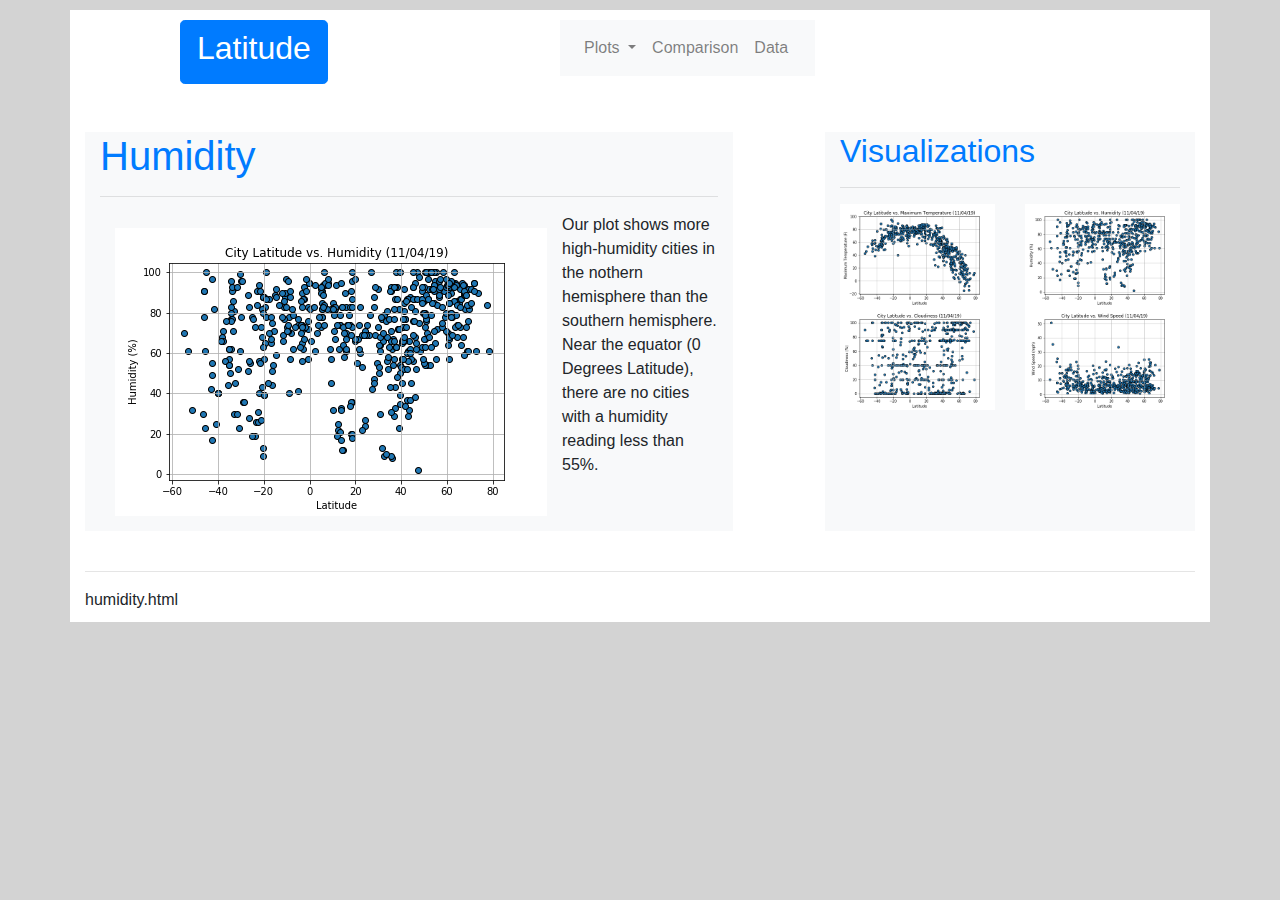
<file: webvisualizations/humidity.html>
<!DOCTYPE html>
<html lang="en">

  <head>
    <meta charset="UTF-8">
    <meta name="viewport" content="width=device-width, initial-scale=1.0">
    <meta http-equiv="X-UA-Compatible" content="ie=edge">

    <!-- Bootstrap CSS -->
    <link rel="stylesheet" href="https://stackpath.bootstrapcdn.com/bootstrap/4.3.1/css/bootstrap.min.css"
      integrity="sha384-ggOyR0iXCbMQv3Xipma34MD+dH/1fQ784/j6cY/iJTQUOhcWr7x9JvoRxT2MZw1T" crossorigin="anonymous">

    <!-- CSS Stylesheet -->
    <link rel="stylesheet" href="style.css">

    <title>web-design-challenge-humidity</title>

  </head>

  <body class="container">
    <div class="row">

      <!-- Home Button -->
      <div class="col-md-2 offset-md-1"><button type="button" class="btn btn-primary btn-lg"><a href="index.html">
            <h2 id="button_color">Latitude</h2>
          </a></button>
      </div>

      <!-- Navbar -->
      <div class="col-md-3 offset-md-2">
        <nav class="navbar navbar-expand-lg navbar-light bg-light">
          <button class="navbar-toggler" type="button" data-toggle="collapse" data-target="#navbarNavDropdown"
            aria-controls="navbarNavDropdown" aria-expanded="false" aria-label="Toggle navigation">
            <span class="navbar-toggler-icon"></span>
          </button>
          <div class="collapse navbar-collapse" id="navbarNavDropdown">
            <ul class="navbar-nav">
              <li class="nav-item dropdown">
                <a class="nav-link dropdown-toggle" href="#" id="navbarDropdownMenuLink" role="button"
                  data-toggle="dropdown" aria-haspopup="true" aria-expanded="false">
                  Plots
                </a>
                <div class="dropdown-menu" aria-labelledby="navbarDropdownMenuLink">
                  <a class="dropdown-item" href="maximum_temperature.html">Maximum Temperature</a>
                  <a class="dropdown-item" href="humidity.html">Humidity</a>
                  <a class="dropdown-item" href="cloudiness.html">Cloudiness</a>
                  <a class="dropdown-item" href="wind_speed.html">Wind Speed</a>
                </div>
              </li>
              <li class="nav-item">
                <a class="nav-link" href="comparison.html">Comparison</a>
              </li>
              <li class="nav-item">
                <a class="nav-link" href="data.html">Data</a>
              </li>
            </ul>
          </div>
        </nav>
      </div>
    </div>

    <br>
    <br>

    <!-- Bootstrap Grid -->
    <div class="container">
      <div class="row">
        <div class="col-md-7" id="box_background">
          <h1>Humidity</h1>
          <hr>
          <img id="padding_img" src="visualizations/humidity.png" alt="Humidity">
          <p>
            Our plot shows more high-humidity cities in the nothern hemisphere than the southern hemisphere. Near the
            equator (0 Degrees Latitude), there are no cities with a humidity reading less than 55%.
          </p>
        </div>

        <div class="col-md-4 offset-md-1" id="box_background">
          <h2>Visualizations</h2>
          <hr>
          <div class="row">
            <div class="col-md-6 col-xs-12">
              <a href="maximum_temperature.html" class="thumbnail" data-toggle="tooltip"
                title="Maximum Temperature"><img src="visualizations/maximum_temperature.png"
                  alt="Maximum Temperature"></a>
            </div>
            <div class="col-md-6 col-xs-12">
              <a href="humidity.html" class="thumbnail" data-toggle="tooltip" title="Humidity"><img
                  src="visualizations/humidity.png" alt="Humidity"></a>
            </div>
          </div>
          <div class="row">
            <div class="col-md-6 col-xs-12">
              <a href="cloudiness.html" class="thumbnail" data-toggle="tooltip" title="Cloudiness"><img
                  src="visualizations/cloudiness.png" alt="Cloudiness"></a>
            </div>
            <div class="col-md-6 col-xs-12">
              <a href="wind_speed.html" class="thumbnail" data-toggle="tooltip" title="Windspeed"><img
                  src="visualizations/wind_speed.png" alt="Wind Speed"></a>
            </div>
          </div>
        </div>
      </div>
    </div>

    <br>

    <!-- Footer -->
    <div class="row">
      <div id="foot" class="col-md-12">
        <hr>
        <article>
          <section>humidity.html</section>
        </article>
      </div>
    </div>

    <!-- Optional JavaScript -->
    <!-- jQuery, Popper.js, Bootstrap JS -->
    <script src="https://code.jquery.com/jquery-3.3.1.slim.min.js"
      integrity="sha384-q8i/X+965DzO0rT7abK41JStQIAqVgRVzpbzo5smXKp4YfRvH+8abtTE1Pi6jizo"
      crossorigin="anonymous"></script>
    <script src="https://cdnjs.cloudflare.com/ajax/libs/popper.js/1.14.7/umd/popper.min.js"
      integrity="sha384-UO2eT0CpHqdSJQ6hJty5KVphtPhzWj9WO1clHTMGa3JDZwrnQq4sF86dIHNDz0W1"
      crossorigin="anonymous"></script>
    <script src="https://stackpath.bootstrapcdn.com/bootstrap/4.3.1/js/bootstrap.min.js"
      integrity="sha384-JjSmVgyd0p3pXB1rRibZUAYoIIy6OrQ6VrjIEaFf/nJGzIxFDsf4x0xIM+B07jRM"
      crossorigin="anonymous"></script>
  </body>

</html>
</file>
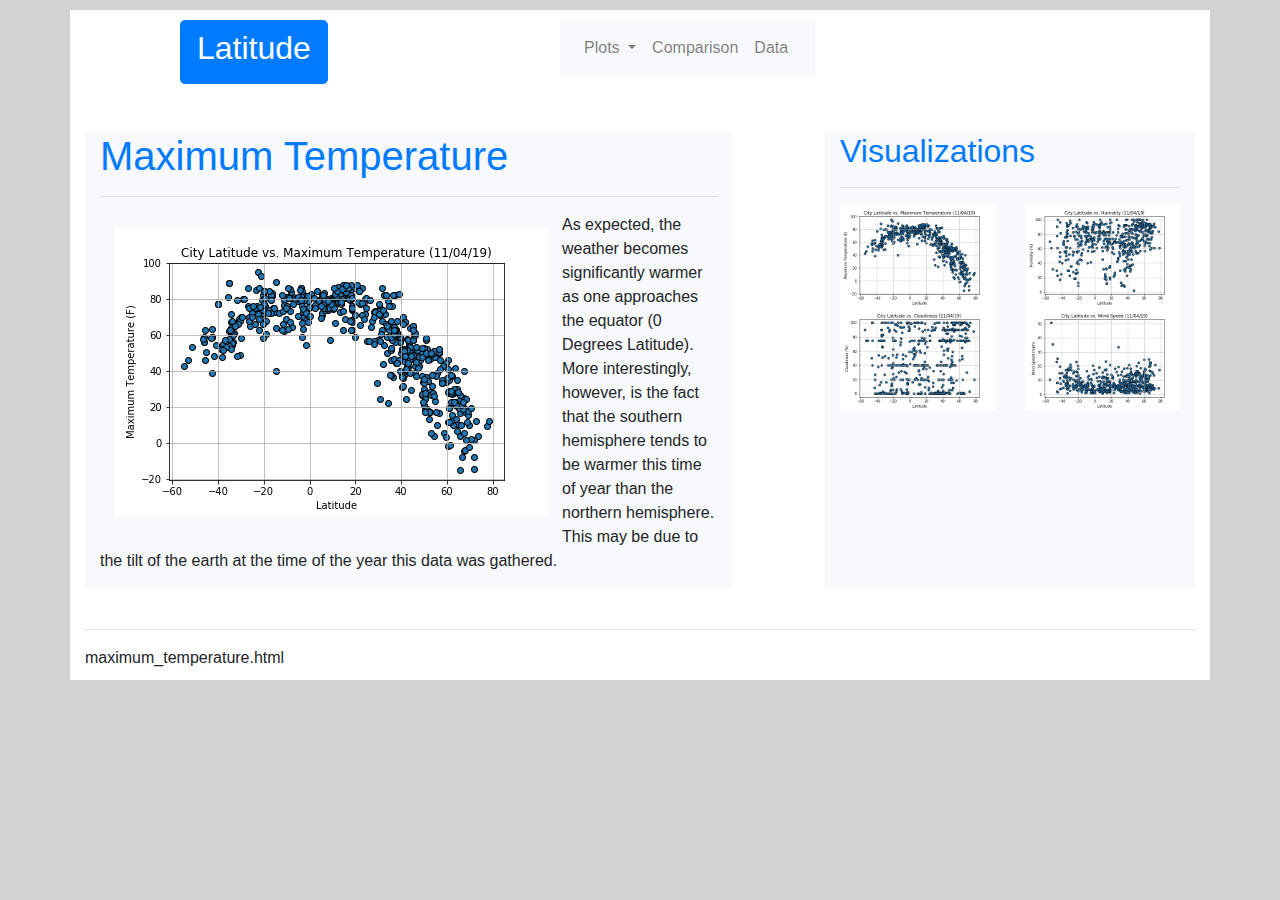
<file: webvisualizations/maximum_temperature.html>
<!DOCTYPE html>
<html lang="en">

  <head>
    <meta charset="UTF-8">
    <meta name="viewport" content="width=device-width, initial-scale=1.0">
    <meta http-equiv="X-UA-Compatible" content="ie=edge">

    <!-- Bootstrap CSS -->
    <link rel="stylesheet" href="https://stackpath.bootstrapcdn.com/bootstrap/4.3.1/css/bootstrap.min.css"
      integrity="sha384-ggOyR0iXCbMQv3Xipma34MD+dH/1fQ784/j6cY/iJTQUOhcWr7x9JvoRxT2MZw1T" crossorigin="anonymous">

    <!-- CSS Stylesheet -->
    <link rel="stylesheet" href="style.css">

    <title>web-design-challenge-maximum-temperature</title>

  </head>

  <body class="container">
    <div class="row">

      <!-- Home Button -->
      <div class="col-md-2 offset-md-1"><button type="button" class="btn btn-primary btn-lg"><a href="index.html">
            <h2 id="button_color">Latitude</h2>
          </a></button>
      </div>

      <!-- Navbar -->
      <div class="col-md-3 offset-md-2">
        <nav class="navbar navbar-expand-lg navbar-light bg-light">
          <button class="navbar-toggler" type="button" data-toggle="collapse" data-target="#navbarNavDropdown"
            aria-controls="navbarNavDropdown" aria-expanded="false" aria-label="Toggle navigation">
            <span class="navbar-toggler-icon"></span>
          </button>
          <div class="collapse navbar-collapse" id="navbarNavDropdown">
            <ul class="navbar-nav">
              <li class="nav-item dropdown">
                <a class="nav-link dropdown-toggle" href="#" id="navbarDropdownMenuLink" role="button"
                  data-toggle="dropdown" aria-haspopup="true" aria-expanded="false">
                  Plots
                </a>
                <div class="dropdown-menu" aria-labelledby="navbarDropdownMenuLink">
                  <a class="dropdown-item" href="maximum_temperature.html">Maximum Temperature</a>
                  <a class="dropdown-item" href="humidity.html">Humidity</a>
                  <a class="dropdown-item" href="cloudiness.html">Cloudiness</a>
                  <a class="dropdown-item" href="wind_speed.html">Wind Speed</a>
                </div>
              </li>
              <li class="nav-item">
                <a class="nav-link" href="comparison.html">Comparison</a>
              </li>
              <li class="nav-item">
                <a class="nav-link" href="data.html">Data</a>
              </li>
            </ul>
          </div>
        </nav>
      </div>
    </div>

    <br>
    <br>

    <!-- Bootstrap Grid -->
    <div class="container">
      <div class="row">
        <div class="col-md-7" id="box_background">
          <h1>Maximum Temperature</h1>
          <hr>
          <img id="padding_img" src="visualizations/maximum_temperature.png" alt="Maximum Temperature">
          <p>
            As expected, the weather becomes significantly warmer as one approaches the equator (0 Degrees Latitude).
            More interestingly, however, is the fact that the southern hemisphere tends to be warmer this time of year
            than the northern hemisphere. This may be due to the tilt of the earth at the time of the year this data was
            gathered.
          </p>
        </div>

        <div class="col-md-4 offset-md-1" id="box_background">
          <h2>Visualizations</h2>
          <hr>
          <div class="row">
            <div class="col-md-6 col-xs-12">
              <a href="maximum_temperature.html" class="thumbnail" data-toggle="tooltip"
                title="Maximum Temperature"><img src="visualizations/maximum_temperature.png"
                  alt="Maximum Temperature"></a>
            </div>
            <div class="col-md-6 col-xs-12">
              <a href="humidity.html" class="thumbnail" data-toggle="tooltip" title="Humidity"><img
                  src="visualizations/humidity.png" alt="Humidity"></a>
            </div>
          </div>
          <div class="row">
            <div class="col-md-6 col-xs-12">
              <a href="cloudiness.html" class="thumbnail" data-toggle="tooltip" title="Cloudiness"><img
                  src="visualizations/cloudiness.png" alt="Cloudiness"></a>
            </div>
            <div class="col-md-6 col-xs-12">
              <a href="wind_speed.html" class="thumbnail" data-toggle="tooltip" title="Windspeed"><img
                  src="visualizations/wind_speed.png" alt="Wind Speed"></a>
            </div>
          </div>
        </div>
      </div>
    </div>

    <br>

    <!-- Footer -->
    <div class="row">
      <div id="foot" class="col-md-12">
        <hr>
        <article>
          <section>maximum_temperature.html</section>
        </article>
      </div>
    </div>

    <!-- Optional JavaScript -->
    <!-- jQuery, Popper.js, Bootstrap JS -->
    <script src="https://code.jquery.com/jquery-3.3.1.slim.min.js"
      integrity="sha384-q8i/X+965DzO0rT7abK41JStQIAqVgRVzpbzo5smXKp4YfRvH+8abtTE1Pi6jizo"
      crossorigin="anonymous"></script>
    <script src="https://cdnjs.cloudflare.com/ajax/libs/popper.js/1.14.7/umd/popper.min.js"
      integrity="sha384-UO2eT0CpHqdSJQ6hJty5KVphtPhzWj9WO1clHTMGa3JDZwrnQq4sF86dIHNDz0W1"
      crossorigin="anonymous"></script>
    <script src="https://stackpath.bootstrapcdn.com/bootstrap/4.3.1/js/bootstrap.min.js"
      integrity="sha384-JjSmVgyd0p3pXB1rRibZUAYoIIy6OrQ6VrjIEaFf/nJGzIxFDsf4x0xIM+B07jRM"
      crossorigin="anonymous"></script>
  </body>

</html>
</file>
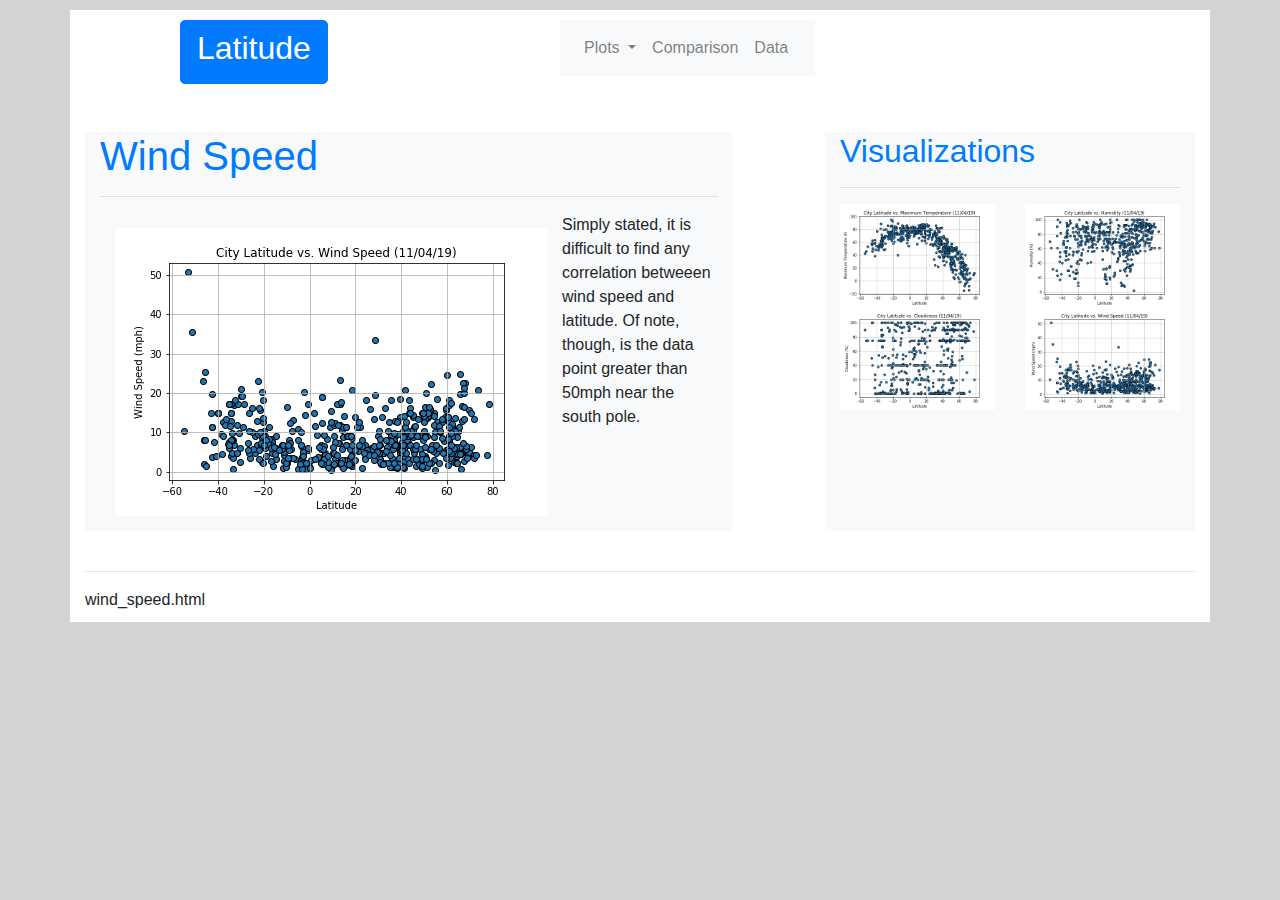
<file: webvisualizations/wind_speed.html>
<!DOCTYPE html>
<html lang="en">

  <head>
    <meta charset="UTF-8">
    <meta name="viewport" content="width=device-width, initial-scale=1.0">
    <meta http-equiv="X-UA-Compatible" content="ie=edge">

    <!-- Bootstrap CSS -->
    <link rel="stylesheet" href="https://stackpath.bootstrapcdn.com/bootstrap/4.3.1/css/bootstrap.min.css"
      integrity="sha384-ggOyR0iXCbMQv3Xipma34MD+dH/1fQ784/j6cY/iJTQUOhcWr7x9JvoRxT2MZw1T" crossorigin="anonymous">

    <!-- CSS Stylesheet -->
    <link rel="stylesheet" href="style.css">

    <title>web-design-challenge-wind-speed</title>

  </head>

  <body class="container">
    <div class="row">

      <!-- Home Button -->
      <div class="col-md-2 offset-md-1"><button type="button" class="btn btn-primary btn-lg"><a href="index.html">
            <h2 id="button_color">Latitude</h2>
          </a></button>
      </div>

      <!-- Navbar -->
      <div class="col-md-3 offset-md-2">
        <nav class="navbar navbar-expand-lg navbar-light bg-light">
          <button class="navbar-toggler" type="button" data-toggle="collapse" data-target="#navbarNavDropdown"
            aria-controls="navbarNavDropdown" aria-expanded="false" aria-label="Toggle navigation">
            <span class="navbar-toggler-icon"></span>
          </button>
          <div class="collapse navbar-collapse" id="navbarNavDropdown">
            <ul class="navbar-nav">
              <li class="nav-item dropdown">
                <a class="nav-link dropdown-toggle" href="#" id="navbarDropdownMenuLink" role="button"
                  data-toggle="dropdown" aria-haspopup="true" aria-expanded="false">
                  Plots
                </a>
                <div class="dropdown-menu" aria-labelledby="navbarDropdownMenuLink">
                  <a class="dropdown-item" href="maximum_temperature.html">Maximum Temperature</a>
                  <a class="dropdown-item" href="humidity.html">Humidity</a>
                  <a class="dropdown-item" href="cloudiness.html">Cloudiness</a>
                  <a class="dropdown-item" href="wind_speed.html">Wind Speed</a>
                </div>
              </li>
              <li class="nav-item">
                <a class="nav-link" href="comparison.html">Comparison</a>
              </li>
              <li class="nav-item">
                <a class="nav-link" href="data.html">Data</a>
              </li>
            </ul>
          </div>
        </nav>
      </div>
    </div>

    <br>
    <br>

    <!-- Bootstrap Grid -->
    <div class="container">
      <div class="row">
        <div class="col-md-7" id="box_background">
          <h1>Wind Speed</h1>
          <hr>
          <img id="padding_img" src="visualizations/wind_speed.png" alt="Wind Speed">
          <p>
            Simply stated, it is difficult to find any correlation betweeen wind speed and latitude. Of note,
            though, is the data point greater than 50mph near the south pole.
          </p>
        </div>

        <div class="col-md-4 offset-md-1" id="box_background">
          <h2>Visualizations</h2>
          <hr>
          <div class="row">
            <div class="col-md-6 col-xs-12">
              <a href="maximum_temperature.html" class="thumbnail" data-toggle="tooltip"
                title="Maximum Temperature"><img src="visualizations/maximum_temperature.png"
                  alt="Maximum Temperature"></a>
            </div>
            <div class="col-md-6 col-xs-12">
              <a href="humidity.html" class="thumbnail" data-toggle="tooltip" title="Humidity"><img
                  src="visualizations/humidity.png" alt="Humidity"></a>
            </div>
          </div>
          <div class="row">
            <div class="col-md-6 col-xs-12">
              <a href="cloudiness.html" class="thumbnail" data-toggle="tooltip" title="Cloudiness"><img
                  src="visualizations/cloudiness.png" alt="Cloudiness"></a>
            </div>
            <div class="col-md-6 col-xs-12">
              <a href="wind_speed.html" class="thumbnail" data-toggle="tooltip" title="Windspeed"><img
                  src="visualizations/wind_speed.png" alt="Wind Speed"></a>
            </div>
          </div>
        </div>
      </div>
    </div>

    <br>

    <!-- Footer -->
    <div class="row">
      <div id="foot" class="col-md-12">
        <hr>
        <article>
          <section>wind_speed.html</section>
        </article>
      </div>
    </div>

    <!-- Optional JavaScript -->
    <!-- jQuery, Popper.js, Bootstrap JS -->
    <script src="https://code.jquery.com/jquery-3.3.1.slim.min.js"
      integrity="sha384-q8i/X+965DzO0rT7abK41JStQIAqVgRVzpbzo5smXKp4YfRvH+8abtTE1Pi6jizo"
      crossorigin="anonymous"></script>
    <script src="https://cdnjs.cloudflare.com/ajax/libs/popper.js/1.14.7/umd/popper.min.js"
      integrity="sha384-UO2eT0CpHqdSJQ6hJty5KVphtPhzWj9WO1clHTMGa3JDZwrnQq4sF86dIHNDz0W1"
      crossorigin="anonymous"></script>
    <script src="https://stackpath.bootstrapcdn.com/bootstrap/4.3.1/js/bootstrap.min.js"
      integrity="sha384-JjSmVgyd0p3pXB1rRibZUAYoIIy6OrQ6VrjIEaFf/nJGzIxFDsf4x0xIM+B07jRM"
      crossorigin="anonymous"></script>
  </body>

</html>
</file>
<file: webvisualizations/style.css>
html {
        font-family: Verdana, Geneva, Tahoma, sans-serif;
        background-color: lightgray;
      }

body {
  padding: 10px;
  margin: 10px;
}

h1 {
  color: #007bff;
}

h2 {
  color: #007bff;
}

img {
  float: left;
}

table,
thead,
tr,
tbody,
th,
td {
  text-align: center;
}

.thumbnail img {
  max-height: 100%;
  max-width: 100%;
}

#button_color {
  color: white;
}

#box_background {
  background-color: #f8f9fa;
}

#padding_img {
  padding: 15px;
}

#foot {
  float: none;
  display: block;
}
</file>
